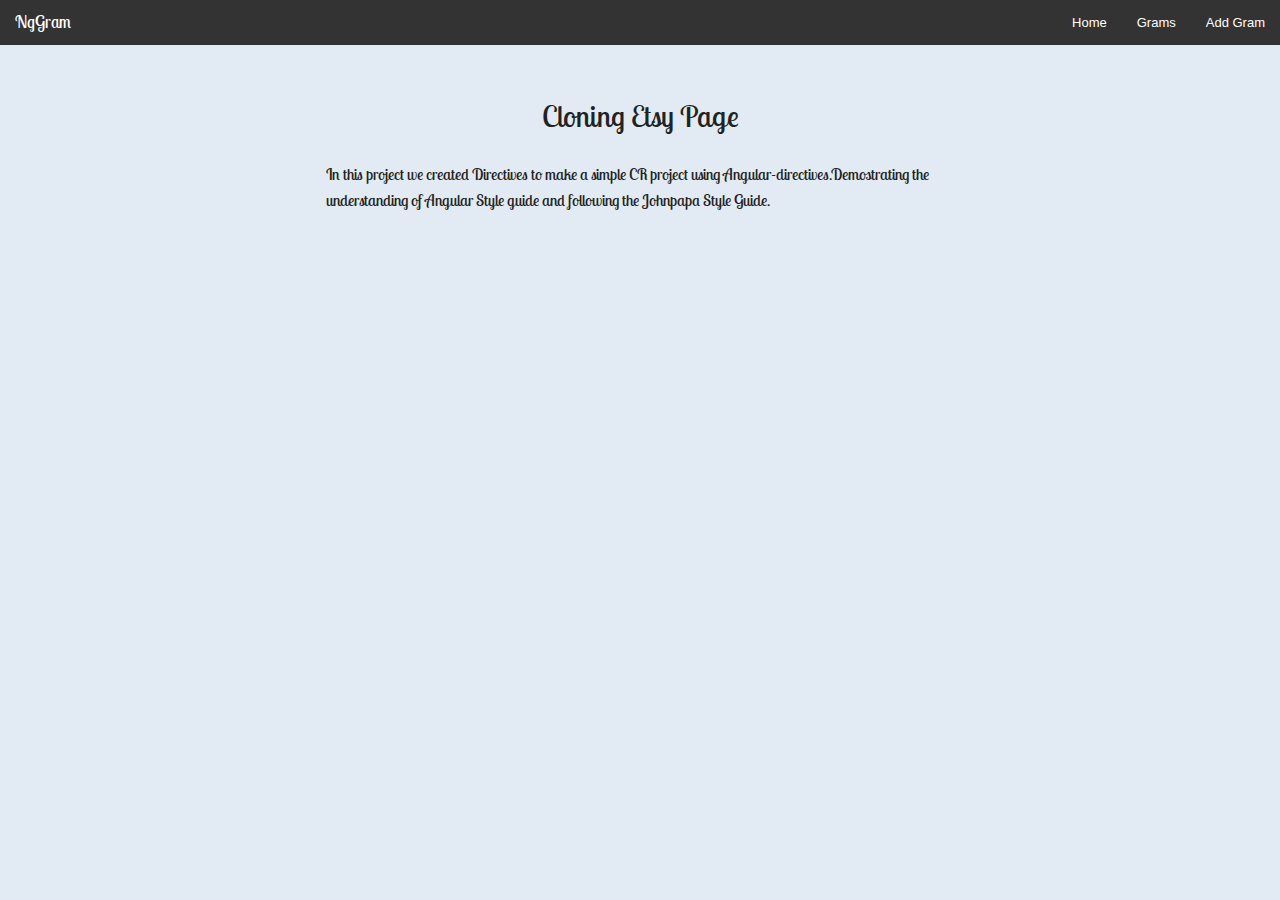
<file: app/index.html>
<!DOCTYPE html>
<html ng-app="app">
<head>
  <title>Ng Grams</title>
  <link rel="stylesheet" type="text/css" href="css/normalize.css">
  <link href="https://fonts.googleapis.com/css?family=Lobster+Two:400italic" rel="stylesheet" type="text/css">
  <link rel="stylesheet" type="text/css" href="css/main.css">
</head>
<body>
  <div ui-view></div>
  
  <script src="js/main.js"></script>
</body>
</html>
</file>
<file: app/css/main.css>
@charset "UTF-8";
meta.foundation-version {
  font-family: "/5.5.3/"; }

meta.foundation-mq-small {
  font-family: "/only screen/";
  width: 0; }

meta.foundation-mq-small-only {
  font-family: "/only screen and (max-width: 40em)/";
  width: 0; }

meta.foundation-mq-medium {
  font-family: "/only screen and (min-width:40.0625em)/";
  width: 40.0625em; }

meta.foundation-mq-medium-only {
  font-family: "/only screen and (min-width:40.0625em) and (max-width:64em)/";
  width: 40.0625em; }

meta.foundation-mq-large {
  font-family: "/only screen and (min-width:64.0625em)/";
  width: 64.0625em; }

meta.foundation-mq-large-only {
  font-family: "/only screen and (min-width:64.0625em) and (max-width:90em)/";
  width: 64.0625em; }

meta.foundation-mq-xlarge {
  font-family: "/only screen and (min-width:90.0625em)/";
  width: 90.0625em; }

meta.foundation-mq-xlarge-only {
  font-family: "/only screen and (min-width:90.0625em) and (max-width:120em)/";
  width: 90.0625em; }

meta.foundation-mq-xxlarge {
  font-family: "/only screen and (min-width:120.0625em)/";
  width: 120.0625em; }

meta.foundation-data-attribute-namespace {
  font-family: false; }

html, body {
  height: 100%; }

*,
*:before,
*:after {
  -webkit-box-sizing: border-box;
  -moz-box-sizing: border-box;
  box-sizing: border-box; }

html,
body {
  font-size: 100%; }

body {
  background: #fff;
  color: #222;
  cursor: auto;
  font-family: "Helvetica Neue", Helvetica, Roboto, Arial, sans-serif;
  font-style: normal;
  font-weight: normal;
  line-height: 1.5;
  margin: 0;
  padding: 0;
  position: relative; }

a:hover {
  cursor: pointer; }

img {
  max-width: 100%;
  height: auto; }

img {
  -ms-interpolation-mode: bicubic; }

#map_canvas img,
#map_canvas embed,
#map_canvas object,
.map_canvas img,
.map_canvas embed,
.map_canvas object,
.mqa-display img,
.mqa-display embed,
.mqa-display object {
  max-width: none !important; }

.left {
  float: left !important; }

.right {
  float: right !important; }

.clearfix:before, .clearfix:after {
  content: " ";
  display: table; }

.clearfix:after {
  clear: both; }

.hide {
  display: none; }

.invisible {
  visibility: hidden; }

.antialiased {
  -webkit-font-smoothing: antialiased;
  -moz-osx-font-smoothing: grayscale; }

img {
  display: inline-block;
  vertical-align: middle; }

textarea {
  height: auto;
  min-height: 50px; }

select {
  width: 100%; }

.row {
  margin: 0 auto;
  max-width: 62.5rem;
  width: 100%; }
  .row:before, .row:after {
    content: " ";
    display: table; }
  .row:after {
    clear: both; }
  .row.collapse > .column,
  .row.collapse > .columns {
    padding-left: 0;
    padding-right: 0; }
  .row.collapse .row {
    margin-left: 0;
    margin-right: 0; }
  .row .row {
    margin: 0 -0.9375rem;
    max-width: none;
    width: auto; }
    .row .row:before, .row .row:after {
      content: " ";
      display: table; }
    .row .row:after {
      clear: both; }
    .row .row.collapse {
      margin: 0;
      max-width: none;
      width: auto; }
      .row .row.collapse:before, .row .row.collapse:after {
        content: " ";
        display: table; }
      .row .row.collapse:after {
        clear: both; }

.column,
.columns {
  padding-left: 0.9375rem;
  padding-right: 0.9375rem;
  width: 100%;
  float: left; }

.column + .column:last-child,
.columns + .column:last-child, .column +
.columns:last-child,
.columns +
.columns:last-child {
  float: right; }

.column + .column.end,
.columns + .column.end, .column +
.columns.end,
.columns +
.columns.end {
  float: left; }

@media only screen {
  .small-push-0 {
    position: relative;
    left: 0;
    right: auto; }
  .small-pull-0 {
    position: relative;
    right: 0;
    left: auto; }
  .small-push-1 {
    position: relative;
    left: 8.33333%;
    right: auto; }
  .small-pull-1 {
    position: relative;
    right: 8.33333%;
    left: auto; }
  .small-push-2 {
    position: relative;
    left: 16.66667%;
    right: auto; }
  .small-pull-2 {
    position: relative;
    right: 16.66667%;
    left: auto; }
  .small-push-3 {
    position: relative;
    left: 25%;
    right: auto; }
  .small-pull-3 {
    position: relative;
    right: 25%;
    left: auto; }
  .small-push-4 {
    position: relative;
    left: 33.33333%;
    right: auto; }
  .small-pull-4 {
    position: relative;
    right: 33.33333%;
    left: auto; }
  .small-push-5 {
    position: relative;
    left: 41.66667%;
    right: auto; }
  .small-pull-5 {
    position: relative;
    right: 41.66667%;
    left: auto; }
  .small-push-6 {
    position: relative;
    left: 50%;
    right: auto; }
  .small-pull-6 {
    position: relative;
    right: 50%;
    left: auto; }
  .small-push-7 {
    position: relative;
    left: 58.33333%;
    right: auto; }
  .small-pull-7 {
    position: relative;
    right: 58.33333%;
    left: auto; }
  .small-push-8 {
    position: relative;
    left: 66.66667%;
    right: auto; }
  .small-pull-8 {
    position: relative;
    right: 66.66667%;
    left: auto; }
  .small-push-9 {
    position: relative;
    left: 75%;
    right: auto; }
  .small-pull-9 {
    position: relative;
    right: 75%;
    left: auto; }
  .small-push-10 {
    position: relative;
    left: 83.33333%;
    right: auto; }
  .small-pull-10 {
    position: relative;
    right: 83.33333%;
    left: auto; }
  .small-push-11 {
    position: relative;
    left: 91.66667%;
    right: auto; }
  .small-pull-11 {
    position: relative;
    right: 91.66667%;
    left: auto; }
  .column,
  .columns {
    position: relative;
    padding-left: 0.9375rem;
    padding-right: 0.9375rem;
    float: left; }
  .small-1 {
    width: 8.33333%; }
  .small-2 {
    width: 16.66667%; }
  .small-3 {
    width: 25%; }
  .small-4 {
    width: 33.33333%; }
  .small-5 {
    width: 41.66667%; }
  .small-6 {
    width: 50%; }
  .small-7 {
    width: 58.33333%; }
  .small-8 {
    width: 66.66667%; }
  .small-9 {
    width: 75%; }
  .small-10 {
    width: 83.33333%; }
  .small-11 {
    width: 91.66667%; }
  .small-12 {
    width: 100%; }
  .small-offset-0 {
    margin-left: 0 !important; }
  .small-offset-1 {
    margin-left: 8.33333% !important; }
  .small-offset-2 {
    margin-left: 16.66667% !important; }
  .small-offset-3 {
    margin-left: 25% !important; }
  .small-offset-4 {
    margin-left: 33.33333% !important; }
  .small-offset-5 {
    margin-left: 41.66667% !important; }
  .small-offset-6 {
    margin-left: 50% !important; }
  .small-offset-7 {
    margin-left: 58.33333% !important; }
  .small-offset-8 {
    margin-left: 66.66667% !important; }
  .small-offset-9 {
    margin-left: 75% !important; }
  .small-offset-10 {
    margin-left: 83.33333% !important; }
  .small-offset-11 {
    margin-left: 91.66667% !important; }
  .small-reset-order {
    float: left;
    left: auto;
    margin-left: 0;
    margin-right: 0;
    right: auto; }
  .column.small-centered,
  .columns.small-centered {
    margin-left: auto;
    margin-right: auto;
    float: none; }
  .column.small-uncentered,
  .columns.small-uncentered {
    float: left;
    margin-left: 0;
    margin-right: 0; }
  .column.small-centered:last-child,
  .columns.small-centered:last-child {
    float: none; }
  .column.small-uncentered:last-child,
  .columns.small-uncentered:last-child {
    float: left; }
  .column.small-uncentered.opposite,
  .columns.small-uncentered.opposite {
    float: right; }
  .row.small-collapse > .column,
  .row.small-collapse > .columns {
    padding-left: 0;
    padding-right: 0; }
  .row.small-collapse .row {
    margin-left: 0;
    margin-right: 0; }
  .row.small-uncollapse > .column,
  .row.small-uncollapse > .columns {
    padding-left: 0.9375rem;
    padding-right: 0.9375rem;
    float: left; } }

@media only screen and (min-width: 40.0625em) {
  .medium-push-0 {
    position: relative;
    left: 0;
    right: auto; }
  .medium-pull-0 {
    position: relative;
    right: 0;
    left: auto; }
  .medium-push-1 {
    position: relative;
    left: 8.33333%;
    right: auto; }
  .medium-pull-1 {
    position: relative;
    right: 8.33333%;
    left: auto; }
  .medium-push-2 {
    position: relative;
    left: 16.66667%;
    right: auto; }
  .medium-pull-2 {
    position: relative;
    right: 16.66667%;
    left: auto; }
  .medium-push-3 {
    position: relative;
    left: 25%;
    right: auto; }
  .medium-pull-3 {
    position: relative;
    right: 25%;
    left: auto; }
  .medium-push-4 {
    position: relative;
    left: 33.33333%;
    right: auto; }
  .medium-pull-4 {
    position: relative;
    right: 33.33333%;
    left: auto; }
  .medium-push-5 {
    position: relative;
    left: 41.66667%;
    right: auto; }
  .medium-pull-5 {
    position: relative;
    right: 41.66667%;
    left: auto; }
  .medium-push-6 {
    position: relative;
    left: 50%;
    right: auto; }
  .medium-pull-6 {
    position: relative;
    right: 50%;
    left: auto; }
  .medium-push-7 {
    position: relative;
    left: 58.33333%;
    right: auto; }
  .medium-pull-7 {
    position: relative;
    right: 58.33333%;
    left: auto; }
  .medium-push-8 {
    position: relative;
    left: 66.66667%;
    right: auto; }
  .medium-pull-8 {
    position: relative;
    right: 66.66667%;
    left: auto; }
  .medium-push-9 {
    position: relative;
    left: 75%;
    right: auto; }
  .medium-pull-9 {
    position: relative;
    right: 75%;
    left: auto; }
  .medium-push-10 {
    position: relative;
    left: 83.33333%;
    right: auto; }
  .medium-pull-10 {
    position: relative;
    right: 83.33333%;
    left: auto; }
  .medium-push-11 {
    position: relative;
    left: 91.66667%;
    right: auto; }
  .medium-pull-11 {
    position: relative;
    right: 91.66667%;
    left: auto; }
  .column,
  .columns {
    position: relative;
    padding-left: 0.9375rem;
    padding-right: 0.9375rem;
    float: left; }
  .medium-1 {
    width: 8.33333%; }
  .medium-2 {
    width: 16.66667%; }
  .medium-3 {
    width: 25%; }
  .medium-4 {
    width: 33.33333%; }
  .medium-5 {
    width: 41.66667%; }
  .medium-6 {
    width: 50%; }
  .medium-7 {
    width: 58.33333%; }
  .medium-8 {
    width: 66.66667%; }
  .medium-9 {
    width: 75%; }
  .medium-10 {
    width: 83.33333%; }
  .medium-11 {
    width: 91.66667%; }
  .medium-12 {
    width: 100%; }
  .medium-offset-0 {
    margin-left: 0 !important; }
  .medium-offset-1 {
    margin-left: 8.33333% !important; }
  .medium-offset-2 {
    margin-left: 16.66667% !important; }
  .medium-offset-3 {
    margin-left: 25% !important; }
  .medium-offset-4 {
    margin-left: 33.33333% !important; }
  .medium-offset-5 {
    margin-left: 41.66667% !important; }
  .medium-offset-6 {
    margin-left: 50% !important; }
  .medium-offset-7 {
    margin-left: 58.33333% !important; }
  .medium-offset-8 {
    margin-left: 66.66667% !important; }
  .medium-offset-9 {
    margin-left: 75% !important; }
  .medium-offset-10 {
    margin-left: 83.33333% !important; }
  .medium-offset-11 {
    margin-left: 91.66667% !important; }
  .medium-reset-order {
    float: left;
    left: auto;
    margin-left: 0;
    margin-right: 0;
    right: auto; }
  .column.medium-centered,
  .columns.medium-centered {
    margin-left: auto;
    margin-right: auto;
    float: none; }
  .column.medium-uncentered,
  .columns.medium-uncentered {
    float: left;
    margin-left: 0;
    margin-right: 0; }
  .column.medium-centered:last-child,
  .columns.medium-centered:last-child {
    float: none; }
  .column.medium-uncentered:last-child,
  .columns.medium-uncentered:last-child {
    float: left; }
  .column.medium-uncentered.opposite,
  .columns.medium-uncentered.opposite {
    float: right; }
  .row.medium-collapse > .column,
  .row.medium-collapse > .columns {
    padding-left: 0;
    padding-right: 0; }
  .row.medium-collapse .row {
    margin-left: 0;
    margin-right: 0; }
  .row.medium-uncollapse > .column,
  .row.medium-uncollapse > .columns {
    padding-left: 0.9375rem;
    padding-right: 0.9375rem;
    float: left; }
  .push-0 {
    position: relative;
    left: 0;
    right: auto; }
  .pull-0 {
    position: relative;
    right: 0;
    left: auto; }
  .push-1 {
    position: relative;
    left: 8.33333%;
    right: auto; }
  .pull-1 {
    position: relative;
    right: 8.33333%;
    left: auto; }
  .push-2 {
    position: relative;
    left: 16.66667%;
    right: auto; }
  .pull-2 {
    position: relative;
    right: 16.66667%;
    left: auto; }
  .push-3 {
    position: relative;
    left: 25%;
    right: auto; }
  .pull-3 {
    position: relative;
    right: 25%;
    left: auto; }
  .push-4 {
    position: relative;
    left: 33.33333%;
    right: auto; }
  .pull-4 {
    position: relative;
    right: 33.33333%;
    left: auto; }
  .push-5 {
    position: relative;
    left: 41.66667%;
    right: auto; }
  .pull-5 {
    position: relative;
    right: 41.66667%;
    left: auto; }
  .push-6 {
    position: relative;
    left: 50%;
    right: auto; }
  .pull-6 {
    position: relative;
    right: 50%;
    left: auto; }
  .push-7 {
    position: relative;
    left: 58.33333%;
    right: auto; }
  .pull-7 {
    position: relative;
    right: 58.33333%;
    left: auto; }
  .push-8 {
    position: relative;
    left: 66.66667%;
    right: auto; }
  .pull-8 {
    position: relative;
    right: 66.66667%;
    left: auto; }
  .push-9 {
    position: relative;
    left: 75%;
    right: auto; }
  .pull-9 {
    position: relative;
    right: 75%;
    left: auto; }
  .push-10 {
    position: relative;
    left: 83.33333%;
    right: auto; }
  .pull-10 {
    position: relative;
    right: 83.33333%;
    left: auto; }
  .push-11 {
    position: relative;
    left: 91.66667%;
    right: auto; }
  .pull-11 {
    position: relative;
    right: 91.66667%;
    left: auto; } }

@media only screen and (min-width: 64.0625em) {
  .large-push-0 {
    position: relative;
    left: 0;
    right: auto; }
  .large-pull-0 {
    position: relative;
    right: 0;
    left: auto; }
  .large-push-1 {
    position: relative;
    left: 8.33333%;
    right: auto; }
  .large-pull-1 {
    position: relative;
    right: 8.33333%;
    left: auto; }
  .large-push-2 {
    position: relative;
    left: 16.66667%;
    right: auto; }
  .large-pull-2 {
    position: relative;
    right: 16.66667%;
    left: auto; }
  .large-push-3 {
    position: relative;
    left: 25%;
    right: auto; }
  .large-pull-3 {
    position: relative;
    right: 25%;
    left: auto; }
  .large-push-4 {
    position: relative;
    left: 33.33333%;
    right: auto; }
  .large-pull-4 {
    position: relative;
    right: 33.33333%;
    left: auto; }
  .large-push-5 {
    position: relative;
    left: 41.66667%;
    right: auto; }
  .large-pull-5 {
    position: relative;
    right: 41.66667%;
    left: auto; }
  .large-push-6 {
    position: relative;
    left: 50%;
    right: auto; }
  .large-pull-6 {
    position: relative;
    right: 50%;
    left: auto; }
  .large-push-7 {
    position: relative;
    left: 58.33333%;
    right: auto; }
  .large-pull-7 {
    position: relative;
    right: 58.33333%;
    left: auto; }
  .large-push-8 {
    position: relative;
    left: 66.66667%;
    right: auto; }
  .large-pull-8 {
    position: relative;
    right: 66.66667%;
    left: auto; }
  .large-push-9 {
    position: relative;
    left: 75%;
    right: auto; }
  .large-pull-9 {
    position: relative;
    right: 75%;
    left: auto; }
  .large-push-10 {
    position: relative;
    left: 83.33333%;
    right: auto; }
  .large-pull-10 {
    position: relative;
    right: 83.33333%;
    left: auto; }
  .large-push-11 {
    position: relative;
    left: 91.66667%;
    right: auto; }
  .large-pull-11 {
    position: relative;
    right: 91.66667%;
    left: auto; }
  .column,
  .columns {
    position: relative;
    padding-left: 0.9375rem;
    padding-right: 0.9375rem;
    float: left; }
  .large-1 {
    width: 8.33333%; }
  .large-2 {
    width: 16.66667%; }
  .large-3 {
    width: 25%; }
  .large-4 {
    width: 33.33333%; }
  .large-5 {
    width: 41.66667%; }
  .large-6 {
    width: 50%; }
  .large-7 {
    width: 58.33333%; }
  .large-8 {
    width: 66.66667%; }
  .large-9 {
    width: 75%; }
  .large-10 {
    width: 83.33333%; }
  .large-11 {
    width: 91.66667%; }
  .large-12 {
    width: 100%; }
  .large-offset-0 {
    margin-left: 0 !important; }
  .large-offset-1 {
    margin-left: 8.33333% !important; }
  .large-offset-2 {
    margin-left: 16.66667% !important; }
  .large-offset-3 {
    margin-left: 25% !important; }
  .large-offset-4 {
    margin-left: 33.33333% !important; }
  .large-offset-5 {
    margin-left: 41.66667% !important; }
  .large-offset-6 {
    margin-left: 50% !important; }
  .large-offset-7 {
    margin-left: 58.33333% !important; }
  .large-offset-8 {
    margin-left: 66.66667% !important; }
  .large-offset-9 {
    margin-left: 75% !important; }
  .large-offset-10 {
    margin-left: 83.33333% !important; }
  .large-offset-11 {
    margin-left: 91.66667% !important; }
  .large-reset-order {
    float: left;
    left: auto;
    margin-left: 0;
    margin-right: 0;
    right: auto; }
  .column.large-centered,
  .columns.large-centered {
    margin-left: auto;
    margin-right: auto;
    float: none; }
  .column.large-uncentered,
  .columns.large-uncentered {
    float: left;
    margin-left: 0;
    margin-right: 0; }
  .column.large-centered:last-child,
  .columns.large-centered:last-child {
    float: none; }
  .column.large-uncentered:last-child,
  .columns.large-uncentered:last-child {
    float: left; }
  .column.large-uncentered.opposite,
  .columns.large-uncentered.opposite {
    float: right; }
  .row.large-collapse > .column,
  .row.large-collapse > .columns {
    padding-left: 0;
    padding-right: 0; }
  .row.large-collapse .row {
    margin-left: 0;
    margin-right: 0; }
  .row.large-uncollapse > .column,
  .row.large-uncollapse > .columns {
    padding-left: 0.9375rem;
    padding-right: 0.9375rem;
    float: left; }
  .push-0 {
    position: relative;
    left: 0;
    right: auto; }
  .pull-0 {
    position: relative;
    right: 0;
    left: auto; }
  .push-1 {
    position: relative;
    left: 8.33333%;
    right: auto; }
  .pull-1 {
    position: relative;
    right: 8.33333%;
    left: auto; }
  .push-2 {
    position: relative;
    left: 16.66667%;
    right: auto; }
  .pull-2 {
    position: relative;
    right: 16.66667%;
    left: auto; }
  .push-3 {
    position: relative;
    left: 25%;
    right: auto; }
  .pull-3 {
    position: relative;
    right: 25%;
    left: auto; }
  .push-4 {
    position: relative;
    left: 33.33333%;
    right: auto; }
  .pull-4 {
    position: relative;
    right: 33.33333%;
    left: auto; }
  .push-5 {
    position: relative;
    left: 41.66667%;
    right: auto; }
  .pull-5 {
    position: relative;
    right: 41.66667%;
    left: auto; }
  .push-6 {
    position: relative;
    left: 50%;
    right: auto; }
  .pull-6 {
    position: relative;
    right: 50%;
    left: auto; }
  .push-7 {
    position: relative;
    left: 58.33333%;
    right: auto; }
  .pull-7 {
    position: relative;
    right: 58.33333%;
    left: auto; }
  .push-8 {
    position: relative;
    left: 66.66667%;
    right: auto; }
  .pull-8 {
    position: relative;
    right: 66.66667%;
    left: auto; }
  .push-9 {
    position: relative;
    left: 75%;
    right: auto; }
  .pull-9 {
    position: relative;
    right: 75%;
    left: auto; }
  .push-10 {
    position: relative;
    left: 83.33333%;
    right: auto; }
  .pull-10 {
    position: relative;
    right: 83.33333%;
    left: auto; }
  .push-11 {
    position: relative;
    left: 91.66667%;
    right: auto; }
  .pull-11 {
    position: relative;
    right: 91.66667%;
    left: auto; } }

.accordion {
  margin-bottom: 0;
  margin-left: 0; }
  .accordion:before, .accordion:after {
    content: " ";
    display: table; }
  .accordion:after {
    clear: both; }
  .accordion .accordion-navigation, .accordion dd {
    display: block;
    margin-bottom: 0 !important; }
    .accordion .accordion-navigation.active > a, .accordion dd.active > a {
      background: #e8e8e8;
      color: #222222; }
    .accordion .accordion-navigation > a, .accordion dd > a {
      background: #EFEFEF;
      color: #222222;
      display: block;
      font-family: "Helvetica Neue", Helvetica, Roboto, Arial, sans-serif;
      font-size: 1rem;
      padding: 1rem; }
      .accordion .accordion-navigation > a:hover, .accordion dd > a:hover {
        background: #e3e3e3; }
    .accordion .accordion-navigation > .content, .accordion dd > .content {
      display: none;
      padding: 0.9375rem; }
      .accordion .accordion-navigation > .content.active, .accordion dd > .content.active {
        background: #FFFFFF;
        display: block; }

.alert-box {
  border-style: solid;
  border-width: 1px;
  display: block;
  font-size: 0.8125rem;
  font-weight: normal;
  margin-bottom: 1.25rem;
  padding: 0.875rem 1.5rem 0.875rem 0.875rem;
  position: relative;
  transition: opacity 300ms ease-out;
  background-color: #008CBA;
  border-color: #0078a0;
  color: #FFFFFF; }
  .alert-box .close {
    right: 0.25rem;
    background: inherit;
    color: #333333;
    font-size: 1.375rem;
    line-height: .9;
    margin-top: -0.6875rem;
    opacity: 0.3;
    padding: 0 6px 4px;
    position: absolute;
    top: 50%; }
    .alert-box .close:hover, .alert-box .close:focus {
      opacity: 0.5; }
  .alert-box.radius {
    border-radius: 3px; }
  .alert-box.round {
    border-radius: 1000px; }
  .alert-box.success {
    background-color: #43AC6A;
    border-color: #3a945b;
    color: #FFFFFF; }
  .alert-box.alert {
    background-color: #f04124;
    border-color: #de2d0f;
    color: #FFFFFF; }
  .alert-box.secondary {
    background-color: #e7e7e7;
    border-color: #c7c7c7;
    color: #4f4f4f; }
  .alert-box.warning {
    background-color: #f08a24;
    border-color: #de770f;
    color: #FFFFFF; }
  .alert-box.info {
    background-color: #a0d3e8;
    border-color: #74bfdd;
    color: #4f4f4f; }
  .alert-box.alert-close {
    opacity: 0; }

[class*="block-grid-"] {
  display: block;
  padding: 0;
  margin: 0 -0.625rem; }
  [class*="block-grid-"]:before, [class*="block-grid-"]:after {
    content: " ";
    display: table; }
  [class*="block-grid-"]:after {
    clear: both; }
  [class*="block-grid-"] > li {
    display: block;
    float: left;
    height: auto;
    padding: 0 0.625rem 1.25rem; }

@media only screen {
  .small-block-grid-1 > li {
    list-style: none;
    width: 100%; }
    .small-block-grid-1 > li:nth-of-type(1n) {
      clear: none; }
    .small-block-grid-1 > li:nth-of-type(1n+1) {
      clear: both; }
  .small-block-grid-2 > li {
    list-style: none;
    width: 50%; }
    .small-block-grid-2 > li:nth-of-type(1n) {
      clear: none; }
    .small-block-grid-2 > li:nth-of-type(2n+1) {
      clear: both; }
  .small-block-grid-3 > li {
    list-style: none;
    width: 33.33333%; }
    .small-block-grid-3 > li:nth-of-type(1n) {
      clear: none; }
    .small-block-grid-3 > li:nth-of-type(3n+1) {
      clear: both; }
  .small-block-grid-4 > li {
    list-style: none;
    width: 25%; }
    .small-block-grid-4 > li:nth-of-type(1n) {
      clear: none; }
    .small-block-grid-4 > li:nth-of-type(4n+1) {
      clear: both; }
  .small-block-grid-5 > li {
    list-style: none;
    width: 20%; }
    .small-block-grid-5 > li:nth-of-type(1n) {
      clear: none; }
    .small-block-grid-5 > li:nth-of-type(5n+1) {
      clear: both; }
  .small-block-grid-6 > li {
    list-style: none;
    width: 16.66667%; }
    .small-block-grid-6 > li:nth-of-type(1n) {
      clear: none; }
    .small-block-grid-6 > li:nth-of-type(6n+1) {
      clear: both; }
  .small-block-grid-7 > li {
    list-style: none;
    width: 14.28571%; }
    .small-block-grid-7 > li:nth-of-type(1n) {
      clear: none; }
    .small-block-grid-7 > li:nth-of-type(7n+1) {
      clear: both; }
  .small-block-grid-8 > li {
    list-style: none;
    width: 12.5%; }
    .small-block-grid-8 > li:nth-of-type(1n) {
      clear: none; }
    .small-block-grid-8 > li:nth-of-type(8n+1) {
      clear: both; }
  .small-block-grid-9 > li {
    list-style: none;
    width: 11.11111%; }
    .small-block-grid-9 > li:nth-of-type(1n) {
      clear: none; }
    .small-block-grid-9 > li:nth-of-type(9n+1) {
      clear: both; }
  .small-block-grid-10 > li {
    list-style: none;
    width: 10%; }
    .small-block-grid-10 > li:nth-of-type(1n) {
      clear: none; }
    .small-block-grid-10 > li:nth-of-type(10n+1) {
      clear: both; }
  .small-block-grid-11 > li {
    list-style: none;
    width: 9.09091%; }
    .small-block-grid-11 > li:nth-of-type(1n) {
      clear: none; }
    .small-block-grid-11 > li:nth-of-type(11n+1) {
      clear: both; }
  .small-block-grid-12 > li {
    list-style: none;
    width: 8.33333%; }
    .small-block-grid-12 > li:nth-of-type(1n) {
      clear: none; }
    .small-block-grid-12 > li:nth-of-type(12n+1) {
      clear: both; } }

@media only screen and (min-width: 40.0625em) {
  .medium-block-grid-1 > li {
    list-style: none;
    width: 100%; }
    .medium-block-grid-1 > li:nth-of-type(1n) {
      clear: none; }
    .medium-block-grid-1 > li:nth-of-type(1n+1) {
      clear: both; }
  .medium-block-grid-2 > li {
    list-style: none;
    width: 50%; }
    .medium-block-grid-2 > li:nth-of-type(1n) {
      clear: none; }
    .medium-block-grid-2 > li:nth-of-type(2n+1) {
      clear: both; }
  .medium-block-grid-3 > li {
    list-style: none;
    width: 33.33333%; }
    .medium-block-grid-3 > li:nth-of-type(1n) {
      clear: none; }
    .medium-block-grid-3 > li:nth-of-type(3n+1) {
      clear: both; }
  .medium-block-grid-4 > li {
    list-style: none;
    width: 25%; }
    .medium-block-grid-4 > li:nth-of-type(1n) {
      clear: none; }
    .medium-block-grid-4 > li:nth-of-type(4n+1) {
      clear: both; }
  .medium-block-grid-5 > li {
    list-style: none;
    width: 20%; }
    .medium-block-grid-5 > li:nth-of-type(1n) {
      clear: none; }
    .medium-block-grid-5 > li:nth-of-type(5n+1) {
      clear: both; }
  .medium-block-grid-6 > li {
    list-style: none;
    width: 16.66667%; }
    .medium-block-grid-6 > li:nth-of-type(1n) {
      clear: none; }
    .medium-block-grid-6 > li:nth-of-type(6n+1) {
      clear: both; }
  .medium-block-grid-7 > li {
    list-style: none;
    width: 14.28571%; }
    .medium-block-grid-7 > li:nth-of-type(1n) {
      clear: none; }
    .medium-block-grid-7 > li:nth-of-type(7n+1) {
      clear: both; }
  .medium-block-grid-8 > li {
    list-style: none;
    width: 12.5%; }
    .medium-block-grid-8 > li:nth-of-type(1n) {
      clear: none; }
    .medium-block-grid-8 > li:nth-of-type(8n+1) {
      clear: both; }
  .medium-block-grid-9 > li {
    list-style: none;
    width: 11.11111%; }
    .medium-block-grid-9 > li:nth-of-type(1n) {
      clear: none; }
    .medium-block-grid-9 > li:nth-of-type(9n+1) {
      clear: both; }
  .medium-block-grid-10 > li {
    list-style: none;
    width: 10%; }
    .medium-block-grid-10 > li:nth-of-type(1n) {
      clear: none; }
    .medium-block-grid-10 > li:nth-of-type(10n+1) {
      clear: both; }
  .medium-block-grid-11 > li {
    list-style: none;
    width: 9.09091%; }
    .medium-block-grid-11 > li:nth-of-type(1n) {
      clear: none; }
    .medium-block-grid-11 > li:nth-of-type(11n+1) {
      clear: both; }
  .medium-block-grid-12 > li {
    list-style: none;
    width: 8.33333%; }
    .medium-block-grid-12 > li:nth-of-type(1n) {
      clear: none; }
    .medium-block-grid-12 > li:nth-of-type(12n+1) {
      clear: both; } }

@media only screen and (min-width: 64.0625em) {
  .large-block-grid-1 > li {
    list-style: none;
    width: 100%; }
    .large-block-grid-1 > li:nth-of-type(1n) {
      clear: none; }
    .large-block-grid-1 > li:nth-of-type(1n+1) {
      clear: both; }
  .large-block-grid-2 > li {
    list-style: none;
    width: 50%; }
    .large-block-grid-2 > li:nth-of-type(1n) {
      clear: none; }
    .large-block-grid-2 > li:nth-of-type(2n+1) {
      clear: both; }
  .large-block-grid-3 > li {
    list-style: none;
    width: 33.33333%; }
    .large-block-grid-3 > li:nth-of-type(1n) {
      clear: none; }
    .large-block-grid-3 > li:nth-of-type(3n+1) {
      clear: both; }
  .large-block-grid-4 > li {
    list-style: none;
    width: 25%; }
    .large-block-grid-4 > li:nth-of-type(1n) {
      clear: none; }
    .large-block-grid-4 > li:nth-of-type(4n+1) {
      clear: both; }
  .large-block-grid-5 > li {
    list-style: none;
    width: 20%; }
    .large-block-grid-5 > li:nth-of-type(1n) {
      clear: none; }
    .large-block-grid-5 > li:nth-of-type(5n+1) {
      clear: both; }
  .large-block-grid-6 > li {
    list-style: none;
    width: 16.66667%; }
    .large-block-grid-6 > li:nth-of-type(1n) {
      clear: none; }
    .large-block-grid-6 > li:nth-of-type(6n+1) {
      clear: both; }
  .large-block-grid-7 > li {
    list-style: none;
    width: 14.28571%; }
    .large-block-grid-7 > li:nth-of-type(1n) {
      clear: none; }
    .large-block-grid-7 > li:nth-of-type(7n+1) {
      clear: both; }
  .large-block-grid-8 > li {
    list-style: none;
    width: 12.5%; }
    .large-block-grid-8 > li:nth-of-type(1n) {
      clear: none; }
    .large-block-grid-8 > li:nth-of-type(8n+1) {
      clear: both; }
  .large-block-grid-9 > li {
    list-style: none;
    width: 11.11111%; }
    .large-block-grid-9 > li:nth-of-type(1n) {
      clear: none; }
    .large-block-grid-9 > li:nth-of-type(9n+1) {
      clear: both; }
  .large-block-grid-10 > li {
    list-style: none;
    width: 10%; }
    .large-block-grid-10 > li:nth-of-type(1n) {
      clear: none; }
    .large-block-grid-10 > li:nth-of-type(10n+1) {
      clear: both; }
  .large-block-grid-11 > li {
    list-style: none;
    width: 9.09091%; }
    .large-block-grid-11 > li:nth-of-type(1n) {
      clear: none; }
    .large-block-grid-11 > li:nth-of-type(11n+1) {
      clear: both; }
  .large-block-grid-12 > li {
    list-style: none;
    width: 8.33333%; }
    .large-block-grid-12 > li:nth-of-type(1n) {
      clear: none; }
    .large-block-grid-12 > li:nth-of-type(12n+1) {
      clear: both; } }

.breadcrumbs {
  border-style: solid;
  border-width: 1px;
  display: block;
  list-style: none;
  margin-left: 0;
  overflow: hidden;
  padding: 0.5625rem 0.875rem 0.5625rem;
  background-color: #f4f4f4;
  border-color: gainsboro;
  border-radius: 3px; }
  .breadcrumbs > * {
    color: #008CBA;
    float: left;
    font-size: 0.6875rem;
    line-height: 0.6875rem;
    margin: 0;
    text-transform: uppercase; }
    .breadcrumbs > *:hover a, .breadcrumbs > *:focus a {
      text-decoration: underline; }
    .breadcrumbs > * a {
      color: #008CBA; }
    .breadcrumbs > *.current {
      color: #333333;
      cursor: default; }
      .breadcrumbs > *.current a {
        color: #333333;
        cursor: default; }
      .breadcrumbs > *.current:hover, .breadcrumbs > *.current:hover a, .breadcrumbs > *.current:focus, .breadcrumbs > *.current:focus a {
        text-decoration: none; }
    .breadcrumbs > *.unavailable {
      color: #999999; }
      .breadcrumbs > *.unavailable a {
        color: #999999; }
      .breadcrumbs > *.unavailable:hover,
      .breadcrumbs > *.unavailable:hover a, .breadcrumbs > *.unavailable:focus,
      .breadcrumbs > *.unavailable a:focus {
        color: #999999;
        cursor: not-allowed;
        text-decoration: none; }
    .breadcrumbs > *:before {
      color: #AAAAAA;
      content: "/";
      margin: 0 0.75rem;
      position: relative;
      top: 1px; }
    .breadcrumbs > *:first-child:before {
      content: " ";
      margin: 0; }

/* Accessibility - hides the forward slash */
[aria-label="breadcrumbs"] [aria-hidden="true"]:after {
  content: "/"; }

button, .button {
  -webkit-appearance: none;
  -moz-appearance: none;
  border-radius: 0;
  border-style: solid;
  border-width: 0;
  cursor: pointer;
  font-family: "Helvetica Neue", Helvetica, Roboto, Arial, sans-serif;
  font-weight: normal;
  line-height: normal;
  margin: 0 0 1.25rem;
  position: relative;
  text-align: center;
  text-decoration: none;
  display: inline-block;
  padding: 1rem 2rem 1.0625rem 2rem;
  font-size: 1rem;
  background-color: #008CBA;
  border-color: #007095;
  color: #FFFFFF;
  transition: background-color 300ms ease-out; }
  button:hover, button:focus, .button:hover, .button:focus {
    background-color: #007095; }
  button:hover, button:focus, .button:hover, .button:focus {
    color: #FFFFFF; }
  button.secondary, .button.secondary {
    background-color: #e7e7e7;
    border-color: #b9b9b9;
    color: #333333; }
    button.secondary:hover, button.secondary:focus, .button.secondary:hover, .button.secondary:focus {
      background-color: #b9b9b9; }
    button.secondary:hover, button.secondary:focus, .button.secondary:hover, .button.secondary:focus {
      color: #333333; }
  button.success, .button.success {
    background-color: #43AC6A;
    border-color: #368a55;
    color: #FFFFFF; }
    button.success:hover, button.success:focus, .button.success:hover, .button.success:focus {
      background-color: #368a55; }
    button.success:hover, button.success:focus, .button.success:hover, .button.success:focus {
      color: #FFFFFF; }
  button.alert, .button.alert {
    background-color: #f04124;
    border-color: #cf2a0e;
    color: #FFFFFF; }
    button.alert:hover, button.alert:focus, .button.alert:hover, .button.alert:focus {
      background-color: #cf2a0e; }
    button.alert:hover, button.alert:focus, .button.alert:hover, .button.alert:focus {
      color: #FFFFFF; }
  button.warning, .button.warning {
    background-color: #f08a24;
    border-color: #cf6e0e;
    color: #FFFFFF; }
    button.warning:hover, button.warning:focus, .button.warning:hover, .button.warning:focus {
      background-color: #cf6e0e; }
    button.warning:hover, button.warning:focus, .button.warning:hover, .button.warning:focus {
      color: #FFFFFF; }
  button.info, .button.info {
    background-color: #a0d3e8;
    border-color: #61b6d9;
    color: #333333; }
    button.info:hover, button.info:focus, .button.info:hover, .button.info:focus {
      background-color: #61b6d9; }
    button.info:hover, button.info:focus, .button.info:hover, .button.info:focus {
      color: #FFFFFF; }
  button.large, .button.large {
    padding: 1.125rem 2.25rem 1.1875rem 2.25rem;
    font-size: 1.25rem; }
  button.small, .button.small {
    padding: 0.875rem 1.75rem 0.9375rem 1.75rem;
    font-size: 0.8125rem; }
  button.tiny, .button.tiny {
    padding: 0.625rem 1.25rem 0.6875rem 1.25rem;
    font-size: 0.6875rem; }
  button.expand, .button.expand {
    padding: 1rem 2rem 1.0625rem 2rem;
    font-size: 1rem;
    padding-bottom: 1.0625rem;
    padding-top: 1rem;
    padding-left: 1rem;
    padding-right: 1rem;
    width: 100%; }
  button.left-align, .button.left-align {
    text-align: left;
    text-indent: 0.75rem; }
  button.right-align, .button.right-align {
    text-align: right;
    padding-right: 0.75rem; }
  button.radius, .button.radius {
    border-radius: 3px; }
  button.round, .button.round {
    border-radius: 1000px; }
  button.disabled, button[disabled], .button.disabled, .button[disabled] {
    background-color: #008CBA;
    border-color: #007095;
    color: #FFFFFF;
    box-shadow: none;
    cursor: default;
    opacity: 0.7; }
    button.disabled:hover, button.disabled:focus, button[disabled]:hover, button[disabled]:focus, .button.disabled:hover, .button.disabled:focus, .button[disabled]:hover, .button[disabled]:focus {
      background-color: #007095; }
    button.disabled:hover, button.disabled:focus, button[disabled]:hover, button[disabled]:focus, .button.disabled:hover, .button.disabled:focus, .button[disabled]:hover, .button[disabled]:focus {
      color: #FFFFFF; }
    button.disabled:hover, button.disabled:focus, button[disabled]:hover, button[disabled]:focus, .button.disabled:hover, .button.disabled:focus, .button[disabled]:hover, .button[disabled]:focus {
      background-color: #008CBA; }
    button.disabled.secondary, button[disabled].secondary, .button.disabled.secondary, .button[disabled].secondary {
      background-color: #e7e7e7;
      border-color: #b9b9b9;
      color: #333333;
      box-shadow: none;
      cursor: default;
      opacity: 0.7; }
      button.disabled.secondary:hover, button.disabled.secondary:focus, button[disabled].secondary:hover, button[disabled].secondary:focus, .button.disabled.secondary:hover, .button.disabled.secondary:focus, .button[disabled].secondary:hover, .button[disabled].secondary:focus {
        background-color: #b9b9b9; }
      button.disabled.secondary:hover, button.disabled.secondary:focus, button[disabled].secondary:hover, button[disabled].secondary:focus, .button.disabled.secondary:hover, .button.disabled.secondary:focus, .button[disabled].secondary:hover, .button[disabled].secondary:focus {
        color: #333333; }
      button.disabled.secondary:hover, button.disabled.secondary:focus, button[disabled].secondary:hover, button[disabled].secondary:focus, .button.disabled.secondary:hover, .button.disabled.secondary:focus, .button[disabled].secondary:hover, .button[disabled].secondary:focus {
        background-color: #e7e7e7; }
    button.disabled.success, button[disabled].success, .button.disabled.success, .button[disabled].success {
      background-color: #43AC6A;
      border-color: #368a55;
      color: #FFFFFF;
      box-shadow: none;
      cursor: default;
      opacity: 0.7; }
      button.disabled.success:hover, button.disabled.success:focus, button[disabled].success:hover, button[disabled].success:focus, .button.disabled.success:hover, .button.disabled.success:focus, .button[disabled].success:hover, .button[disabled].success:focus {
        background-color: #368a55; }
      button.disabled.success:hover, button.disabled.success:focus, button[disabled].success:hover, button[disabled].success:focus, .button.disabled.success:hover, .button.disabled.success:focus, .button[disabled].success:hover, .button[disabled].success:focus {
        color: #FFFFFF; }
      button.disabled.success:hover, button.disabled.success:focus, button[disabled].success:hover, button[disabled].success:focus, .button.disabled.success:hover, .button.disabled.success:focus, .button[disabled].success:hover, .button[disabled].success:focus {
        background-color: #43AC6A; }
    button.disabled.alert, button[disabled].alert, .button.disabled.alert, .button[disabled].alert {
      background-color: #f04124;
      border-color: #cf2a0e;
      color: #FFFFFF;
      box-shadow: none;
      cursor: default;
      opacity: 0.7; }
      button.disabled.alert:hover, button.disabled.alert:focus, button[disabled].alert:hover, button[disabled].alert:focus, .button.disabled.alert:hover, .button.disabled.alert:focus, .button[disabled].alert:hover, .button[disabled].alert:focus {
        background-color: #cf2a0e; }
      button.disabled.alert:hover, button.disabled.alert:focus, button[disabled].alert:hover, button[disabled].alert:focus, .button.disabled.alert:hover, .button.disabled.alert:focus, .button[disabled].alert:hover, .button[disabled].alert:focus {
        color: #FFFFFF; }
      button.disabled.alert:hover, button.disabled.alert:focus, button[disabled].alert:hover, button[disabled].alert:focus, .button.disabled.alert:hover, .button.disabled.alert:focus, .button[disabled].alert:hover, .button[disabled].alert:focus {
        background-color: #f04124; }
    button.disabled.warning, button[disabled].warning, .button.disabled.warning, .button[disabled].warning {
      background-color: #f08a24;
      border-color: #cf6e0e;
      color: #FFFFFF;
      box-shadow: none;
      cursor: default;
      opacity: 0.7; }
      button.disabled.warning:hover, button.disabled.warning:focus, button[disabled].warning:hover, button[disabled].warning:focus, .button.disabled.warning:hover, .button.disabled.warning:focus, .button[disabled].warning:hover, .button[disabled].warning:focus {
        background-color: #cf6e0e; }
      button.disabled.warning:hover, button.disabled.warning:focus, button[disabled].warning:hover, button[disabled].warning:focus, .button.disabled.warning:hover, .button.disabled.warning:focus, .button[disabled].warning:hover, .button[disabled].warning:focus {
        color: #FFFFFF; }
      button.disabled.warning:hover, button.disabled.warning:focus, button[disabled].warning:hover, button[disabled].warning:focus, .button.disabled.warning:hover, .button.disabled.warning:focus, .button[disabled].warning:hover, .button[disabled].warning:focus {
        background-color: #f08a24; }
    button.disabled.info, button[disabled].info, .button.disabled.info, .button[disabled].info {
      background-color: #a0d3e8;
      border-color: #61b6d9;
      color: #333333;
      box-shadow: none;
      cursor: default;
      opacity: 0.7; }
      button.disabled.info:hover, button.disabled.info:focus, button[disabled].info:hover, button[disabled].info:focus, .button.disabled.info:hover, .button.disabled.info:focus, .button[disabled].info:hover, .button[disabled].info:focus {
        background-color: #61b6d9; }
      button.disabled.info:hover, button.disabled.info:focus, button[disabled].info:hover, button[disabled].info:focus, .button.disabled.info:hover, .button.disabled.info:focus, .button[disabled].info:hover, .button[disabled].info:focus {
        color: #FFFFFF; }
      button.disabled.info:hover, button.disabled.info:focus, button[disabled].info:hover, button[disabled].info:focus, .button.disabled.info:hover, .button.disabled.info:focus, .button[disabled].info:hover, .button[disabled].info:focus {
        background-color: #a0d3e8; }

button::-moz-focus-inner {
  border: 0;
  padding: 0; }

@media only screen and (min-width: 40.0625em) {
  button, .button {
    display: inline-block; } }

.button-group {
  list-style: none;
  margin: 0;
  left: 0; }
  .button-group:before, .button-group:after {
    content: " ";
    display: table; }
  .button-group:after {
    clear: both; }
  .button-group.even-2 li {
    display: inline-block;
    margin: 0 -2px;
    width: 50%; }
    .button-group.even-2 li > button, .button-group.even-2 li .button {
      border-left: 1px solid;
      border-color: rgba(255, 255, 255, 0.5); }
    .button-group.even-2 li:first-child button, .button-group.even-2 li:first-child .button {
      border-left: 0; }
    .button-group.even-2 li button, .button-group.even-2 li .button {
      width: 100%; }
  .button-group.even-3 li {
    display: inline-block;
    margin: 0 -2px;
    width: 33.33333%; }
    .button-group.even-3 li > button, .button-group.even-3 li .button {
      border-left: 1px solid;
      border-color: rgba(255, 255, 255, 0.5); }
    .button-group.even-3 li:first-child button, .button-group.even-3 li:first-child .button {
      border-left: 0; }
    .button-group.even-3 li button, .button-group.even-3 li .button {
      width: 100%; }
  .button-group.even-4 li {
    display: inline-block;
    margin: 0 -2px;
    width: 25%; }
    .button-group.even-4 li > button, .button-group.even-4 li .button {
      border-left: 1px solid;
      border-color: rgba(255, 255, 255, 0.5); }
    .button-group.even-4 li:first-child button, .button-group.even-4 li:first-child .button {
      border-left: 0; }
    .button-group.even-4 li button, .button-group.even-4 li .button {
      width: 100%; }
  .button-group.even-5 li {
    display: inline-block;
    margin: 0 -2px;
    width: 20%; }
    .button-group.even-5 li > button, .button-group.even-5 li .button {
      border-left: 1px solid;
      border-color: rgba(255, 255, 255, 0.5); }
    .button-group.even-5 li:first-child button, .button-group.even-5 li:first-child .button {
      border-left: 0; }
    .button-group.even-5 li button, .button-group.even-5 li .button {
      width: 100%; }
  .button-group.even-6 li {
    display: inline-block;
    margin: 0 -2px;
    width: 16.66667%; }
    .button-group.even-6 li > button, .button-group.even-6 li .button {
      border-left: 1px solid;
      border-color: rgba(255, 255, 255, 0.5); }
    .button-group.even-6 li:first-child button, .button-group.even-6 li:first-child .button {
      border-left: 0; }
    .button-group.even-6 li button, .button-group.even-6 li .button {
      width: 100%; }
  .button-group.even-7 li {
    display: inline-block;
    margin: 0 -2px;
    width: 14.28571%; }
    .button-group.even-7 li > button, .button-group.even-7 li .button {
      border-left: 1px solid;
      border-color: rgba(255, 255, 255, 0.5); }
    .button-group.even-7 li:first-child button, .button-group.even-7 li:first-child .button {
      border-left: 0; }
    .button-group.even-7 li button, .button-group.even-7 li .button {
      width: 100%; }
  .button-group.even-8 li {
    display: inline-block;
    margin: 0 -2px;
    width: 12.5%; }
    .button-group.even-8 li > button, .button-group.even-8 li .button {
      border-left: 1px solid;
      border-color: rgba(255, 255, 255, 0.5); }
    .button-group.even-8 li:first-child button, .button-group.even-8 li:first-child .button {
      border-left: 0; }
    .button-group.even-8 li button, .button-group.even-8 li .button {
      width: 100%; }
  .button-group > li {
    display: inline-block;
    margin: 0 -2px; }
    .button-group > li > button, .button-group > li .button {
      border-left: 1px solid;
      border-color: rgba(255, 255, 255, 0.5); }
    .button-group > li:first-child button, .button-group > li:first-child .button {
      border-left: 0; }
  .button-group.stack > li {
    display: block;
    margin: 0;
    float: none; }
    .button-group.stack > li > button, .button-group.stack > li .button {
      border-left: 1px solid;
      border-color: rgba(255, 255, 255, 0.5); }
    .button-group.stack > li:first-child button, .button-group.stack > li:first-child .button {
      border-left: 0; }
    .button-group.stack > li > button, .button-group.stack > li .button {
      border-color: rgba(255, 255, 255, 0.5);
      border-left-width: 0;
      border-top: 1px solid;
      display: block;
      margin: 0; }
    .button-group.stack > li > button {
      width: 100%; }
    .button-group.stack > li:first-child button, .button-group.stack > li:first-child .button {
      border-top: 0; }
  .button-group.stack-for-small > li {
    display: inline-block;
    margin: 0 -2px; }
    .button-group.stack-for-small > li > button, .button-group.stack-for-small > li .button {
      border-left: 1px solid;
      border-color: rgba(255, 255, 255, 0.5); }
    .button-group.stack-for-small > li:first-child button, .button-group.stack-for-small > li:first-child .button {
      border-left: 0; }
    @media only screen and (max-width: 40em) {
      .button-group.stack-for-small > li {
        display: block;
        margin: 0;
        width: 100%; }
        .button-group.stack-for-small > li > button, .button-group.stack-for-small > li .button {
          border-left: 1px solid;
          border-color: rgba(255, 255, 255, 0.5); }
        .button-group.stack-for-small > li:first-child button, .button-group.stack-for-small > li:first-child .button {
          border-left: 0; }
        .button-group.stack-for-small > li > button, .button-group.stack-for-small > li .button {
          border-color: rgba(255, 255, 255, 0.5);
          border-left-width: 0;
          border-top: 1px solid;
          display: block;
          margin: 0; }
        .button-group.stack-for-small > li > button {
          width: 100%; }
        .button-group.stack-for-small > li:first-child button, .button-group.stack-for-small > li:first-child .button {
          border-top: 0; } }
  .button-group.radius > * {
    display: inline-block;
    margin: 0 -2px; }
    .button-group.radius > * > button, .button-group.radius > * .button {
      border-left: 1px solid;
      border-color: rgba(255, 255, 255, 0.5); }
    .button-group.radius > *:first-child button, .button-group.radius > *:first-child .button {
      border-left: 0; }
    .button-group.radius > *,
    .button-group.radius > * > a,
    .button-group.radius > * > button,
    .button-group.radius > * > .button {
      border-radius: 0; }
    .button-group.radius > *:first-child,
    .button-group.radius > *:first-child > a,
    .button-group.radius > *:first-child > button,
    .button-group.radius > *:first-child > .button {
      -webkit-border-bottom-left-radius: 3px;
      -webkit-border-top-left-radius: 3px;
      border-bottom-left-radius: 3px;
      border-top-left-radius: 3px; }
    .button-group.radius > *:last-child,
    .button-group.radius > *:last-child > a,
    .button-group.radius > *:last-child > button,
    .button-group.radius > *:last-child > .button {
      -webkit-border-bottom-right-radius: 3px;
      -webkit-border-top-right-radius: 3px;
      border-bottom-right-radius: 3px;
      border-top-right-radius: 3px; }
  .button-group.radius.stack > * {
    display: block;
    margin: 0; }
    .button-group.radius.stack > * > button, .button-group.radius.stack > * .button {
      border-left: 1px solid;
      border-color: rgba(255, 255, 255, 0.5); }
    .button-group.radius.stack > *:first-child button, .button-group.radius.stack > *:first-child .button {
      border-left: 0; }
    .button-group.radius.stack > * > button, .button-group.radius.stack > * .button {
      border-color: rgba(255, 255, 255, 0.5);
      border-left-width: 0;
      border-top: 1px solid;
      display: block;
      margin: 0; }
    .button-group.radius.stack > * > button {
      width: 100%; }
    .button-group.radius.stack > *:first-child button, .button-group.radius.stack > *:first-child .button {
      border-top: 0; }
    .button-group.radius.stack > *,
    .button-group.radius.stack > * > a,
    .button-group.radius.stack > * > button,
    .button-group.radius.stack > * > .button {
      border-radius: 0; }
    .button-group.radius.stack > *:first-child,
    .button-group.radius.stack > *:first-child > a,
    .button-group.radius.stack > *:first-child > button,
    .button-group.radius.stack > *:first-child > .button {
      -webkit-top-left-radius: 3px;
      -webkit-top-right-radius: 3px;
      border-top-left-radius: 3px;
      border-top-right-radius: 3px; }
    .button-group.radius.stack > *:last-child,
    .button-group.radius.stack > *:last-child > a,
    .button-group.radius.stack > *:last-child > button,
    .button-group.radius.stack > *:last-child > .button {
      -webkit-bottom-left-radius: 3px;
      -webkit-bottom-right-radius: 3px;
      border-bottom-left-radius: 3px;
      border-bottom-right-radius: 3px; }
  @media only screen and (min-width: 40.0625em) {
    .button-group.radius.stack-for-small > * {
      display: inline-block;
      margin: 0 -2px; }
      .button-group.radius.stack-for-small > * > button, .button-group.radius.stack-for-small > * .button {
        border-left: 1px solid;
        border-color: rgba(255, 255, 255, 0.5); }
      .button-group.radius.stack-for-small > *:first-child button, .button-group.radius.stack-for-small > *:first-child .button {
        border-left: 0; }
      .button-group.radius.stack-for-small > *,
      .button-group.radius.stack-for-small > * > a,
      .button-group.radius.stack-for-small > * > button,
      .button-group.radius.stack-for-small > * > .button {
        border-radius: 0; }
      .button-group.radius.stack-for-small > *:first-child,
      .button-group.radius.stack-for-small > *:first-child > a,
      .button-group.radius.stack-for-small > *:first-child > button,
      .button-group.radius.stack-for-small > *:first-child > .button {
        -webkit-border-bottom-left-radius: 3px;
        -webkit-border-top-left-radius: 3px;
        border-bottom-left-radius: 3px;
        border-top-left-radius: 3px; }
      .button-group.radius.stack-for-small > *:last-child,
      .button-group.radius.stack-for-small > *:last-child > a,
      .button-group.radius.stack-for-small > *:last-child > button,
      .button-group.radius.stack-for-small > *:last-child > .button {
        -webkit-border-bottom-right-radius: 3px;
        -webkit-border-top-right-radius: 3px;
        border-bottom-right-radius: 3px;
        border-top-right-radius: 3px; } }
  @media only screen and (max-width: 40em) {
    .button-group.radius.stack-for-small > * {
      display: block;
      margin: 0; }
      .button-group.radius.stack-for-small > * > button, .button-group.radius.stack-for-small > * .button {
        border-left: 1px solid;
        border-color: rgba(255, 255, 255, 0.5); }
      .button-group.radius.stack-for-small > *:first-child button, .button-group.radius.stack-for-small > *:first-child .button {
        border-left: 0; }
      .button-group.radius.stack-for-small > * > button, .button-group.radius.stack-for-small > * .button {
        border-color: rgba(255, 255, 255, 0.5);
        border-left-width: 0;
        border-top: 1px solid;
        display: block;
        margin: 0; }
      .button-group.radius.stack-for-small > * > button {
        width: 100%; }
      .button-group.radius.stack-for-small > *:first-child button, .button-group.radius.stack-for-small > *:first-child .button {
        border-top: 0; }
      .button-group.radius.stack-for-small > *,
      .button-group.radius.stack-for-small > * > a,
      .button-group.radius.stack-for-small > * > button,
      .button-group.radius.stack-for-small > * > .button {
        border-radius: 0; }
      .button-group.radius.stack-for-small > *:first-child,
      .button-group.radius.stack-for-small > *:first-child > a,
      .button-group.radius.stack-for-small > *:first-child > button,
      .button-group.radius.stack-for-small > *:first-child > .button {
        -webkit-top-left-radius: 3px;
        -webkit-top-right-radius: 3px;
        border-top-left-radius: 3px;
        border-top-right-radius: 3px; }
      .button-group.radius.stack-for-small > *:last-child,
      .button-group.radius.stack-for-small > *:last-child > a,
      .button-group.radius.stack-for-small > *:last-child > button,
      .button-group.radius.stack-for-small > *:last-child > .button {
        -webkit-bottom-left-radius: 3px;
        -webkit-bottom-right-radius: 3px;
        border-bottom-left-radius: 3px;
        border-bottom-right-radius: 3px; } }
  .button-group.round > * {
    display: inline-block;
    margin: 0 -2px; }
    .button-group.round > * > button, .button-group.round > * .button {
      border-left: 1px solid;
      border-color: rgba(255, 255, 255, 0.5); }
    .button-group.round > *:first-child button, .button-group.round > *:first-child .button {
      border-left: 0; }
    .button-group.round > *,
    .button-group.round > * > a,
    .button-group.round > * > button,
    .button-group.round > * > .button {
      border-radius: 0; }
    .button-group.round > *:first-child,
    .button-group.round > *:first-child > a,
    .button-group.round > *:first-child > button,
    .button-group.round > *:first-child > .button {
      -webkit-border-bottom-left-radius: 1000px;
      -webkit-border-top-left-radius: 1000px;
      border-bottom-left-radius: 1000px;
      border-top-left-radius: 1000px; }
    .button-group.round > *:last-child,
    .button-group.round > *:last-child > a,
    .button-group.round > *:last-child > button,
    .button-group.round > *:last-child > .button {
      -webkit-border-bottom-right-radius: 1000px;
      -webkit-border-top-right-radius: 1000px;
      border-bottom-right-radius: 1000px;
      border-top-right-radius: 1000px; }
  .button-group.round.stack > * {
    display: block;
    margin: 0; }
    .button-group.round.stack > * > button, .button-group.round.stack > * .button {
      border-left: 1px solid;
      border-color: rgba(255, 255, 255, 0.5); }
    .button-group.round.stack > *:first-child button, .button-group.round.stack > *:first-child .button {
      border-left: 0; }
    .button-group.round.stack > * > button, .button-group.round.stack > * .button {
      border-color: rgba(255, 255, 255, 0.5);
      border-left-width: 0;
      border-top: 1px solid;
      display: block;
      margin: 0; }
    .button-group.round.stack > * > button {
      width: 100%; }
    .button-group.round.stack > *:first-child button, .button-group.round.stack > *:first-child .button {
      border-top: 0; }
    .button-group.round.stack > *,
    .button-group.round.stack > * > a,
    .button-group.round.stack > * > button,
    .button-group.round.stack > * > .button {
      border-radius: 0; }
    .button-group.round.stack > *:first-child,
    .button-group.round.stack > *:first-child > a,
    .button-group.round.stack > *:first-child > button,
    .button-group.round.stack > *:first-child > .button {
      -webkit-top-left-radius: 1rem;
      -webkit-top-right-radius: 1rem;
      border-top-left-radius: 1rem;
      border-top-right-radius: 1rem; }
    .button-group.round.stack > *:last-child,
    .button-group.round.stack > *:last-child > a,
    .button-group.round.stack > *:last-child > button,
    .button-group.round.stack > *:last-child > .button {
      -webkit-bottom-left-radius: 1rem;
      -webkit-bottom-right-radius: 1rem;
      border-bottom-left-radius: 1rem;
      border-bottom-right-radius: 1rem; }
  @media only screen and (min-width: 40.0625em) {
    .button-group.round.stack-for-small > * {
      display: inline-block;
      margin: 0 -2px; }
      .button-group.round.stack-for-small > * > button, .button-group.round.stack-for-small > * .button {
        border-left: 1px solid;
        border-color: rgba(255, 255, 255, 0.5); }
      .button-group.round.stack-for-small > *:first-child button, .button-group.round.stack-for-small > *:first-child .button {
        border-left: 0; }
      .button-group.round.stack-for-small > *,
      .button-group.round.stack-for-small > * > a,
      .button-group.round.stack-for-small > * > button,
      .button-group.round.stack-for-small > * > .button {
        border-radius: 0; }
      .button-group.round.stack-for-small > *:first-child,
      .button-group.round.stack-for-small > *:first-child > a,
      .button-group.round.stack-for-small > *:first-child > button,
      .button-group.round.stack-for-small > *:first-child > .button {
        -webkit-border-bottom-left-radius: 1000px;
        -webkit-border-top-left-radius: 1000px;
        border-bottom-left-radius: 1000px;
        border-top-left-radius: 1000px; }
      .button-group.round.stack-for-small > *:last-child,
      .button-group.round.stack-for-small > *:last-child > a,
      .button-group.round.stack-for-small > *:last-child > button,
      .button-group.round.stack-for-small > *:last-child > .button {
        -webkit-border-bottom-right-radius: 1000px;
        -webkit-border-top-right-radius: 1000px;
        border-bottom-right-radius: 1000px;
        border-top-right-radius: 1000px; } }
  @media only screen and (max-width: 40em) {
    .button-group.round.stack-for-small > * {
      display: block;
      margin: 0; }
      .button-group.round.stack-for-small > * > button, .button-group.round.stack-for-small > * .button {
        border-left: 1px solid;
        border-color: rgba(255, 255, 255, 0.5); }
      .button-group.round.stack-for-small > *:first-child button, .button-group.round.stack-for-small > *:first-child .button {
        border-left: 0; }
      .button-group.round.stack-for-small > * > button, .button-group.round.stack-for-small > * .button {
        border-color: rgba(255, 255, 255, 0.5);
        border-left-width: 0;
        border-top: 1px solid;
        display: block;
        margin: 0; }
      .button-group.round.stack-for-small > * > button {
        width: 100%; }
      .button-group.round.stack-for-small > *:first-child button, .button-group.round.stack-for-small > *:first-child .button {
        border-top: 0; }
      .button-group.round.stack-for-small > *,
      .button-group.round.stack-for-small > * > a,
      .button-group.round.stack-for-small > * > button,
      .button-group.round.stack-for-small > * > .button {
        border-radius: 0; }
      .button-group.round.stack-for-small > *:first-child,
      .button-group.round.stack-for-small > *:first-child > a,
      .button-group.round.stack-for-small > *:first-child > button,
      .button-group.round.stack-for-small > *:first-child > .button {
        -webkit-top-left-radius: 1rem;
        -webkit-top-right-radius: 1rem;
        border-top-left-radius: 1rem;
        border-top-right-radius: 1rem; }
      .button-group.round.stack-for-small > *:last-child,
      .button-group.round.stack-for-small > *:last-child > a,
      .button-group.round.stack-for-small > *:last-child > button,
      .button-group.round.stack-for-small > *:last-child > .button {
        -webkit-bottom-left-radius: 1rem;
        -webkit-bottom-right-radius: 1rem;
        border-bottom-left-radius: 1rem;
        border-bottom-right-radius: 1rem; } }

.button-bar:before, .button-bar:after {
  content: " ";
  display: table; }

.button-bar:after {
  clear: both; }

.button-bar .button-group {
  float: left;
  margin-right: 0.625rem; }
  .button-bar .button-group div {
    overflow: hidden; }

/* Clearing Styles */
.clearing-thumbs, [data-clearing] {
  list-style: none;
  margin-left: 0;
  margin-bottom: 0; }
  .clearing-thumbs:before, .clearing-thumbs:after, [data-clearing]:before, [data-clearing]:after {
    content: " ";
    display: table; }
  .clearing-thumbs:after, [data-clearing]:after {
    clear: both; }
  .clearing-thumbs li, [data-clearing] li {
    float: left;
    margin-right: 10px; }
  .clearing-thumbs[class*="block-grid-"] li, [data-clearing][class*="block-grid-"] li {
    margin-right: 0; }

.clearing-blackout {
  background: #333333;
  height: 100%;
  position: fixed;
  top: 0;
  width: 100%;
  z-index: 998;
  left: 0; }
  .clearing-blackout .clearing-close {
    display: block; }

.clearing-container {
  height: 100%;
  margin: 0;
  overflow: hidden;
  position: relative;
  z-index: 998; }

.clearing-touch-label {
  color: #AAAAAA;
  font-size: .6em;
  left: 50%;
  position: absolute;
  top: 50%; }

.visible-img {
  height: 95%;
  position: relative; }
  .visible-img img {
    position: absolute;
    left: 50%;
    top: 50%;
    -webkit-transform: translateY(-50%) translateX(-50%);
    -moz-transform: translateY(-50%) translateX(-50%);
    -ms-transform: translateY(-50%) translateX(-50%);
    -o-transform: translateY(-50%) translateX(-50%);
    transform: translateY(-50%) translateX(-50%);
    max-height: 100%;
    max-width: 100%; }

.clearing-caption {
  background: #333333;
  bottom: 0;
  color: #CCCCCC;
  font-size: 0.875em;
  line-height: 1.3;
  margin-bottom: 0;
  padding: 10px 30px 20px;
  position: absolute;
  text-align: center;
  width: 100%;
  left: 0; }

.clearing-close {
  color: #CCCCCC;
  display: none;
  font-size: 30px;
  line-height: 1;
  padding-left: 20px;
  padding-top: 10px;
  z-index: 999; }
  .clearing-close:hover, .clearing-close:focus {
    color: #CCCCCC; }

.clearing-assembled .clearing-container {
  height: 100%; }
  .clearing-assembled .clearing-container .carousel > ul {
    display: none; }

.clearing-feature li {
  display: none; }
  .clearing-feature li.clearing-featured-img {
    display: block; }

@media only screen and (min-width: 40.0625em) {
  .clearing-main-prev,
  .clearing-main-next {
    height: 100%;
    position: absolute;
    top: 0;
    width: 40px; }
    .clearing-main-prev > span,
    .clearing-main-next > span {
      border: solid 12px;
      display: block;
      height: 0;
      position: absolute;
      top: 50%;
      width: 0; }
      .clearing-main-prev > span:hover,
      .clearing-main-next > span:hover {
        opacity: .8; }
  .clearing-main-prev {
    left: 0; }
    .clearing-main-prev > span {
      left: 5px;
      border-color: transparent;
      border-right-color: #CCCCCC; }
  .clearing-main-next {
    right: 0; }
    .clearing-main-next > span {
      border-color: transparent;
      border-left-color: #CCCCCC; }
  .clearing-main-prev.disabled,
  .clearing-main-next.disabled {
    opacity: .3; }
  .clearing-assembled .clearing-container .carousel {
    background: rgba(51, 51, 51, 0.8);
    height: 120px;
    margin-top: 10px;
    text-align: center; }
    .clearing-assembled .clearing-container .carousel > ul {
      display: inline-block;
      z-index: 999;
      height: 100%;
      position: relative;
      float: none; }
      .clearing-assembled .clearing-container .carousel > ul li {
        clear: none;
        cursor: pointer;
        display: block;
        float: left;
        margin-right: 0;
        min-height: inherit;
        opacity: .4;
        overflow: hidden;
        padding: 0;
        position: relative;
        width: 120px; }
        .clearing-assembled .clearing-container .carousel > ul li.fix-height img {
          height: 100%;
          max-width: none; }
        .clearing-assembled .clearing-container .carousel > ul li a.th {
          border: none;
          box-shadow: none;
          display: block; }
        .clearing-assembled .clearing-container .carousel > ul li img {
          cursor: pointer !important;
          width: 100% !important; }
        .clearing-assembled .clearing-container .carousel > ul li.visible {
          opacity: 1; }
        .clearing-assembled .clearing-container .carousel > ul li:hover {
          opacity: .8; }
  .clearing-assembled .clearing-container .visible-img {
    background: #333333;
    height: 85%;
    overflow: hidden; }
  .clearing-close {
    padding-left: 0;
    padding-top: 0;
    position: absolute;
    top: 10px;
    right: 20px; } }

/* Foundation Dropdowns */
.f-dropdown {
  display: none;
  left: -9999px;
  list-style: none;
  margin-left: 0;
  position: absolute;
  background: #FFFFFF;
  border: solid 1px #cccccc;
  font-size: 0.875rem;
  height: auto;
  max-height: none;
  width: 100%;
  z-index: 89;
  margin-top: 2px;
  max-width: 200px; }
  .f-dropdown.open {
    display: block; }
  .f-dropdown > *:first-child {
    margin-top: 0; }
  .f-dropdown > *:last-child {
    margin-bottom: 0; }
  .f-dropdown:before {
    border: inset 6px;
    content: "";
    display: block;
    height: 0;
    width: 0;
    border-color: transparent transparent #FFFFFF transparent;
    border-bottom-style: solid;
    position: absolute;
    top: -12px;
    left: 10px;
    z-index: 89; }
  .f-dropdown:after {
    border: inset 7px;
    content: "";
    display: block;
    height: 0;
    width: 0;
    border-color: transparent transparent #cccccc transparent;
    border-bottom-style: solid;
    position: absolute;
    top: -14px;
    left: 9px;
    z-index: 88; }
  .f-dropdown.right:before {
    left: auto;
    right: 10px; }
  .f-dropdown.right:after {
    left: auto;
    right: 9px; }
  .f-dropdown.drop-right {
    display: none;
    left: -9999px;
    list-style: none;
    margin-left: 0;
    position: absolute;
    background: #FFFFFF;
    border: solid 1px #cccccc;
    font-size: 0.875rem;
    height: auto;
    max-height: none;
    width: 100%;
    z-index: 89;
    margin-top: 0;
    margin-left: 2px;
    max-width: 200px; }
    .f-dropdown.drop-right.open {
      display: block; }
    .f-dropdown.drop-right > *:first-child {
      margin-top: 0; }
    .f-dropdown.drop-right > *:last-child {
      margin-bottom: 0; }
    .f-dropdown.drop-right:before {
      border: inset 6px;
      content: "";
      display: block;
      height: 0;
      width: 0;
      border-color: transparent #FFFFFF transparent transparent;
      border-right-style: solid;
      position: absolute;
      top: 10px;
      left: -12px;
      z-index: 89; }
    .f-dropdown.drop-right:after {
      border: inset 7px;
      content: "";
      display: block;
      height: 0;
      width: 0;
      border-color: transparent #cccccc transparent transparent;
      border-right-style: solid;
      position: absolute;
      top: 9px;
      left: -14px;
      z-index: 88; }
  .f-dropdown.drop-left {
    display: none;
    left: -9999px;
    list-style: none;
    margin-left: 0;
    position: absolute;
    background: #FFFFFF;
    border: solid 1px #cccccc;
    font-size: 0.875rem;
    height: auto;
    max-height: none;
    width: 100%;
    z-index: 89;
    margin-top: 0;
    margin-left: -2px;
    max-width: 200px; }
    .f-dropdown.drop-left.open {
      display: block; }
    .f-dropdown.drop-left > *:first-child {
      margin-top: 0; }
    .f-dropdown.drop-left > *:last-child {
      margin-bottom: 0; }
    .f-dropdown.drop-left:before {
      border: inset 6px;
      content: "";
      display: block;
      height: 0;
      width: 0;
      border-color: transparent transparent transparent #FFFFFF;
      border-left-style: solid;
      position: absolute;
      top: 10px;
      right: -12px;
      left: auto;
      z-index: 89; }
    .f-dropdown.drop-left:after {
      border: inset 7px;
      content: "";
      display: block;
      height: 0;
      width: 0;
      border-color: transparent transparent transparent #cccccc;
      border-left-style: solid;
      position: absolute;
      top: 9px;
      right: -14px;
      left: auto;
      z-index: 88; }
  .f-dropdown.drop-top {
    display: none;
    left: -9999px;
    list-style: none;
    margin-left: 0;
    position: absolute;
    background: #FFFFFF;
    border: solid 1px #cccccc;
    font-size: 0.875rem;
    height: auto;
    max-height: none;
    width: 100%;
    z-index: 89;
    margin-left: 0;
    margin-top: -2px;
    max-width: 200px; }
    .f-dropdown.drop-top.open {
      display: block; }
    .f-dropdown.drop-top > *:first-child {
      margin-top: 0; }
    .f-dropdown.drop-top > *:last-child {
      margin-bottom: 0; }
    .f-dropdown.drop-top:before {
      border: inset 6px;
      content: "";
      display: block;
      height: 0;
      width: 0;
      border-color: #FFFFFF transparent transparent transparent;
      border-top-style: solid;
      bottom: -12px;
      position: absolute;
      top: auto;
      left: 10px;
      right: auto;
      z-index: 89; }
    .f-dropdown.drop-top:after {
      border: inset 7px;
      content: "";
      display: block;
      height: 0;
      width: 0;
      border-color: #cccccc transparent transparent transparent;
      border-top-style: solid;
      bottom: -14px;
      position: absolute;
      top: auto;
      left: 9px;
      right: auto;
      z-index: 88; }
  .f-dropdown li {
    cursor: pointer;
    font-size: 0.875rem;
    line-height: 1.125rem;
    margin: 0; }
    .f-dropdown li:hover, .f-dropdown li:focus {
      background: #EEEEEE; }
    .f-dropdown li a {
      display: block;
      padding: 0.5rem;
      color: #555555; }
  .f-dropdown.content {
    display: none;
    left: -9999px;
    list-style: none;
    margin-left: 0;
    position: absolute;
    background: #FFFFFF;
    border: solid 1px #cccccc;
    font-size: 0.875rem;
    height: auto;
    max-height: none;
    padding: 1.25rem;
    width: 100%;
    z-index: 89;
    max-width: 200px; }
    .f-dropdown.content.open {
      display: block; }
    .f-dropdown.content > *:first-child {
      margin-top: 0; }
    .f-dropdown.content > *:last-child {
      margin-bottom: 0; }
  .f-dropdown.radius {
    border-radius: 3px; }
  .f-dropdown.tiny {
    max-width: 200px; }
  .f-dropdown.small {
    max-width: 300px; }
  .f-dropdown.medium {
    max-width: 500px; }
  .f-dropdown.large {
    max-width: 800px; }
  .f-dropdown.mega {
    width: 100% !important;
    max-width: 100% !important; }
    .f-dropdown.mega.open {
      left: 0 !important; }

.dropdown.button, button.dropdown {
  position: relative;
  padding-right: 3.5625rem; }
  .dropdown.button::after, button.dropdown::after {
    border-color: #FFFFFF transparent transparent transparent;
    border-style: solid;
    content: "";
    display: block;
    height: 0;
    position: absolute;
    top: 50%;
    width: 0; }
  .dropdown.button::after, button.dropdown::after {
    border-width: 0.375rem;
    right: 1.40625rem;
    margin-top: -0.15625rem; }
  .dropdown.button::after, button.dropdown::after {
    border-color: #FFFFFF transparent transparent transparent; }
  .dropdown.button.tiny, button.dropdown.tiny {
    padding-right: 2.625rem; }
    .dropdown.button.tiny:after, button.dropdown.tiny:after {
      border-width: 0.375rem;
      right: 1.125rem;
      margin-top: -0.125rem; }
    .dropdown.button.tiny::after, button.dropdown.tiny::after {
      border-color: #FFFFFF transparent transparent transparent; }
  .dropdown.button.small, button.dropdown.small {
    padding-right: 3.0625rem; }
    .dropdown.button.small::after, button.dropdown.small::after {
      border-width: 0.4375rem;
      right: 1.3125rem;
      margin-top: -0.15625rem; }
    .dropdown.button.small::after, button.dropdown.small::after {
      border-color: #FFFFFF transparent transparent transparent; }
  .dropdown.button.large, button.dropdown.large {
    padding-right: 3.625rem; }
    .dropdown.button.large::after, button.dropdown.large::after {
      border-width: 0.3125rem;
      right: 1.71875rem;
      margin-top: -0.15625rem; }
    .dropdown.button.large::after, button.dropdown.large::after {
      border-color: #FFFFFF transparent transparent transparent; }
  .dropdown.button.secondary:after, button.dropdown.secondary:after {
    border-color: #333333 transparent transparent transparent; }

.flex-video {
  height: 0;
  margin-bottom: 1rem;
  overflow: hidden;
  padding-bottom: 67.5%;
  padding-top: 1.5625rem;
  position: relative; }
  .flex-video.widescreen {
    padding-bottom: 56.34%; }
  .flex-video.vimeo {
    padding-top: 0; }
  .flex-video iframe,
  .flex-video object,
  .flex-video embed,
  .flex-video video {
    height: 100%;
    position: absolute;
    top: 0;
    width: 100%;
    left: 0; }

/* Standard Forms */
form {
  margin: 0 0 1rem; }

/* Using forms within rows, we need to set some defaults */
form .row .row {
  margin: 0 -0.5rem; }
  form .row .row .column,
  form .row .row .columns {
    padding: 0 0.5rem; }
  form .row .row.collapse {
    margin: 0; }
    form .row .row.collapse .column,
    form .row .row.collapse .columns {
      padding: 0; }
    form .row .row.collapse input {
      -webkit-border-bottom-right-radius: 0;
      -webkit-border-top-right-radius: 0;
      border-bottom-right-radius: 0;
      border-top-right-radius: 0; }

form .row input.column,
form .row input.columns,
form .row textarea.column,
form .row textarea.columns {
  padding-left: 0.5rem; }

/* Label Styles */
label {
  color: #4d4d4d;
  cursor: pointer;
  display: block;
  font-size: 0.875rem;
  font-weight: normal;
  line-height: 1.5;
  margin-bottom: 0;
  /* Styles for required inputs */ }
  label.right {
    float: none !important;
    text-align: right; }
  label.inline {
    margin: 0 0 1rem 0;
    padding: 0.5625rem 0; }
  label small {
    text-transform: capitalize;
    color: #676767; }

/* Attach elements to the beginning or end of an input */
.prefix,
.postfix {
  border-style: solid;
  border-width: 1px;
  display: block;
  font-size: 0.875rem;
  height: 2.3125rem;
  line-height: 2.3125rem;
  overflow: visible;
  padding-bottom: 0;
  padding-top: 0;
  position: relative;
  text-align: center;
  width: 100%;
  z-index: 2; }

/* Adjust padding, alignment and radius if pre/post element is a button */
.postfix.button {
  border: none;
  padding-left: 0;
  padding-right: 0;
  padding-bottom: 0;
  padding-top: 0;
  text-align: center; }

.prefix.button {
  border: none;
  padding-left: 0;
  padding-right: 0;
  padding-bottom: 0;
  padding-top: 0;
  text-align: center; }

.prefix.button.radius {
  border-radius: 0;
  -webkit-border-bottom-left-radius: 3px;
  -webkit-border-top-left-radius: 3px;
  border-bottom-left-radius: 3px;
  border-top-left-radius: 3px; }

.postfix.button.radius {
  border-radius: 0;
  -webkit-border-bottom-right-radius: 3px;
  -webkit-border-top-right-radius: 3px;
  border-bottom-right-radius: 3px;
  border-top-right-radius: 3px; }

.prefix.button.round {
  border-radius: 0;
  -webkit-border-bottom-left-radius: 1000px;
  -webkit-border-top-left-radius: 1000px;
  border-bottom-left-radius: 1000px;
  border-top-left-radius: 1000px; }

.postfix.button.round {
  border-radius: 0;
  -webkit-border-bottom-right-radius: 1000px;
  -webkit-border-top-right-radius: 1000px;
  border-bottom-right-radius: 1000px;
  border-top-right-radius: 1000px; }

/* Separate prefix and postfix styles when on span or label so buttons keep their own */
span.prefix, label.prefix {
  background: #f2f2f2;
  border-right: none;
  color: #333333;
  border-color: #cccccc; }

span.postfix, label.postfix {
  background: #f2f2f2;
  border-left: none;
  color: #333333;
  border-color: #cccccc; }

/* We use this to get basic styling on all basic form elements */
input:not([type]), input[type="text"], input[type="password"], input[type="date"], input[type="datetime"], input[type="datetime-local"], input[type="month"], input[type="week"], input[type="email"], input[type="number"], input[type="search"], input[type="tel"], input[type="time"], input[type="url"], input[type="color"], textarea {
  -webkit-appearance: none;
  -moz-appearance: none;
  border-radius: 0;
  background-color: #FFFFFF;
  border-style: solid;
  border-width: 1px;
  border-color: #cccccc;
  box-shadow: inset 0 1px 2px rgba(0, 0, 0, 0.1);
  color: rgba(0, 0, 0, 0.75);
  display: block;
  font-family: inherit;
  font-size: 0.875rem;
  height: 2.3125rem;
  margin: 0 0 1rem 0;
  padding: 0.5rem;
  width: 100%;
  -webkit-box-sizing: border-box;
  -moz-box-sizing: border-box;
  box-sizing: border-box;
  -webkit-transition: border-color 0.15s linear, background 0.15s linear;
  -moz-transition: border-color 0.15s linear, background 0.15s linear;
  -ms-transition: border-color 0.15s linear, background 0.15s linear;
  -o-transition: border-color 0.15s linear, background 0.15s linear;
  transition: border-color 0.15s linear, background 0.15s linear; }
  input:not([type]):focus, input[type="text"]:focus, input[type="password"]:focus, input[type="date"]:focus, input[type="datetime"]:focus, input[type="datetime-local"]:focus, input[type="month"]:focus, input[type="week"]:focus, input[type="email"]:focus, input[type="number"]:focus, input[type="search"]:focus, input[type="tel"]:focus, input[type="time"]:focus, input[type="url"]:focus, input[type="color"]:focus, textarea:focus {
    background: #fafafa;
    border-color: #999999;
    outline: none; }
  input:not([type]):disabled, input[type="text"]:disabled, input[type="password"]:disabled, input[type="date"]:disabled, input[type="datetime"]:disabled, input[type="datetime-local"]:disabled, input[type="month"]:disabled, input[type="week"]:disabled, input[type="email"]:disabled, input[type="number"]:disabled, input[type="search"]:disabled, input[type="tel"]:disabled, input[type="time"]:disabled, input[type="url"]:disabled, input[type="color"]:disabled, textarea:disabled {
    background-color: #DDDDDD;
    cursor: default; }
  input:not([type])[disabled], input:not([type])[readonly],
  fieldset[disabled] input:not([type]), input[type="text"][disabled], input[type="text"][readonly],
  fieldset[disabled] input[type="text"], input[type="password"][disabled], input[type="password"][readonly],
  fieldset[disabled] input[type="password"], input[type="date"][disabled], input[type="date"][readonly],
  fieldset[disabled] input[type="date"], input[type="datetime"][disabled], input[type="datetime"][readonly],
  fieldset[disabled] input[type="datetime"], input[type="datetime-local"][disabled], input[type="datetime-local"][readonly],
  fieldset[disabled] input[type="datetime-local"], input[type="month"][disabled], input[type="month"][readonly],
  fieldset[disabled] input[type="month"], input[type="week"][disabled], input[type="week"][readonly],
  fieldset[disabled] input[type="week"], input[type="email"][disabled], input[type="email"][readonly],
  fieldset[disabled] input[type="email"], input[type="number"][disabled], input[type="number"][readonly],
  fieldset[disabled] input[type="number"], input[type="search"][disabled], input[type="search"][readonly],
  fieldset[disabled] input[type="search"], input[type="tel"][disabled], input[type="tel"][readonly],
  fieldset[disabled] input[type="tel"], input[type="time"][disabled], input[type="time"][readonly],
  fieldset[disabled] input[type="time"], input[type="url"][disabled], input[type="url"][readonly],
  fieldset[disabled] input[type="url"], input[type="color"][disabled], input[type="color"][readonly],
  fieldset[disabled] input[type="color"], textarea[disabled], textarea[readonly],
  fieldset[disabled] textarea {
    background-color: #DDDDDD;
    cursor: default; }
  input:not([type]).radius, input[type="text"].radius, input[type="password"].radius, input[type="date"].radius, input[type="datetime"].radius, input[type="datetime-local"].radius, input[type="month"].radius, input[type="week"].radius, input[type="email"].radius, input[type="number"].radius, input[type="search"].radius, input[type="tel"].radius, input[type="time"].radius, input[type="url"].radius, input[type="color"].radius, textarea.radius {
    border-radius: 3px; }

form .row .prefix-radius.row.collapse input,
form .row .prefix-radius.row.collapse textarea,
form .row .prefix-radius.row.collapse select,
form .row .prefix-radius.row.collapse button {
  border-radius: 0;
  -webkit-border-bottom-right-radius: 3px;
  -webkit-border-top-right-radius: 3px;
  border-bottom-right-radius: 3px;
  border-top-right-radius: 3px; }

form .row .prefix-radius.row.collapse .prefix {
  border-radius: 0;
  -webkit-border-bottom-left-radius: 3px;
  -webkit-border-top-left-radius: 3px;
  border-bottom-left-radius: 3px;
  border-top-left-radius: 3px; }

form .row .postfix-radius.row.collapse input,
form .row .postfix-radius.row.collapse textarea,
form .row .postfix-radius.row.collapse select,
form .row .postfix-radius.row.collapse button {
  border-radius: 0;
  -webkit-border-bottom-left-radius: 3px;
  -webkit-border-top-left-radius: 3px;
  border-bottom-left-radius: 3px;
  border-top-left-radius: 3px; }

form .row .postfix-radius.row.collapse .postfix {
  border-radius: 0;
  -webkit-border-bottom-right-radius: 3px;
  -webkit-border-top-right-radius: 3px;
  border-bottom-right-radius: 3px;
  border-top-right-radius: 3px; }

form .row .prefix-round.row.collapse input,
form .row .prefix-round.row.collapse textarea,
form .row .prefix-round.row.collapse select,
form .row .prefix-round.row.collapse button {
  border-radius: 0;
  -webkit-border-bottom-right-radius: 1000px;
  -webkit-border-top-right-radius: 1000px;
  border-bottom-right-radius: 1000px;
  border-top-right-radius: 1000px; }

form .row .prefix-round.row.collapse .prefix {
  border-radius: 0;
  -webkit-border-bottom-left-radius: 1000px;
  -webkit-border-top-left-radius: 1000px;
  border-bottom-left-radius: 1000px;
  border-top-left-radius: 1000px; }

form .row .postfix-round.row.collapse input,
form .row .postfix-round.row.collapse textarea,
form .row .postfix-round.row.collapse select,
form .row .postfix-round.row.collapse button {
  border-radius: 0;
  -webkit-border-bottom-left-radius: 1000px;
  -webkit-border-top-left-radius: 1000px;
  border-bottom-left-radius: 1000px;
  border-top-left-radius: 1000px; }

form .row .postfix-round.row.collapse .postfix {
  border-radius: 0;
  -webkit-border-bottom-right-radius: 1000px;
  -webkit-border-top-right-radius: 1000px;
  border-bottom-right-radius: 1000px;
  border-top-right-radius: 1000px; }

input[type="submit"] {
  -webkit-appearance: none;
  -moz-appearance: none;
  border-radius: 0; }

/* Respect enforced amount of rows for textarea */
textarea[rows] {
  height: auto; }

/* Not allow resize out of parent */
textarea {
  max-width: 100%; }

::-webkit-input-placeholder {
  color: #666666; }

:-moz-placeholder {
  /* Firefox 18- */
  color: #666666; }

::-moz-placeholder {
  /* Firefox 19+ */
  color: #666666; }

:-ms-input-placeholder {
  color: #666666; }

/* Add height value for select elements to match text input height */
select {
  -webkit-appearance: none !important;
  -moz-appearance: none !important;
  background-color: #FAFAFA;
  border-radius: 0;
  background-image: url("[data-uri]");
  background-position: 100% center;
  background-repeat: no-repeat;
  border-style: solid;
  border-width: 1px;
  border-color: #cccccc;
  color: rgba(0, 0, 0, 0.75);
  font-family: inherit;
  font-size: 0.875rem;
  line-height: normal;
  padding: 0.5rem;
  border-radius: 0;
  height: 2.3125rem; }
  select::-ms-expand {
    display: none; }
  select.radius {
    border-radius: 3px; }
  select:focus {
    background-color: #f3f3f3;
    border-color: #999999; }
  select:disabled {
    background-color: #DDDDDD;
    cursor: default; }
  select[multiple] {
    height: auto; }

/* Adjust margin for form elements below */
input[type="file"],
input[type="checkbox"],
input[type="radio"],
select {
  margin: 0 0 1rem 0; }

input[type="checkbox"] + label,
input[type="radio"] + label {
  display: inline-block;
  margin-left: 0.5rem;
  margin-right: 1rem;
  margin-bottom: 0;
  vertical-align: baseline; }

/* Normalize file input width */
input[type="file"] {
  width: 100%; }

/* HTML5 Number spinners settings */
/* We add basic fieldset styling */
fieldset {
  border: 1px solid #DDDDDD;
  margin: 1.125rem 0;
  padding: 1.25rem; }
  fieldset legend {
    font-weight: bold;
    margin: 0;
    margin-left: -0.1875rem;
    padding: 0 0.1875rem; }

/* Error Handling */
[data-abide] .error small.error, [data-abide] .error span.error, [data-abide] span.error, [data-abide] small.error {
  display: block;
  font-size: 0.75rem;
  font-style: italic;
  font-weight: normal;
  margin-bottom: 1rem;
  margin-top: -1px;
  padding: 0.375rem 0.5625rem 0.5625rem;
  background: #f04124;
  color: #FFFFFF; }

[data-abide] span.error, [data-abide] small.error {
  display: none; }

span.error, small.error {
  display: block;
  font-size: 0.75rem;
  font-style: italic;
  font-weight: normal;
  margin-bottom: 1rem;
  margin-top: -1px;
  padding: 0.375rem 0.5625rem 0.5625rem;
  background: #f04124;
  color: #FFFFFF; }

.error input,
.error textarea,
.error select {
  margin-bottom: 0; }

.error input[type="checkbox"],
.error input[type="radio"] {
  margin-bottom: 1rem; }

.error label,
.error label.error {
  color: #f04124; }

.error small.error {
  display: block;
  font-size: 0.75rem;
  font-style: italic;
  font-weight: normal;
  margin-bottom: 1rem;
  margin-top: -1px;
  padding: 0.375rem 0.5625rem 0.5625rem;
  background: #f04124;
  color: #FFFFFF; }

.error > label > small {
  background: transparent;
  color: #676767;
  display: inline;
  font-size: 60%;
  font-style: normal;
  margin: 0;
  padding: 0;
  text-transform: capitalize; }

.error span.error-message {
  display: block; }

input.error,
textarea.error,
select.error {
  margin-bottom: 0; }

label.error {
  color: #f04124; }

.icon-bar {
  display: inline-block;
  font-size: 0;
  width: 100%;
  background: #333333; }
  .icon-bar > * {
    display: block;
    float: left;
    font-size: 1rem;
    margin: 0 auto;
    padding: 1.25rem;
    text-align: center;
    width: 25%; }
    .icon-bar > * i, .icon-bar > * img {
      display: block;
      margin: 0 auto; }
      .icon-bar > * i + label, .icon-bar > * img + label {
        margin-top: .0625rem; }
    .icon-bar > * i {
      font-size: 1.875rem;
      vertical-align: middle; }
    .icon-bar > * img {
      height: 1.875rem;
      width: 1.875rem; }
  .icon-bar.label-right > * i, .icon-bar.label-right > * img {
    display: inline-block;
    margin: 0 .0625rem 0 0; }
    .icon-bar.label-right > * i + label, .icon-bar.label-right > * img + label {
      margin-top: 0; }
  .icon-bar.label-right > * label {
    display: inline-block; }
  .icon-bar.vertical.label-right > * {
    text-align: left; }
  .icon-bar.vertical, .icon-bar.small-vertical {
    height: 100%;
    width: auto; }
    .icon-bar.vertical .item, .icon-bar.small-vertical .item {
      float: none;
      margin: auto;
      width: auto; }
  @media only screen and (min-width: 40.0625em) {
    .icon-bar.medium-vertical {
      height: 100%;
      width: auto; }
      .icon-bar.medium-vertical .item {
        float: none;
        margin: auto;
        width: auto; } }
  @media only screen and (min-width: 64.0625em) {
    .icon-bar.large-vertical {
      height: 100%;
      width: auto; }
      .icon-bar.large-vertical .item {
        float: none;
        margin: auto;
        width: auto; } }
  .icon-bar > * {
    font-size: 1rem;
    padding: 1.25rem; }
    .icon-bar > * i + label, .icon-bar > * img + label {
      margin-top: .0625rem;
      font-size: 1rem; }
    .icon-bar > * i {
      font-size: 1.875rem; }
    .icon-bar > * img {
      height: 1.875rem;
      width: 1.875rem; }
  .icon-bar > * label {
    color: #FFFFFF; }
  .icon-bar > * i {
    color: #FFFFFF; }
  .icon-bar > a:hover {
    background: #008CBA; }
    .icon-bar > a:hover label {
      color: #FFFFFF; }
    .icon-bar > a:hover i {
      color: #FFFFFF; }
  .icon-bar > a.active {
    background: #008CBA; }
    .icon-bar > a.active label {
      color: #FFFFFF; }
    .icon-bar > a.active i {
      color: #FFFFFF; }
  .icon-bar .item.disabled {
    cursor: not-allowed;
    opacity: 0.7;
    pointer-events: none; }
    .icon-bar .item.disabled > * {
      opacity: 0.7;
      cursor: not-allowed; }
  .icon-bar.two-up .item {
    width: 50%; }
  .icon-bar.two-up.vertical .item, .icon-bar.two-up.small-vertical .item {
    width: auto; }
  @media only screen and (min-width: 40.0625em) {
    .icon-bar.two-up.medium-vertical .item {
      width: auto; } }
  @media only screen and (min-width: 64.0625em) {
    .icon-bar.two-up.large-vertical .item {
      width: auto; } }
  .icon-bar.three-up .item {
    width: 33.3333%; }
  .icon-bar.three-up.vertical .item, .icon-bar.three-up.small-vertical .item {
    width: auto; }
  @media only screen and (min-width: 40.0625em) {
    .icon-bar.three-up.medium-vertical .item {
      width: auto; } }
  @media only screen and (min-width: 64.0625em) {
    .icon-bar.three-up.large-vertical .item {
      width: auto; } }
  .icon-bar.four-up .item {
    width: 25%; }
  .icon-bar.four-up.vertical .item, .icon-bar.four-up.small-vertical .item {
    width: auto; }
  @media only screen and (min-width: 40.0625em) {
    .icon-bar.four-up.medium-vertical .item {
      width: auto; } }
  @media only screen and (min-width: 64.0625em) {
    .icon-bar.four-up.large-vertical .item {
      width: auto; } }
  .icon-bar.five-up .item {
    width: 20%; }
  .icon-bar.five-up.vertical .item, .icon-bar.five-up.small-vertical .item {
    width: auto; }
  @media only screen and (min-width: 40.0625em) {
    .icon-bar.five-up.medium-vertical .item {
      width: auto; } }
  @media only screen and (min-width: 64.0625em) {
    .icon-bar.five-up.large-vertical .item {
      width: auto; } }
  .icon-bar.six-up .item {
    width: 16.66667%; }
  .icon-bar.six-up.vertical .item, .icon-bar.six-up.small-vertical .item {
    width: auto; }
  @media only screen and (min-width: 40.0625em) {
    .icon-bar.six-up.medium-vertical .item {
      width: auto; } }
  @media only screen and (min-width: 64.0625em) {
    .icon-bar.six-up.large-vertical .item {
      width: auto; } }
  .icon-bar.seven-up .item {
    width: 14.28571%; }
  .icon-bar.seven-up.vertical .item, .icon-bar.seven-up.small-vertical .item {
    width: auto; }
  @media only screen and (min-width: 40.0625em) {
    .icon-bar.seven-up.medium-vertical .item {
      width: auto; } }
  @media only screen and (min-width: 64.0625em) {
    .icon-bar.seven-up.large-vertical .item {
      width: auto; } }
  .icon-bar.eight-up .item {
    width: 12.5%; }
  .icon-bar.eight-up.vertical .item, .icon-bar.eight-up.small-vertical .item {
    width: auto; }
  @media only screen and (min-width: 40.0625em) {
    .icon-bar.eight-up.medium-vertical .item {
      width: auto; } }
  @media only screen and (min-width: 64.0625em) {
    .icon-bar.eight-up.large-vertical .item {
      width: auto; } }

.icon-bar.two-up .item {
  width: 50%; }

.icon-bar.two-up.vertical .item, .icon-bar.two-up.small-vertical .item {
  width: auto; }

@media only screen and (min-width: 40.0625em) {
  .icon-bar.two-up.medium-vertical .item {
    width: auto; } }

@media only screen and (min-width: 64.0625em) {
  .icon-bar.two-up.large-vertical .item {
    width: auto; } }

.icon-bar.three-up .item {
  width: 33.3333%; }

.icon-bar.three-up.vertical .item, .icon-bar.three-up.small-vertical .item {
  width: auto; }

@media only screen and (min-width: 40.0625em) {
  .icon-bar.three-up.medium-vertical .item {
    width: auto; } }

@media only screen and (min-width: 64.0625em) {
  .icon-bar.three-up.large-vertical .item {
    width: auto; } }

.icon-bar.four-up .item {
  width: 25%; }

.icon-bar.four-up.vertical .item, .icon-bar.four-up.small-vertical .item {
  width: auto; }

@media only screen and (min-width: 40.0625em) {
  .icon-bar.four-up.medium-vertical .item {
    width: auto; } }

@media only screen and (min-width: 64.0625em) {
  .icon-bar.four-up.large-vertical .item {
    width: auto; } }

.icon-bar.five-up .item {
  width: 20%; }

.icon-bar.five-up.vertical .item, .icon-bar.five-up.small-vertical .item {
  width: auto; }

@media only screen and (min-width: 40.0625em) {
  .icon-bar.five-up.medium-vertical .item {
    width: auto; } }

@media only screen and (min-width: 64.0625em) {
  .icon-bar.five-up.large-vertical .item {
    width: auto; } }

.icon-bar.six-up .item {
  width: 16.66667%; }

.icon-bar.six-up.vertical .item, .icon-bar.six-up.small-vertical .item {
  width: auto; }

@media only screen and (min-width: 40.0625em) {
  .icon-bar.six-up.medium-vertical .item {
    width: auto; } }

@media only screen and (min-width: 64.0625em) {
  .icon-bar.six-up.large-vertical .item {
    width: auto; } }

.icon-bar.seven-up .item {
  width: 14.28571%; }

.icon-bar.seven-up.vertical .item, .icon-bar.seven-up.small-vertical .item {
  width: auto; }

@media only screen and (min-width: 40.0625em) {
  .icon-bar.seven-up.medium-vertical .item {
    width: auto; } }

@media only screen and (min-width: 64.0625em) {
  .icon-bar.seven-up.large-vertical .item {
    width: auto; } }

.icon-bar.eight-up .item {
  width: 12.5%; }

.icon-bar.eight-up.vertical .item, .icon-bar.eight-up.small-vertical .item {
  width: auto; }

@media only screen and (min-width: 40.0625em) {
  .icon-bar.eight-up.medium-vertical .item {
    width: auto; } }

@media only screen and (min-width: 64.0625em) {
  .icon-bar.eight-up.large-vertical .item {
    width: auto; } }

.inline-list {
  list-style: none;
  margin-top: 0;
  margin-bottom: 1.0625rem;
  margin-left: -1.375rem;
  margin-right: 0;
  overflow: hidden;
  padding: 0; }
  .inline-list > li {
    display: block;
    float: left;
    list-style: none;
    margin-left: 1.375rem; }
    .inline-list > li > * {
      display: block; }

/* Foundation Joyride */
.joyride-list {
  display: none; }

/* Default styles for the container */
.joyride-tip-guide {
  background: #333333;
  color: #FFFFFF;
  display: none;
  font-family: inherit;
  font-weight: normal;
  position: absolute;
  top: 0;
  width: 95%;
  z-index: 103;
  left: 2.5%; }

.lt-ie9 .joyride-tip-guide {
  margin-left: -400px;
  max-width: 800px;
  left: 50%; }

.joyride-content-wrapper {
  padding: 1.125rem 1.25rem 1.5rem;
  width: 100%; }
  .joyride-content-wrapper .button {
    margin-bottom: 0 !important; }
  .joyride-content-wrapper .joyride-prev-tip {
    margin-right: 10px; }

/* Add a little css triangle pip, older browser just miss out on the fanciness of it */
.joyride-tip-guide .joyride-nub {
  border: 10px solid #333333;
  display: block;
  height: 0;
  position: absolute;
  width: 0;
  left: 22px; }
  .joyride-tip-guide .joyride-nub.top {
    border-color: #333333;
    border-top-color: transparent !important;
    border-top-style: solid;
    border-left-color: transparent !important;
    border-right-color: transparent !important;
    top: -20px; }
  .joyride-tip-guide .joyride-nub.bottom {
    border-color: #333333 !important;
    border-bottom-color: transparent !important;
    border-bottom-style: solid;
    border-left-color: transparent !important;
    border-right-color: transparent !important;
    bottom: -20px; }
  .joyride-tip-guide .joyride-nub.right {
    right: -20px; }
  .joyride-tip-guide .joyride-nub.left {
    left: -20px; }

/* Typography */
.joyride-tip-guide h1,
.joyride-tip-guide h2,
.joyride-tip-guide h3,
.joyride-tip-guide h4,
.joyride-tip-guide h5,
.joyride-tip-guide h6 {
  color: #FFFFFF;
  font-weight: bold;
  line-height: 1.25;
  margin: 0; }

.joyride-tip-guide p {
  font-size: 0.875rem;
  line-height: 1.3;
  margin: 0 0 1.125rem 0; }

.joyride-timer-indicator-wrap {
  border: solid 1px #555555;
  bottom: 1rem;
  height: 3px;
  position: absolute;
  width: 50px;
  right: 1.0625rem; }

.joyride-timer-indicator {
  background: #666666;
  display: block;
  height: inherit;
  width: 0; }

.joyride-close-tip {
  color: #777777 !important;
  font-size: 24px;
  font-weight: normal;
  line-height: .5 !important;
  position: absolute;
  text-decoration: none;
  top: 10px;
  right: 12px; }
  .joyride-close-tip:hover, .joyride-close-tip:focus {
    color: #EEEEEE !important; }

.joyride-modal-bg {
  background: rgba(0, 0, 0, 0.5);
  cursor: pointer;
  display: none;
  height: 100%;
  position: fixed;
  top: 0;
  width: 100%;
  z-index: 100;
  left: 0; }

.joyride-expose-wrapper {
  background-color: #FFFFFF;
  border-radius: 3px;
  box-shadow: 0 0 15px #FFFFFF;
  position: absolute;
  z-index: 102; }

.joyride-expose-cover {
  background: transparent;
  border-radius: 3px;
  left: 0;
  position: absolute;
  top: 0;
  z-index: 9999; }

/* Styles for screens that are at least 768px; */
@media only screen {
  .joyride-tip-guide {
    width: 300px;
    left: inherit; }
    .joyride-tip-guide .joyride-nub.bottom {
      border-color: #333333 !important;
      border-bottom-color: transparent !important;
      border-left-color: transparent !important;
      border-right-color: transparent !important;
      bottom: -20px; }
    .joyride-tip-guide .joyride-nub.right {
      border-color: #333333 !important;
      border-right-color: transparent !important;
      border-bottom-color: transparent !important;
      border-top-color: transparent !important;
      left: auto;
      right: -20px;
      top: 22px; }
    .joyride-tip-guide .joyride-nub.left {
      border-color: #333333 !important;
      border-bottom-color: transparent !important;
      border-left-color: transparent !important;
      border-top-color: transparent !important;
      left: -20px;
      right: auto;
      top: 22px; } }

.keystroke,
kbd {
  background-color: #ededed;
  border-color: #dddddd;
  color: #222222;
  border-style: solid;
  border-width: 1px;
  font-family: "Consolas", "Menlo", "Courier", monospace;
  font-size: inherit;
  margin: 0;
  padding: 0.125rem 0.25rem 0;
  border-radius: 3px; }

.label {
  display: inline-block;
  font-family: "Helvetica Neue", Helvetica, Roboto, Arial, sans-serif;
  font-weight: normal;
  line-height: 1;
  margin-bottom: auto;
  position: relative;
  text-align: center;
  text-decoration: none;
  white-space: nowrap;
  padding: 0.25rem 0.5rem 0.25rem;
  font-size: 0.6875rem;
  background-color: #008CBA;
  color: #FFFFFF; }
  .label.radius {
    border-radius: 3px; }
  .label.round {
    border-radius: 1000px; }
  .label.alert {
    background-color: #f04124;
    color: #FFFFFF; }
  .label.warning {
    background-color: #f08a24;
    color: #FFFFFF; }
  .label.success {
    background-color: #43AC6A;
    color: #FFFFFF; }
  .label.secondary {
    background-color: #e7e7e7;
    color: #333333; }
  .label.info {
    background-color: #a0d3e8;
    color: #333333; }

"[data-magellan-expedition]", [data-magellan-expedition-clone] {
  background: #FFFFFF;
  min-width: 100%;
  padding: 10px;
  z-index: 50; }
  "[data-magellan-expedition]" .sub-nav, [data-magellan-expedition-clone] .sub-nav {
    margin-bottom: 0; }
    "[data-magellan-expedition]" .sub-nav dd, [data-magellan-expedition-clone] .sub-nav dd {
      margin-bottom: 0; }
    "[data-magellan-expedition]" .sub-nav a, [data-magellan-expedition-clone] .sub-nav a {
      line-height: 1.8em; }

@-webkit-keyframes rotate {
  from {
    -webkit-transform: rotate(0deg);
    transform: rotate(0deg); }
  to {
    -webkit-transform: rotate(360deg);
    transform: rotate(360deg); } }

@keyframes rotate {
  from {
    -webkit-transform: rotate(0deg);
    -moz-transform: rotate(0deg);
    -ms-transform: rotate(0deg);
    transform: rotate(0deg); }
  to {
    -webkit-transform: rotate(360deg);
    -moz-transform: rotate(360deg);
    -ms-transform: rotate(360deg);
    transform: rotate(360deg); } }

/* Orbit Graceful Loading */
.slideshow-wrapper {
  position: relative; }
  .slideshow-wrapper ul {
    list-style-type: none;
    margin: 0; }
    .slideshow-wrapper ul li,
    .slideshow-wrapper ul li .orbit-caption {
      display: none; }
    .slideshow-wrapper ul li:first-child {
      display: block; }
  .slideshow-wrapper .orbit-container {
    background-color: transparent; }
    .slideshow-wrapper .orbit-container li {
      display: block; }
      .slideshow-wrapper .orbit-container li .orbit-caption {
        display: block; }
    .slideshow-wrapper .orbit-container .orbit-bullets li {
      display: inline-block; }
  .slideshow-wrapper .preloader {
    border-radius: 1000px;
    animation-duration: 1.5s;
    animation-iteration-count: infinite;
    animation-name: rotate;
    animation-timing-function: linear;
    border-color: #555555 #FFFFFF;
    border: solid 3px;
    display: block;
    height: 40px;
    left: 50%;
    margin-left: -20px;
    margin-top: -20px;
    position: absolute;
    top: 50%;
    width: 40px; }

.orbit-container {
  background: none;
  overflow: hidden;
  position: relative;
  width: 100%; }
  .orbit-container .orbit-slides-container {
    list-style: none;
    margin: 0;
    padding: 0;
    position: relative;
    -webkit-transform: translateZ(0);
    -moz-transform: translateZ(0);
    -ms-transform: translateZ(0);
    -o-transform: translateZ(0);
    transform: translateZ(0); }
    .orbit-container .orbit-slides-container img {
      display: block;
      max-width: 100%; }
    .orbit-container .orbit-slides-container > * {
      position: absolute;
      top: 0;
      width: 100%;
      margin-left: 100%; }
      .orbit-container .orbit-slides-container > *:first-child {
        margin-left: 0; }
      .orbit-container .orbit-slides-container > * .orbit-caption {
        bottom: 0;
        position: absolute;
        background-color: rgba(51, 51, 51, 0.8);
        color: #FFFFFF;
        font-size: 0.875rem;
        padding: 0.625rem 0.875rem;
        width: 100%; }
  .orbit-container .orbit-slide-number {
    left: 10px;
    background: transparent;
    color: #FFFFFF;
    font-size: 12px;
    position: absolute;
    top: 10px;
    z-index: 10; }
    .orbit-container .orbit-slide-number span {
      font-weight: 700;
      padding: 0.3125rem; }
  .orbit-container .orbit-timer {
    position: absolute;
    top: 12px;
    right: 10px;
    height: 6px;
    width: 100px;
    z-index: 10; }
    .orbit-container .orbit-timer .orbit-progress {
      height: 3px;
      background-color: rgba(255, 255, 255, 0.3);
      display: block;
      width: 0;
      position: relative;
      right: 20px;
      top: 5px; }
    .orbit-container .orbit-timer > span {
      border: solid 4px #FFFFFF;
      border-bottom: none;
      border-top: none;
      display: none;
      height: 14px;
      position: absolute;
      top: 0;
      width: 11px;
      right: 0; }
    .orbit-container .orbit-timer.paused > span {
      top: 0;
      width: 11px;
      height: 14px;
      border: inset 8px;
      border-left-style: solid;
      border-color: transparent;
      border-left-color: #FFFFFF;
      right: -4px; }
      .orbit-container .orbit-timer.paused > span.dark {
        border-left-color: #333333; }
  .orbit-container:hover .orbit-timer > span {
    display: block; }
  .orbit-container .orbit-prev,
  .orbit-container .orbit-next {
    background-color: transparent;
    color: white;
    height: 60px;
    line-height: 50px;
    margin-top: -25px;
    position: absolute;
    text-indent: -9999px !important;
    top: 45%;
    width: 36px;
    z-index: 10; }
    .orbit-container .orbit-prev:hover,
    .orbit-container .orbit-next:hover {
      background-color: rgba(0, 0, 0, 0.3); }
    .orbit-container .orbit-prev > span,
    .orbit-container .orbit-next > span {
      border: inset 10px;
      display: block;
      height: 0;
      margin-top: -10px;
      position: absolute;
      top: 50%;
      width: 0; }
  .orbit-container .orbit-prev {
    left: 0; }
    .orbit-container .orbit-prev > span {
      border-right-style: solid;
      border-color: transparent;
      border-right-color: #FFFFFF; }
    .orbit-container .orbit-prev:hover > span {
      border-right-color: #FFFFFF; }
  .orbit-container .orbit-next {
    right: 0; }
    .orbit-container .orbit-next > span {
      border-color: transparent;
      border-left-style: solid;
      border-left-color: #FFFFFF;
      left: 50%;
      margin-left: -4px; }
    .orbit-container .orbit-next:hover > span {
      border-left-color: #FFFFFF; }

.orbit-bullets-container {
  text-align: center; }

.orbit-bullets {
  display: block;
  float: none;
  margin: 0 auto 30px auto;
  overflow: hidden;
  position: relative;
  text-align: center;
  top: 10px; }
  .orbit-bullets li {
    background: #CCCCCC;
    cursor: pointer;
    display: inline-block;
    float: none;
    height: 0.5625rem;
    margin-right: 6px;
    width: 0.5625rem;
    border-radius: 1000px; }
    .orbit-bullets li.active {
      background: #999999; }
    .orbit-bullets li:last-child {
      margin-right: 0; }

.touch .orbit-container .orbit-prev,
.touch .orbit-container .orbit-next {
  display: none; }

.touch .orbit-bullets {
  display: none; }

@media only screen and (min-width: 40.0625em) {
  .touch .orbit-container .orbit-prev,
  .touch .orbit-container .orbit-next {
    display: inherit; }
  .touch .orbit-bullets {
    display: block; } }

@media only screen and (max-width: 40em) {
  .orbit-stack-on-small .orbit-slides-container {
    height: auto !important; }
  .orbit-stack-on-small .orbit-slides-container > * {
    margin: 0  !important;
    opacity: 1 !important;
    position: relative; }
  .orbit-stack-on-small .orbit-slide-number {
    display: none; }
  .orbit-timer {
    display: none; }
  .orbit-next, .orbit-prev {
    display: none; }
  .orbit-bullets {
    display: none; } }

ul.pagination {
  display: block;
  margin-left: -0.3125rem;
  min-height: 1.5rem; }
  ul.pagination li {
    color: #222222;
    font-size: 0.875rem;
    height: 1.5rem;
    margin-left: 0.3125rem; }
    ul.pagination li a, ul.pagination li button {
      border-radius: 3px;
      transition: background-color 300ms ease-out;
      background: none;
      color: #999999;
      display: block;
      font-size: 1em;
      font-weight: normal;
      line-height: inherit;
      padding: 0.0625rem 0.625rem 0.0625rem; }
    ul.pagination li:hover a,
    ul.pagination li a:focus,
    ul.pagination li:hover button,
    ul.pagination li button:focus {
      background: #e6e6e6; }
    ul.pagination li.unavailable a, ul.pagination li.unavailable button {
      cursor: default;
      color: #999999;
      pointer-events: none; }
    ul.pagination li.unavailable:hover a,
    ul.pagination li.unavailable a:focus,
    ul.pagination li.unavailable:hover button,
    ul.pagination li.unavailable button:focus {
      background: transparent; }
    ul.pagination li.current a, ul.pagination li.current button {
      background: #008CBA;
      color: #FFFFFF;
      cursor: default;
      font-weight: bold; }
      ul.pagination li.current a:hover, ul.pagination li.current a:focus, ul.pagination li.current button:hover, ul.pagination li.current button:focus {
        background: #008CBA; }
  ul.pagination li {
    display: block;
    float: left; }

/* Pagination centred wrapper */
.pagination-centered {
  text-align: center; }
  .pagination-centered ul.pagination li {
    display: inline-block;
    float: none; }

/* Panels */
.panel {
  border-style: solid;
  border-width: 1px;
  border-color: #d8d8d8;
  margin-bottom: 1.25rem;
  padding: 1.25rem;
  background: #f2f2f2;
  color: #333333; }
  .panel > :first-child {
    margin-top: 0; }
  .panel > :last-child {
    margin-bottom: 0; }
  .panel h1, .panel h2, .panel h3, .panel h4, .panel h5, .panel h6, .panel p, .panel li, .panel dl {
    color: #333333; }
  .panel h1, .panel h2, .panel h3, .panel h4, .panel h5, .panel h6 {
    line-height: 1;
    margin-bottom: 0.625rem; }
    .panel h1.subheader, .panel h2.subheader, .panel h3.subheader, .panel h4.subheader, .panel h5.subheader, .panel h6.subheader {
      line-height: 1.4; }
  .panel.callout {
    border-style: solid;
    border-width: 1px;
    border-color: #d8d8d8;
    margin-bottom: 1.25rem;
    padding: 1.25rem;
    background: #ecfaff;
    color: #333333; }
    .panel.callout > :first-child {
      margin-top: 0; }
    .panel.callout > :last-child {
      margin-bottom: 0; }
    .panel.callout h1, .panel.callout h2, .panel.callout h3, .panel.callout h4, .panel.callout h5, .panel.callout h6, .panel.callout p, .panel.callout li, .panel.callout dl {
      color: #333333; }
    .panel.callout h1, .panel.callout h2, .panel.callout h3, .panel.callout h4, .panel.callout h5, .panel.callout h6 {
      line-height: 1;
      margin-bottom: 0.625rem; }
      .panel.callout h1.subheader, .panel.callout h2.subheader, .panel.callout h3.subheader, .panel.callout h4.subheader, .panel.callout h5.subheader, .panel.callout h6.subheader {
        line-height: 1.4; }
    .panel.callout a:not(.button) {
      color: #008CBA; }
      .panel.callout a:not(.button):hover, .panel.callout a:not(.button):focus {
        color: #0078a0; }
  .panel.radius {
    border-radius: 3px; }

/* Pricing Tables */
.pricing-table {
  border: solid 1px #DDDDDD;
  margin-left: 0;
  margin-bottom: 1.25rem; }
  .pricing-table * {
    list-style: none;
    line-height: 1; }
  .pricing-table .title {
    background-color: #333333;
    color: #EEEEEE;
    font-family: "Helvetica Neue", Helvetica, Roboto, Arial, sans-serif;
    font-size: 1rem;
    font-weight: normal;
    padding: 0.9375rem 1.25rem;
    text-align: center; }
  .pricing-table .price {
    background-color: #F6F6F6;
    color: #333333;
    font-family: "Helvetica Neue", Helvetica, Roboto, Arial, sans-serif;
    font-size: 2rem;
    font-weight: normal;
    padding: 0.9375rem 1.25rem;
    text-align: center; }
  .pricing-table .description {
    background-color: #FFFFFF;
    border-bottom: dotted 1px #DDDDDD;
    color: #777777;
    font-size: 0.75rem;
    font-weight: normal;
    line-height: 1.4;
    padding: 0.9375rem;
    text-align: center; }
  .pricing-table .bullet-item {
    background-color: #FFFFFF;
    border-bottom: dotted 1px #DDDDDD;
    color: #333333;
    font-size: 0.875rem;
    font-weight: normal;
    padding: 0.9375rem;
    text-align: center; }
  .pricing-table .cta-button {
    background-color: #FFFFFF;
    padding: 1.25rem 1.25rem 0;
    text-align: center; }

/* Progress Bar */
.progress {
  background-color: #F6F6F6;
  border: 1px solid white;
  height: 1.5625rem;
  margin-bottom: 0.625rem;
  padding: 0.125rem; }
  .progress .meter {
    background: #008CBA;
    display: block;
    height: 100%;
    float: left;
    width: 0%; }
    .progress .meter.secondary {
      background: #e7e7e7;
      display: block;
      height: 100%;
      float: left;
      width: 0%; }
    .progress .meter.success {
      background: #43AC6A;
      display: block;
      height: 100%;
      float: left;
      width: 0%; }
    .progress .meter.alert {
      background: #f04124;
      display: block;
      height: 100%;
      float: left;
      width: 0%; }
  .progress.secondary .meter {
    background: #e7e7e7;
    display: block;
    height: 100%;
    float: left;
    width: 0%; }
  .progress.success .meter {
    background: #43AC6A;
    display: block;
    height: 100%;
    float: left;
    width: 0%; }
  .progress.alert .meter {
    background: #f04124;
    display: block;
    height: 100%;
    float: left;
    width: 0%; }
  .progress.radius {
    border-radius: 3px; }
    .progress.radius .meter {
      border-radius: 2px; }
  .progress.round {
    border-radius: 1000px; }
    .progress.round .meter {
      border-radius: 999px; }

.range-slider {
  border: 1px solid #DDDDDD;
  margin: 1.25rem 0;
  position: relative;
  -ms-touch-action: none;
  touch-action: none;
  display: block;
  height: 1rem;
  width: 100%;
  background: #FAFAFA; }
  .range-slider.vertical-range {
    border: 1px solid #DDDDDD;
    margin: 1.25rem 0;
    position: relative;
    -ms-touch-action: none;
    touch-action: none;
    display: inline-block;
    height: 12.5rem;
    width: 1rem; }
    .range-slider.vertical-range .range-slider-handle {
      bottom: -10.5rem;
      margin-left: -0.5rem;
      margin-top: 0;
      position: absolute; }
    .range-slider.vertical-range .range-slider-active-segment {
      border-bottom-left-radius: inherit;
      border-bottom-right-radius: inherit;
      border-top-left-radius: initial;
      bottom: 0;
      height: auto;
      width: 0.875rem; }
  .range-slider.radius {
    background: #FAFAFA;
    border-radius: 3px; }
    .range-slider.radius .range-slider-handle {
      background: #008CBA;
      border-radius: 3px; }
      .range-slider.radius .range-slider-handle:hover {
        background: #007ba4; }
  .range-slider.round {
    background: #FAFAFA;
    border-radius: 1000px; }
    .range-slider.round .range-slider-handle {
      background: #008CBA;
      border-radius: 1000px; }
      .range-slider.round .range-slider-handle:hover {
        background: #007ba4; }
  .range-slider.disabled, .range-slider[disabled] {
    background: #FAFAFA;
    cursor: not-allowed;
    opacity: 0.7; }
    .range-slider.disabled .range-slider-handle, .range-slider[disabled] .range-slider-handle {
      background: #008CBA;
      cursor: default;
      opacity: 0.7; }
      .range-slider.disabled .range-slider-handle:hover, .range-slider[disabled] .range-slider-handle:hover {
        background: #007ba4; }

.range-slider-active-segment {
  background: #e5e5e5;
  border-bottom-left-radius: inherit;
  border-top-left-radius: inherit;
  display: inline-block;
  height: 0.875rem;
  position: absolute; }

.range-slider-handle {
  border: 1px solid none;
  cursor: pointer;
  display: inline-block;
  height: 1.375rem;
  position: absolute;
  top: -0.3125rem;
  width: 2rem;
  z-index: 1;
  -ms-touch-action: manipulation;
  touch-action: manipulation;
  background: #008CBA; }
  .range-slider-handle:hover {
    background: #007ba4; }

.reveal-modal-bg {
  background: #000000;
  background: rgba(0, 0, 0, 0.45);
  bottom: 0;
  display: none;
  left: 0;
  position: fixed;
  right: 0;
  top: 0;
  z-index: 1004;
  left: 0; }

.reveal-modal {
  border-radius: 3px;
  display: none;
  position: absolute;
  top: 0;
  visibility: hidden;
  width: 100%;
  z-index: 1005;
  left: 0;
  background-color: #FFFFFF;
  padding: 1.875rem;
  border: solid 1px #666666;
  box-shadow: 0 0 10px rgba(0, 0, 0, 0.4); }
  @media only screen and (max-width: 40em) {
    .reveal-modal {
      min-height: 100vh; } }
  .reveal-modal .column, .reveal-modal .columns {
    min-width: 0; }
  .reveal-modal > :first-child {
    margin-top: 0; }
  .reveal-modal > :last-child {
    margin-bottom: 0; }
  @media only screen and (min-width: 40.0625em) {
    .reveal-modal {
      left: 0;
      margin: 0 auto;
      max-width: 62.5rem;
      right: 0;
      width: 80%; } }
  @media only screen and (min-width: 40.0625em) {
    .reveal-modal {
      top: 6.25rem; } }
  .reveal-modal.radius {
    box-shadow: none;
    border-radius: 3px; }
  .reveal-modal.round {
    box-shadow: none;
    border-radius: 1000px; }
  .reveal-modal.collapse {
    padding: 0;
    box-shadow: none; }
  @media only screen and (min-width: 40.0625em) {
    .reveal-modal.tiny {
      left: 0;
      margin: 0 auto;
      max-width: 62.5rem;
      right: 0;
      width: 30%; } }
  @media only screen and (min-width: 40.0625em) {
    .reveal-modal.small {
      left: 0;
      margin: 0 auto;
      max-width: 62.5rem;
      right: 0;
      width: 40%; } }
  @media only screen and (min-width: 40.0625em) {
    .reveal-modal.medium {
      left: 0;
      margin: 0 auto;
      max-width: 62.5rem;
      right: 0;
      width: 60%; } }
  @media only screen and (min-width: 40.0625em) {
    .reveal-modal.large {
      left: 0;
      margin: 0 auto;
      max-width: 62.5rem;
      right: 0;
      width: 70%; } }
  @media only screen and (min-width: 40.0625em) {
    .reveal-modal.xlarge {
      left: 0;
      margin: 0 auto;
      max-width: 62.5rem;
      right: 0;
      width: 95%; } }
  .reveal-modal.full {
    height: 100vh;
    height: 100%;
    left: 0;
    margin-left: 0 !important;
    max-width: none !important;
    min-height: 100vh;
    top: 0; }
    @media only screen and (min-width: 40.0625em) {
      .reveal-modal.full {
        left: 0;
        margin: 0 auto;
        max-width: 62.5rem;
        right: 0;
        width: 100%; } }
  .reveal-modal.toback {
    z-index: 1003; }
  .reveal-modal .close-reveal-modal {
    color: #AAAAAA;
    cursor: pointer;
    font-size: 2.5rem;
    font-weight: bold;
    line-height: 1;
    position: absolute;
    top: 0.625rem;
    right: 1.375rem; }

.side-nav {
  display: block;
  font-family: "Helvetica Neue", Helvetica, Roboto, Arial, sans-serif;
  list-style-position: outside;
  list-style-type: none;
  margin: 0;
  padding: 0.875rem 0; }
  .side-nav li {
    font-size: 0.875rem;
    font-weight: normal;
    margin: 0 0 0.4375rem 0; }
    .side-nav li a:not(.button) {
      color: #008CBA;
      display: block;
      margin: 0;
      padding: 0.4375rem 0.875rem; }
      .side-nav li a:not(.button):hover, .side-nav li a:not(.button):focus {
        background: rgba(0, 0, 0, 0.025);
        color: #1cc7ff; }
      .side-nav li a:not(.button):active {
        color: #1cc7ff; }
    .side-nav li.active > a:first-child:not(.button) {
      color: #1cc7ff;
      font-family: "Helvetica Neue", Helvetica, Roboto, Arial, sans-serif;
      font-weight: normal; }
    .side-nav li.divider {
      border-top: 1px solid;
      height: 0;
      list-style: none;
      padding: 0;
      border-top-color: #e6e6e6; }
    .side-nav li.heading {
      color: #008CBA;
      font-size: 0.875rem;
      font-weight: bold;
      text-transform: uppercase; }

.split.button {
  position: relative;
  padding-right: 5.0625rem; }
  .split.button span {
    display: block;
    height: 100%;
    position: absolute;
    right: 0;
    top: 0;
    border-left: solid 1px; }
    .split.button span:after {
      position: absolute;
      content: "";
      width: 0;
      height: 0;
      display: block;
      border-style: inset;
      top: 50%;
      left: 50%; }
    .split.button span:active {
      background-color: rgba(0, 0, 0, 0.1); }
  .split.button span {
    border-left-color: rgba(255, 255, 255, 0.5); }
  .split.button span {
    width: 3.09375rem; }
    .split.button span:after {
      border-top-style: solid;
      border-width: 0.375rem;
      margin-left: -0.375rem;
      top: 48%; }
  .split.button span:after {
    border-color: #FFFFFF transparent transparent transparent; }
  .split.button.secondary span {
    border-left-color: rgba(255, 255, 255, 0.5); }
  .split.button.secondary span:after {
    border-color: #FFFFFF transparent transparent transparent; }
  .split.button.alert span {
    border-left-color: rgba(255, 255, 255, 0.5); }
  .split.button.success span {
    border-left-color: rgba(255, 255, 255, 0.5); }
  .split.button.tiny {
    padding-right: 3.75rem; }
    .split.button.tiny span {
      width: 2.25rem; }
      .split.button.tiny span:after {
        border-top-style: solid;
        border-width: 0.375rem;
        margin-left: -0.375rem;
        top: 48%; }
  .split.button.small {
    padding-right: 4.375rem; }
    .split.button.small span {
      width: 2.625rem; }
      .split.button.small span:after {
        border-top-style: solid;
        border-width: 0.4375rem;
        margin-left: -0.375rem;
        top: 48%; }
  .split.button.large {
    padding-right: 5.5rem; }
    .split.button.large span {
      width: 3.4375rem; }
      .split.button.large span:after {
        border-top-style: solid;
        border-width: 0.3125rem;
        margin-left: -0.375rem;
        top: 48%; }
  .split.button.expand {
    padding-left: 2rem; }
  .split.button.secondary span:after {
    border-color: #333333 transparent transparent transparent; }
  .split.button.radius span {
    -webkit-border-bottom-right-radius: 3px;
    -webkit-border-top-right-radius: 3px;
    border-bottom-right-radius: 3px;
    border-top-right-radius: 3px; }
  .split.button.round span {
    -webkit-border-bottom-right-radius: 1000px;
    -webkit-border-top-right-radius: 1000px;
    border-bottom-right-radius: 1000px;
    border-top-right-radius: 1000px; }
  .split.button.no-pip span:before {
    border-style: none; }
  .split.button.no-pip span:after {
    border-style: none; }
  .split.button.no-pip span > i {
    display: block;
    left: 50%;
    margin-left: -0.28889em;
    margin-top: -0.48889em;
    position: absolute;
    top: 50%; }

.sub-nav {
  display: block;
  margin: -0.25rem 0 1.125rem;
  overflow: hidden;
  padding-top: 0.25rem;
  width: auto; }
  .sub-nav dt {
    text-transform: uppercase; }
  .sub-nav dt,
  .sub-nav dd,
  .sub-nav li {
    color: #999999;
    float: left;
    font-family: "Helvetica Neue", Helvetica, Roboto, Arial, sans-serif;
    font-size: 0.875rem;
    font-weight: normal;
    margin-left: 1rem;
    margin-bottom: 0; }
    .sub-nav dt a,
    .sub-nav dd a,
    .sub-nav li a {
      color: #999999;
      padding: 0.1875rem 1rem;
      text-decoration: none; }
      .sub-nav dt a:hover,
      .sub-nav dd a:hover,
      .sub-nav li a:hover {
        color: #737373; }
    .sub-nav dt.active a,
    .sub-nav dd.active a,
    .sub-nav li.active a {
      border-radius: 3px;
      background: #008CBA;
      color: #FFFFFF;
      cursor: default;
      font-weight: normal;
      padding: 0.1875rem 1rem; }
      .sub-nav dt.active a:hover,
      .sub-nav dd.active a:hover,
      .sub-nav li.active a:hover {
        background: #0078a0; }

.switch {
  border: none;
  margin-bottom: 1.5rem;
  outline: 0;
  padding: 0;
  position: relative;
  -webkit-user-select: none;
  -moz-user-select: none;
  -ms-user-select: none;
  user-select: none; }
  .switch label {
    background: #DDDDDD;
    color: transparent;
    cursor: pointer;
    display: block;
    margin-bottom: 1rem;
    position: relative;
    text-indent: 100%;
    width: 4rem;
    height: 2rem;
    transition: left 0.15s ease-out; }
  .switch input {
    left: 10px;
    opacity: 0;
    padding: 0;
    position: absolute;
    top: 9px; }
    .switch input + label {
      margin-left: 0;
      margin-right: 0; }
  .switch label:after {
    background: #FFFFFF;
    content: "";
    display: block;
    height: 1.5rem;
    left: .25rem;
    position: absolute;
    top: .25rem;
    width: 1.5rem;
    -webkit-transition: left 0.15s ease-out;
    -moz-transition: left 0.15s ease-out;
    -o-transition: translate3d(0, 0, 0);
    transition: left 0.15s ease-out;
    -webkit-transform: translate3d(0, 0, 0);
    -moz-transform: translate3d(0, 0, 0);
    -ms-transform: translate3d(0, 0, 0);
    -o-transform: translate3d(0, 0, 0);
    transform: translate3d(0, 0, 0); }
  .switch input:checked + label {
    background: #008CBA; }
  .switch input:checked + label:after {
    left: 2.25rem; }
  .switch label {
    height: 2rem;
    width: 4rem; }
  .switch label:after {
    height: 1.5rem;
    width: 1.5rem; }
  .switch input:checked + label:after {
    left: 2.25rem; }
  .switch label {
    color: transparent;
    background: #DDDDDD; }
  .switch label:after {
    background: #FFFFFF; }
  .switch input:checked + label {
    background: #008CBA; }
  .switch.large label {
    height: 2.5rem;
    width: 5rem; }
  .switch.large label:after {
    height: 2rem;
    width: 2rem; }
  .switch.large input:checked + label:after {
    left: 2.75rem; }
  .switch.small label {
    height: 1.75rem;
    width: 3.5rem; }
  .switch.small label:after {
    height: 1.25rem;
    width: 1.25rem; }
  .switch.small input:checked + label:after {
    left: 2rem; }
  .switch.tiny label {
    height: 1.5rem;
    width: 3rem; }
  .switch.tiny label:after {
    height: 1rem;
    width: 1rem; }
  .switch.tiny input:checked + label:after {
    left: 1.75rem; }
  .switch.radius label {
    border-radius: 4px; }
  .switch.radius label:after {
    border-radius: 3px; }
  .switch.round {
    border-radius: 1000px; }
    .switch.round label {
      border-radius: 2rem; }
    .switch.round label:after {
      border-radius: 2rem; }

table {
  background: #FFFFFF;
  border: solid 1px #DDDDDD;
  margin-bottom: 1.25rem;
  table-layout: auto; }
  table caption {
    background: transparent;
    color: #222222;
    font-size: 1rem;
    font-weight: bold; }
  table thead {
    background: #F5F5F5; }
    table thead tr th,
    table thead tr td {
      color: #222222;
      font-size: 0.875rem;
      font-weight: bold;
      padding: 0.5rem 0.625rem 0.625rem; }
  table tfoot {
    background: #F5F5F5; }
    table tfoot tr th,
    table tfoot tr td {
      color: #222222;
      font-size: 0.875rem;
      font-weight: bold;
      padding: 0.5rem 0.625rem 0.625rem; }
  table tr th,
  table tr td {
    color: #222222;
    font-size: 0.875rem;
    padding: 0.5625rem 0.625rem;
    text-align: left; }
  table tr.even, table tr.alt, table tr:nth-of-type(even) {
    background: #F9F9F9; }
  table thead tr th,
  table tfoot tr th,
  table tfoot tr td,
  table tbody tr th,
  table tbody tr td,
  table tr td {
    display: table-cell;
    line-height: 1.125rem; }

.tabs {
  margin-bottom: 0 !important;
  margin-left: 0; }
  .tabs:before, .tabs:after {
    content: " ";
    display: table; }
  .tabs:after {
    clear: both; }
  .tabs dd,
  .tabs .tab-title {
    float: left;
    list-style: none;
    margin-bottom: 0 !important;
    position: relative; }
    .tabs dd > a,
    .tabs .tab-title > a {
      display: block;
      background-color: #EFEFEF;
      color: #222222;
      font-family: "Helvetica Neue", Helvetica, Roboto, Arial, sans-serif;
      font-size: 1rem;
      padding: 1rem 2rem; }
      .tabs dd > a:hover,
      .tabs .tab-title > a:hover {
        background-color: #e1e1e1; }
    .tabs dd.active > a,
    .tabs .tab-title.active > a {
      background-color: #FFFFFF;
      color: #222222; }
  .tabs.radius dd:first-child a,
  .tabs.radius .tab:first-child a {
    -webkit-border-bottom-left-radius: 3px;
    -webkit-border-top-left-radius: 3px;
    border-bottom-left-radius: 3px;
    border-top-left-radius: 3px; }
  .tabs.radius dd:last-child a,
  .tabs.radius .tab:last-child a {
    -webkit-border-bottom-right-radius: 3px;
    -webkit-border-top-right-radius: 3px;
    border-bottom-right-radius: 3px;
    border-top-right-radius: 3px; }
  .tabs.vertical dd,
  .tabs.vertical .tab-title {
    position: inherit;
    float: none;
    display: block;
    top: auto; }

.tabs-content {
  margin-bottom: 1.5rem;
  width: 100%; }
  .tabs-content:before, .tabs-content:after {
    content: " ";
    display: table; }
  .tabs-content:after {
    clear: both; }
  .tabs-content > .content {
    display: none;
    float: left;
    padding: 0.9375rem 0;
    width: 100%; }
    .tabs-content > .content.active {
      display: block;
      float: none; }
    .tabs-content > .content.contained {
      padding: 0.9375rem; }
  .tabs-content.vertical {
    display: block; }
    .tabs-content.vertical > .content {
      padding: 0 0.9375rem; }

@media only screen and (min-width: 40.0625em) {
  .tabs.vertical {
    float: left;
    margin: 0;
    margin-bottom: 1.25rem !important;
    max-width: 20%;
    width: 20%; }
  .tabs-content.vertical {
    float: left;
    margin-left: -1px;
    max-width: 80%;
    padding-left: 1rem;
    width: 80%; } }

.no-js .tabs-content > .content {
  display: block;
  float: none; }

/* Image Thumbnails */
.th {
  border: solid 4px #FFFFFF;
  box-shadow: 0 0 0 1px rgba(0, 0, 0, 0.2);
  display: inline-block;
  line-height: 0;
  max-width: 100%;
  transition: all 200ms ease-out; }
  .th:hover, .th:focus {
    box-shadow: 0 0 6px 1px rgba(0, 140, 186, 0.5); }
  .th.radius {
    border-radius: 3px; }

/* Tooltips */
.has-tip {
  border-bottom: dotted 1px #CCCCCC;
  color: #333333;
  cursor: help;
  font-weight: bold; }
  .has-tip:hover, .has-tip:focus {
    border-bottom: dotted 1px #003f54;
    color: #008CBA; }
  .has-tip.tip-left, .has-tip.tip-right {
    float: none !important; }

.tooltip {
  background: #333333;
  color: #FFFFFF;
  display: none;
  font-size: 0.875rem;
  font-weight: normal;
  line-height: 1.3;
  max-width: 300px;
  padding: 0.75rem;
  position: absolute;
  width: 100%;
  z-index: 1006;
  left: 50%; }
  .tooltip > .nub {
    border: solid 5px;
    border-color: transparent transparent #333333 transparent;
    display: block;
    height: 0;
    pointer-events: none;
    position: absolute;
    top: -10px;
    width: 0;
    left: 5px; }
    .tooltip > .nub.rtl {
      left: auto;
      right: 5px; }
  .tooltip.radius {
    border-radius: 3px; }
  .tooltip.round {
    border-radius: 1000px; }
    .tooltip.round > .nub {
      left: 2rem; }
  .tooltip.opened {
    border-bottom: dotted 1px #003f54 !important;
    color: #008CBA !important; }

.tap-to-close {
  color: #777777;
  display: block;
  font-size: 0.625rem;
  font-weight: normal; }

@media only screen {
  .tooltip > .nub {
    border-color: transparent transparent #333333 transparent;
    top: -10px; }
  .tooltip.tip-top > .nub {
    border-color: #333333 transparent transparent transparent;
    bottom: -10px;
    top: auto; }
  .tooltip.tip-left, .tooltip.tip-right {
    float: none !important; }
  .tooltip.tip-left > .nub {
    border-color: transparent transparent transparent #333333;
    left: auto;
    margin-top: -5px;
    right: -10px;
    top: 50%; }
  .tooltip.tip-right > .nub {
    border-color: transparent #333333 transparent transparent;
    left: -10px;
    margin-top: -5px;
    right: auto;
    top: 50%; } }

meta.foundation-mq-topbar {
  font-family: "/only screen and (min-width:40.0625em)/";
  width: 40.0625em; }

/* Wrapped around .top-bar to contain to grid width */
.contain-to-grid {
  width: 100%;
  background: #333333; }
  .contain-to-grid .top-bar {
    margin-bottom: 0; }

.fixed {
  position: fixed;
  top: 0;
  width: 100%;
  z-index: 99;
  left: 0; }
  .fixed.expanded:not(.top-bar) {
    height: auto;
    max-height: 100%;
    overflow-y: auto;
    width: 100%; }
    .fixed.expanded:not(.top-bar) .title-area {
      position: fixed;
      width: 100%;
      z-index: 99; }
    .fixed.expanded:not(.top-bar) .top-bar-section {
      margin-top: 2.8125rem;
      z-index: 98; }

.top-bar {
  background: #333333;
  height: 2.8125rem;
  line-height: 2.8125rem;
  margin-bottom: 0;
  overflow: hidden;
  position: relative; }
  .top-bar ul {
    list-style: none;
    margin-bottom: 0; }
  .top-bar .row {
    max-width: none; }
  .top-bar form,
  .top-bar input,
  .top-bar select {
    margin-bottom: 0; }
  .top-bar input,
  .top-bar select {
    font-size: 0.75rem;
    height: 1.75rem;
    padding-bottom: .35rem;
    padding-top: .35rem; }
  .top-bar .button, .top-bar button {
    font-size: 0.75rem;
    margin-bottom: 0;
    padding-bottom: 0.4125rem;
    padding-top: 0.4125rem; }
    @media only screen and (max-width: 40em) {
      .top-bar .button, .top-bar button {
        position: relative;
        top: -1px; } }
  .top-bar .title-area {
    margin: 0;
    position: relative; }
  .top-bar .name {
    font-size: 16px;
    height: 2.8125rem;
    margin: 0; }
    .top-bar .name h1, .top-bar .name h2, .top-bar .name h3, .top-bar .name h4, .top-bar .name p, .top-bar .name span {
      font-size: 1.0625rem;
      line-height: 2.8125rem;
      margin: 0; }
      .top-bar .name h1 a, .top-bar .name h2 a, .top-bar .name h3 a, .top-bar .name h4 a, .top-bar .name p a, .top-bar .name span a {
        color: #FFFFFF;
        display: block;
        font-weight: normal;
        padding: 0 0.9375rem;
        width: 75%; }
  .top-bar .toggle-topbar {
    position: absolute;
    right: 0;
    top: 0; }
    .top-bar .toggle-topbar a {
      color: #FFFFFF;
      display: block;
      font-size: 0.8125rem;
      font-weight: bold;
      height: 2.8125rem;
      line-height: 2.8125rem;
      padding: 0 0.9375rem;
      position: relative;
      text-transform: uppercase; }
    .top-bar .toggle-topbar.menu-icon {
      margin-top: -16px;
      top: 50%; }
      .top-bar .toggle-topbar.menu-icon a {
        color: #FFFFFF;
        height: 34px;
        line-height: 33px;
        padding: 0 2.5rem 0 0.9375rem;
        position: relative; }
        .top-bar .toggle-topbar.menu-icon a span::after {
          content: "";
          display: block;
          height: 0;
          position: absolute;
          margin-top: -8px;
          top: 50%;
          right: 0.9375rem;
          box-shadow: 0 0 0 1px #FFFFFF, 0 7px 0 1px #FFFFFF, 0 14px 0 1px #FFFFFF;
          width: 16px; }
        .top-bar .toggle-topbar.menu-icon a span:hover:after {
          box-shadow: 0 0 0 1px "", 0 7px 0 1px "", 0 14px 0 1px ""; }
  .top-bar.expanded {
    background: transparent;
    height: auto; }
    .top-bar.expanded .title-area {
      background: #333333; }
    .top-bar.expanded .toggle-topbar a {
      color: #888888; }
      .top-bar.expanded .toggle-topbar a span::after {
        box-shadow: 0 0 0 1px #888888, 0 7px 0 1px #888888, 0 14px 0 1px #888888; }
    @media screen and (-webkit-min-device-pixel-ratio: 0) {
      .top-bar.expanded .top-bar-section .has-dropdown.moved > .dropdown,
      .top-bar.expanded .top-bar-section .dropdown {
        clip: initial; }
      .top-bar.expanded .top-bar-section .has-dropdown:not(.moved) > ul {
        padding: 0; } }

.top-bar-section {
  left: 0;
  position: relative;
  width: auto;
  transition: left 300ms ease-out; }
  .top-bar-section ul {
    display: block;
    font-size: 16px;
    height: auto;
    margin: 0;
    padding: 0;
    width: 100%; }
  .top-bar-section .divider,
  .top-bar-section [role="separator"] {
    border-top: solid 1px #1a1a1a;
    clear: both;
    height: 1px;
    width: 100%; }
  .top-bar-section ul li {
    background: #333333; }
    .top-bar-section ul li > a {
      color: #FFFFFF;
      display: block;
      font-family: "Helvetica Neue", Helvetica, Roboto, Arial, sans-serif;
      font-size: 0.8125rem;
      font-weight: normal;
      padding-left: 0.9375rem;
      padding: 12px 0 12px 0.9375rem;
      text-transform: none;
      width: 100%; }
      .top-bar-section ul li > a.button {
        font-size: 0.8125rem;
        padding-left: 0.9375rem;
        padding-right: 0.9375rem;
        background-color: #008CBA;
        border-color: #007095;
        color: #FFFFFF; }
        .top-bar-section ul li > a.button:hover, .top-bar-section ul li > a.button:focus {
          background-color: #007095; }
        .top-bar-section ul li > a.button:hover, .top-bar-section ul li > a.button:focus {
          color: #FFFFFF; }
      .top-bar-section ul li > a.button.secondary {
        background-color: #e7e7e7;
        border-color: #b9b9b9;
        color: #333333; }
        .top-bar-section ul li > a.button.secondary:hover, .top-bar-section ul li > a.button.secondary:focus {
          background-color: #b9b9b9; }
        .top-bar-section ul li > a.button.secondary:hover, .top-bar-section ul li > a.button.secondary:focus {
          color: #333333; }
      .top-bar-section ul li > a.button.success {
        background-color: #43AC6A;
        border-color: #368a55;
        color: #FFFFFF; }
        .top-bar-section ul li > a.button.success:hover, .top-bar-section ul li > a.button.success:focus {
          background-color: #368a55; }
        .top-bar-section ul li > a.button.success:hover, .top-bar-section ul li > a.button.success:focus {
          color: #FFFFFF; }
      .top-bar-section ul li > a.button.alert {
        background-color: #f04124;
        border-color: #cf2a0e;
        color: #FFFFFF; }
        .top-bar-section ul li > a.button.alert:hover, .top-bar-section ul li > a.button.alert:focus {
          background-color: #cf2a0e; }
        .top-bar-section ul li > a.button.alert:hover, .top-bar-section ul li > a.button.alert:focus {
          color: #FFFFFF; }
      .top-bar-section ul li > a.button.warning {
        background-color: #f08a24;
        border-color: #cf6e0e;
        color: #FFFFFF; }
        .top-bar-section ul li > a.button.warning:hover, .top-bar-section ul li > a.button.warning:focus {
          background-color: #cf6e0e; }
        .top-bar-section ul li > a.button.warning:hover, .top-bar-section ul li > a.button.warning:focus {
          color: #FFFFFF; }
      .top-bar-section ul li > a.button.info {
        background-color: #a0d3e8;
        border-color: #61b6d9;
        color: #333333; }
        .top-bar-section ul li > a.button.info:hover, .top-bar-section ul li > a.button.info:focus {
          background-color: #61b6d9; }
        .top-bar-section ul li > a.button.info:hover, .top-bar-section ul li > a.button.info:focus {
          color: #FFFFFF; }
    .top-bar-section ul li > button {
      font-size: 0.8125rem;
      padding-left: 0.9375rem;
      padding-right: 0.9375rem;
      background-color: #008CBA;
      border-color: #007095;
      color: #FFFFFF; }
      .top-bar-section ul li > button:hover, .top-bar-section ul li > button:focus {
        background-color: #007095; }
      .top-bar-section ul li > button:hover, .top-bar-section ul li > button:focus {
        color: #FFFFFF; }
      .top-bar-section ul li > button.secondary {
        background-color: #e7e7e7;
        border-color: #b9b9b9;
        color: #333333; }
        .top-bar-section ul li > button.secondary:hover, .top-bar-section ul li > button.secondary:focus {
          background-color: #b9b9b9; }
        .top-bar-section ul li > button.secondary:hover, .top-bar-section ul li > button.secondary:focus {
          color: #333333; }
      .top-bar-section ul li > button.success {
        background-color: #43AC6A;
        border-color: #368a55;
        color: #FFFFFF; }
        .top-bar-section ul li > button.success:hover, .top-bar-section ul li > button.success:focus {
          background-color: #368a55; }
        .top-bar-section ul li > button.success:hover, .top-bar-section ul li > button.success:focus {
          color: #FFFFFF; }
      .top-bar-section ul li > button.alert {
        background-color: #f04124;
        border-color: #cf2a0e;
        color: #FFFFFF; }
        .top-bar-section ul li > button.alert:hover, .top-bar-section ul li > button.alert:focus {
          background-color: #cf2a0e; }
        .top-bar-section ul li > button.alert:hover, .top-bar-section ul li > button.alert:focus {
          color: #FFFFFF; }
      .top-bar-section ul li > button.warning {
        background-color: #f08a24;
        border-color: #cf6e0e;
        color: #FFFFFF; }
        .top-bar-section ul li > button.warning:hover, .top-bar-section ul li > button.warning:focus {
          background-color: #cf6e0e; }
        .top-bar-section ul li > button.warning:hover, .top-bar-section ul li > button.warning:focus {
          color: #FFFFFF; }
      .top-bar-section ul li > button.info {
        background-color: #a0d3e8;
        border-color: #61b6d9;
        color: #333333; }
        .top-bar-section ul li > button.info:hover, .top-bar-section ul li > button.info:focus {
          background-color: #61b6d9; }
        .top-bar-section ul li > button.info:hover, .top-bar-section ul li > button.info:focus {
          color: #FFFFFF; }
    .top-bar-section ul li:hover:not(.has-form) > a {
      background-color: #555555;
      color: #FFFFFF;
      background: #222222; }
    .top-bar-section ul li.active > a {
      background: #008CBA;
      color: #FFFFFF; }
      .top-bar-section ul li.active > a:hover {
        background: #0078a0;
        color: #FFFFFF; }
  .top-bar-section .has-form {
    padding: 0.9375rem; }
  .top-bar-section .has-dropdown {
    position: relative; }
    .top-bar-section .has-dropdown > a:after {
      border: inset 5px;
      content: "";
      display: block;
      height: 0;
      width: 0;
      border-color: transparent transparent transparent rgba(255, 255, 255, 0.4);
      border-left-style: solid;
      margin-right: 0.9375rem;
      margin-top: -4.5px;
      position: absolute;
      top: 50%;
      right: 0; }
    .top-bar-section .has-dropdown.moved {
      position: static; }
      .top-bar-section .has-dropdown.moved > .dropdown {
        position: static !important;
        height: auto;
        width: auto;
        overflow: visible;
        clip: auto;
        display: block;
        position: absolute !important;
        width: 100%; }
      .top-bar-section .has-dropdown.moved > a:after {
        display: none; }
  .top-bar-section .dropdown {
    clip: rect(1px, 1px, 1px, 1px);
    height: 1px;
    overflow: hidden;
    position: absolute !important;
    width: 1px;
    display: block;
    padding: 0;
    position: absolute;
    top: 0;
    z-index: 99;
    left: 100%; }
    .top-bar-section .dropdown li {
      height: auto;
      width: 100%; }
      .top-bar-section .dropdown li a {
        font-weight: normal;
        padding: 8px 0.9375rem; }
        .top-bar-section .dropdown li a.parent-link {
          font-weight: normal; }
      .top-bar-section .dropdown li.title h5, .top-bar-section .dropdown li.parent-link {
        margin-bottom: 0;
        margin-top: 0;
        font-size: 1.125rem; }
        .top-bar-section .dropdown li.title h5 a, .top-bar-section .dropdown li.parent-link a {
          color: #FFFFFF;
          display: block; }
          .top-bar-section .dropdown li.title h5 a:hover, .top-bar-section .dropdown li.parent-link a:hover {
            background: none; }
      .top-bar-section .dropdown li.has-form {
        padding: 8px 0.9375rem; }
      .top-bar-section .dropdown li .button,
      .top-bar-section .dropdown li button {
        top: auto; }
    .top-bar-section .dropdown label {
      color: #777777;
      font-size: 0.625rem;
      font-weight: bold;
      margin-bottom: 0;
      padding: 8px 0.9375rem 2px;
      text-transform: uppercase; }

.js-generated {
  display: block; }

@media only screen and (min-width: 40.0625em) {
  .top-bar {
    background: #333333;
    overflow: visible; }
    .top-bar:before, .top-bar:after {
      content: " ";
      display: table; }
    .top-bar:after {
      clear: both; }
    .top-bar .toggle-topbar {
      display: none; }
    .top-bar .title-area {
      float: left; }
    .top-bar .name h1 a,
    .top-bar .name h2 a,
    .top-bar .name h3 a,
    .top-bar .name h4 a,
    .top-bar .name h5 a,
    .top-bar .name h6 a {
      width: auto; }
    .top-bar input,
    .top-bar select,
    .top-bar .button,
    .top-bar button {
      font-size: 0.875rem;
      height: 1.75rem;
      position: relative;
      top: 0.53125rem; }
    .top-bar .has-form > .button,
    .top-bar .has-form > button {
      font-size: 0.875rem;
      height: 1.75rem;
      position: relative;
      top: 0.53125rem; }
    .top-bar.expanded {
      background: #333333; }
  .contain-to-grid .top-bar {
    margin: 0 auto;
    margin-bottom: 0;
    max-width: 62.5rem; }
  .top-bar-section {
    transition: none 0 0;
    left: 0 !important; }
    .top-bar-section ul {
      display: inline;
      height: auto !important;
      width: auto; }
      .top-bar-section ul li {
        float: left; }
        .top-bar-section ul li .js-generated {
          display: none; }
    .top-bar-section li.hover > a:not(.button) {
      background-color: #555555;
      background: #222222;
      color: #FFFFFF; }
    .top-bar-section li:not(.has-form) a:not(.button) {
      background: #333333;
      line-height: 2.8125rem;
      padding: 0 0.9375rem; }
      .top-bar-section li:not(.has-form) a:not(.button):hover {
        background-color: #555555;
        background: #222222; }
    .top-bar-section li.active:not(.has-form) a:not(.button) {
      background: #008CBA;
      color: #FFFFFF;
      line-height: 2.8125rem;
      padding: 0 0.9375rem; }
      .top-bar-section li.active:not(.has-form) a:not(.button):hover {
        background: #0078a0;
        color: #FFFFFF; }
    .top-bar-section .has-dropdown > a {
      padding-right: 2.1875rem !important; }
      .top-bar-section .has-dropdown > a:after {
        border: inset 5px;
        content: "";
        display: block;
        height: 0;
        width: 0;
        border-color: rgba(255, 255, 255, 0.4) transparent transparent transparent;
        border-top-style: solid;
        margin-top: -2.5px;
        top: 1.40625rem; }
    .top-bar-section .has-dropdown.moved {
      position: relative; }
      .top-bar-section .has-dropdown.moved > .dropdown {
        clip: rect(1px, 1px, 1px, 1px);
        height: 1px;
        overflow: hidden;
        position: absolute !important;
        width: 1px;
        display: block; }
    .top-bar-section .has-dropdown.hover > .dropdown, .top-bar-section .has-dropdown.not-click:hover > .dropdown {
      position: static !important;
      height: auto;
      width: auto;
      overflow: visible;
      clip: auto;
      display: block;
      position: absolute !important; }
    .top-bar-section .has-dropdown > a:focus + .dropdown {
      position: static !important;
      height: auto;
      width: auto;
      overflow: visible;
      clip: auto;
      display: block;
      position: absolute !important; }
    .top-bar-section .has-dropdown .dropdown li.has-dropdown > a:after {
      border: none;
      content: "\00bb";
      top: 0.1875rem;
      right: 5px; }
    .top-bar-section .dropdown {
      left: 0;
      background: transparent;
      min-width: 100%;
      top: auto; }
      .top-bar-section .dropdown li a {
        background: #333333;
        color: #FFFFFF;
        line-height: 2.8125rem;
        padding: 12px 0.9375rem;
        white-space: nowrap; }
      .top-bar-section .dropdown li:not(.has-form):not(.active) > a:not(.button) {
        background: #333333;
        color: #FFFFFF; }
      .top-bar-section .dropdown li:not(.has-form):not(.active):hover > a:not(.button) {
        background-color: #555555;
        color: #FFFFFF;
        background: #222222; }
      .top-bar-section .dropdown li label {
        background: #333333;
        white-space: nowrap; }
      .top-bar-section .dropdown li .dropdown {
        left: 100%;
        top: 0; }
    .top-bar-section > ul > .divider,
    .top-bar-section > ul > [role="separator"] {
      border-right: solid 1px #4e4e4e;
      border-bottom: none;
      border-top: none;
      clear: none;
      height: 2.8125rem;
      width: 0; }
    .top-bar-section .has-form {
      background: #333333;
      height: 2.8125rem;
      padding: 0 0.9375rem; }
    .top-bar-section .right li .dropdown {
      left: auto;
      right: 0; }
      .top-bar-section .right li .dropdown li .dropdown {
        right: 100%; }
    .top-bar-section .left li .dropdown {
      right: auto;
      left: 0; }
      .top-bar-section .left li .dropdown li .dropdown {
        left: 100%; }
  .no-js .top-bar-section ul li:hover > a {
    background-color: #555555;
    background: #222222;
    color: #FFFFFF; }
  .no-js .top-bar-section ul li:active > a {
    background: #008CBA;
    color: #FFFFFF; }
  .no-js .top-bar-section .has-dropdown:hover > .dropdown {
    position: static !important;
    height: auto;
    width: auto;
    overflow: visible;
    clip: auto;
    display: block;
    position: absolute !important; }
  .no-js .top-bar-section .has-dropdown > a:focus + .dropdown {
    position: static !important;
    height: auto;
    width: auto;
    overflow: visible;
    clip: auto;
    display: block;
    position: absolute !important; } }

.text-left {
  text-align: left !important; }

.text-right {
  text-align: right !important; }

.text-center {
  text-align: center !important; }

.text-justify {
  text-align: justify !important; }

@media only screen and (max-width: 40em) {
  .small-only-text-left {
    text-align: left !important; }
  .small-only-text-right {
    text-align: right !important; }
  .small-only-text-center {
    text-align: center !important; }
  .small-only-text-justify {
    text-align: justify !important; } }

@media only screen {
  .small-text-left {
    text-align: left !important; }
  .small-text-right {
    text-align: right !important; }
  .small-text-center {
    text-align: center !important; }
  .small-text-justify {
    text-align: justify !important; } }

@media only screen and (min-width: 40.0625em) and (max-width: 64em) {
  .medium-only-text-left {
    text-align: left !important; }
  .medium-only-text-right {
    text-align: right !important; }
  .medium-only-text-center {
    text-align: center !important; }
  .medium-only-text-justify {
    text-align: justify !important; } }

@media only screen and (min-width: 40.0625em) {
  .medium-text-left {
    text-align: left !important; }
  .medium-text-right {
    text-align: right !important; }
  .medium-text-center {
    text-align: center !important; }
  .medium-text-justify {
    text-align: justify !important; } }

@media only screen and (min-width: 64.0625em) and (max-width: 90em) {
  .large-only-text-left {
    text-align: left !important; }
  .large-only-text-right {
    text-align: right !important; }
  .large-only-text-center {
    text-align: center !important; }
  .large-only-text-justify {
    text-align: justify !important; } }

@media only screen and (min-width: 64.0625em) {
  .large-text-left {
    text-align: left !important; }
  .large-text-right {
    text-align: right !important; }
  .large-text-center {
    text-align: center !important; }
  .large-text-justify {
    text-align: justify !important; } }

@media only screen and (min-width: 90.0625em) and (max-width: 120em) {
  .xlarge-only-text-left {
    text-align: left !important; }
  .xlarge-only-text-right {
    text-align: right !important; }
  .xlarge-only-text-center {
    text-align: center !important; }
  .xlarge-only-text-justify {
    text-align: justify !important; } }

@media only screen and (min-width: 90.0625em) {
  .xlarge-text-left {
    text-align: left !important; }
  .xlarge-text-right {
    text-align: right !important; }
  .xlarge-text-center {
    text-align: center !important; }
  .xlarge-text-justify {
    text-align: justify !important; } }

@media only screen and (min-width: 120.0625em) and (max-width: 6249999.9375em) {
  .xxlarge-only-text-left {
    text-align: left !important; }
  .xxlarge-only-text-right {
    text-align: right !important; }
  .xxlarge-only-text-center {
    text-align: center !important; }
  .xxlarge-only-text-justify {
    text-align: justify !important; } }

@media only screen and (min-width: 120.0625em) {
  .xxlarge-text-left {
    text-align: left !important; }
  .xxlarge-text-right {
    text-align: right !important; }
  .xxlarge-text-center {
    text-align: center !important; }
  .xxlarge-text-justify {
    text-align: justify !important; } }

/* Typography resets */
div,
dl,
dt,
dd,
ul,
ol,
li,
h1,
h2,
h3,
h4,
h5,
h6,
pre,
form,
p,
blockquote,
th,
td {
  margin: 0;
  padding: 0; }

/* Default Link Styles */
a {
  color: #008CBA;
  line-height: inherit;
  text-decoration: none; }
  a:hover, a:focus {
    color: #0078a0; }
  a img {
    border: none; }

/* Default paragraph styles */
p {
  font-family: inherit;
  font-size: 1rem;
  font-weight: normal;
  line-height: 1.6;
  margin-bottom: 1.25rem;
  text-rendering: optimizeLegibility; }
  p.lead {
    font-size: 1.21875rem;
    line-height: 1.6; }
  p aside {
    font-size: 0.875rem;
    font-style: italic;
    line-height: 1.35; }

/* Default header styles */
h1, h2, h3, h4, h5, h6 {
  color: #222222;
  font-family: "Helvetica Neue", Helvetica, Roboto, Arial, sans-serif;
  font-style: normal;
  font-weight: normal;
  line-height: 1.4;
  margin-bottom: 0.5rem;
  margin-top: 0.2rem;
  text-rendering: optimizeLegibility; }
  h1 small, h2 small, h3 small, h4 small, h5 small, h6 small {
    color: #6f6f6f;
    font-size: 60%;
    line-height: 0; }

h1 {
  font-size: 2.125rem; }

h2 {
  font-size: 1.6875rem; }

h3 {
  font-size: 1.375rem; }

h4 {
  font-size: 1.125rem; }

h5 {
  font-size: 1.125rem; }

h6 {
  font-size: 1rem; }

.subheader {
  line-height: 1.4;
  color: #6f6f6f;
  font-weight: normal;
  margin-top: 0.2rem;
  margin-bottom: 0.5rem; }

hr {
  border: solid #DDDDDD;
  border-width: 1px 0 0;
  clear: both;
  height: 0;
  margin: 1.25rem 0 1.1875rem; }

/* Helpful Typography Defaults */
em,
i {
  font-style: italic;
  line-height: inherit; }

strong,
b {
  font-weight: bold;
  line-height: inherit; }

small {
  font-size: 60%;
  line-height: inherit; }

code {
  background-color: #f8f8f8;
  border-color: #dfdfdf;
  border-style: solid;
  border-width: 1px;
  color: #333333;
  font-family: Consolas, "Liberation Mono", Courier, monospace;
  font-weight: normal;
  padding: 0.125rem 0.3125rem 0.0625rem; }

/* Lists */
ul,
ol,
dl {
  font-family: inherit;
  font-size: 1rem;
  line-height: 1.6;
  list-style-position: outside;
  margin-bottom: 1.25rem; }

ul {
  margin-left: 1.1rem; }

/* Unordered Lists */
ul li ul,
ul li ol {
  margin-left: 1.25rem;
  margin-bottom: 0; }

ul.square li ul, ul.circle li ul, ul.disc li ul {
  list-style: inherit; }

ul.square {
  list-style-type: square;
  margin-left: 1.1rem; }

ul.circle {
  list-style-type: circle;
  margin-left: 1.1rem; }

ul.disc {
  list-style-type: disc;
  margin-left: 1.1rem; }

/* Ordered Lists */
ol {
  margin-left: 1.4rem; }
  ol li ul,
  ol li ol {
    margin-left: 1.25rem;
    margin-bottom: 0; }

.no-bullet {
  list-style-type: none;
  margin-left: 0; }
  .no-bullet li ul,
  .no-bullet li ol {
    margin-left: 1.25rem;
    margin-bottom: 0;
    list-style: none; }

/* Definition Lists */
dl dt {
  margin-bottom: 0.3rem;
  font-weight: bold; }

dl dd {
  margin-bottom: 0.75rem; }

/* Abbreviations */
abbr,
acronym {
  text-transform: uppercase;
  font-size: 90%;
  color: #222;
  cursor: help; }

abbr {
  text-transform: none; }
  abbr[title] {
    border-bottom: 1px dotted #DDDDDD; }

/* Blockquotes */
blockquote {
  margin: 0 0 1.25rem;
  padding: 0.5625rem 1.25rem 0 1.1875rem;
  border-left: 1px solid #DDDDDD; }
  blockquote cite {
    display: block;
    font-size: 0.8125rem;
    color: #555555; }
    blockquote cite:before {
      content: "\2014 \0020"; }
    blockquote cite a,
    blockquote cite a:visited {
      color: #555555; }

blockquote,
blockquote p {
  line-height: 1.6;
  color: #6f6f6f; }

/* Microformats */
.vcard {
  display: inline-block;
  margin: 0 0 1.25rem 0;
  border: 1px solid #DDDDDD;
  padding: 0.625rem 0.75rem; }
  .vcard li {
    margin: 0;
    display: block; }
  .vcard .fn {
    font-weight: bold;
    font-size: 0.9375rem; }

.vevent .summary {
  font-weight: bold; }

.vevent abbr {
  cursor: default;
  text-decoration: none;
  font-weight: bold;
  border: none;
  padding: 0 0.0625rem; }

@media only screen and (min-width: 40.0625em) {
  h1, h2, h3, h4, h5, h6 {
    line-height: 1.4; }
  h1 {
    font-size: 2.75rem; }
  h2 {
    font-size: 2.3125rem; }
  h3 {
    font-size: 1.6875rem; }
  h4 {
    font-size: 1.4375rem; }
  h5 {
    font-size: 1.125rem; }
  h6 {
    font-size: 1rem; } }

/*
       * Print styles.
       *
       * Inlined to avoid required HTTP connection: www.phpied.com/delay-loading-your-print-css/
       * Credit to Paul Irish and HTML5 Boilerplate (html5boilerplate.com)
      */
@media print {
  * {
    background: transparent !important;
    color: #000000 !important;
    /* Black prints faster: h5bp.com/s */
    box-shadow: none !important;
    text-shadow: none !important; }
  a,
  a:visited {
    text-decoration: underline; }
  a[href]:after {
    content: " (" attr(href) ")"; }
  abbr[title]:after {
    content: " (" attr(title) ")"; }
  .ir a:after,
  a[href^="javascript:"]:after,
  a[href^="#"]:after {
    content: ""; }
  pre,
  blockquote {
    border: 1px solid #999999;
    page-break-inside: avoid; }
  thead {
    display: table-header-group;
    /* h5bp.com/t */ }
  tr,
  img {
    page-break-inside: avoid; }
  img {
    max-width: 100% !important; }
  @page {
    margin: 0.34in; }
  p,
  h2,
  h3 {
    orphans: 3;
    widows: 3; }
  h2,
  h3 {
    page-break-after: avoid; } }

.off-canvas-wrap {
  -webkit-backface-visibility: hidden;
  position: relative;
  width: 100%;
  overflow: hidden; }
  .off-canvas-wrap.move-right, .off-canvas-wrap.move-left, .off-canvas-wrap.move-bottom, .off-canvas-wrap.move-top {
    min-height: 100%;
    -webkit-overflow-scrolling: touch; }

.inner-wrap {
  position: relative;
  width: 100%;
  -webkit-transition: -webkit-transform 500ms ease;
  -moz-transition: -moz-transform 500ms ease;
  -ms-transition: -ms-transform 500ms ease;
  -o-transition: -o-transform 500ms ease;
  transition: transform 500ms ease; }
  .inner-wrap:before, .inner-wrap:after {
    content: " ";
    display: table; }
  .inner-wrap:after {
    clear: both; }

.tab-bar {
  -webkit-backface-visibility: hidden;
  background: #333333;
  color: #FFFFFF;
  height: 2.8125rem;
  line-height: 2.8125rem;
  position: relative; }
  .tab-bar h1, .tab-bar h2, .tab-bar h3, .tab-bar h4, .tab-bar h5, .tab-bar h6 {
    color: #FFFFFF;
    font-weight: bold;
    line-height: 2.8125rem;
    margin: 0; }
  .tab-bar h1, .tab-bar h2, .tab-bar h3, .tab-bar h4 {
    font-size: 1.125rem; }

.left-small {
  height: 2.8125rem;
  position: absolute;
  top: 0;
  width: 2.8125rem;
  border-right: solid 1px #1a1a1a;
  left: 0; }

.right-small {
  height: 2.8125rem;
  position: absolute;
  top: 0;
  width: 2.8125rem;
  border-left: solid 1px #1a1a1a;
  right: 0; }

.tab-bar-section {
  height: 2.8125rem;
  padding: 0 0.625rem;
  position: absolute;
  text-align: center;
  top: 0; }
  .tab-bar-section.left {
    text-align: left; }
  .tab-bar-section.right {
    text-align: right; }
  .tab-bar-section.left {
    left: 0;
    right: 2.8125rem; }
  .tab-bar-section.right {
    left: 2.8125rem;
    right: 0; }
  .tab-bar-section.middle {
    left: 2.8125rem;
    right: 2.8125rem; }

.tab-bar .menu-icon {
  color: #FFFFFF;
  display: block;
  height: 2.8125rem;
  padding: 0;
  position: relative;
  text-indent: 2.1875rem;
  transform: translate3d(0, 0, 0);
  width: 2.8125rem; }
  .tab-bar .menu-icon span::after {
    content: "";
    display: block;
    height: 0;
    position: absolute;
    top: 50%;
    margin-top: -0.5rem;
    left: 0.90625rem;
    box-shadow: 0 0 0 1px #FFFFFF, 0 7px 0 1px #FFFFFF, 0 14px 0 1px #FFFFFF;
    width: 1rem; }
  .tab-bar .menu-icon span:hover:after {
    box-shadow: 0 0 0 1px #b3b3b3, 0 7px 0 1px #b3b3b3, 0 14px 0 1px #b3b3b3; }

.left-off-canvas-menu {
  -webkit-backface-visibility: hidden;
  background: #333333;
  bottom: 0;
  box-sizing: content-box;
  -webkit-overflow-scrolling: touch;
  -ms-overflow-style: -ms-autohiding-scrollbar;
  overflow-x: hidden;
  overflow-y: auto;
  position: absolute;
  transition: transform 500ms ease 0s;
  width: 15.625rem;
  z-index: 1001;
  -webkit-transform: translate3d(-100%, 0, 0);
  -moz-transform: translate3d(-100%, 0, 0);
  -ms-transform: translate(-100%, 0);
  -o-transform: translate3d(-100%, 0, 0);
  transform: translate3d(-100%, 0, 0);
  left: 0;
  top: 0; }
  .left-off-canvas-menu * {
    -webkit-backface-visibility: hidden; }

.right-off-canvas-menu {
  -webkit-backface-visibility: hidden;
  background: #333333;
  bottom: 0;
  box-sizing: content-box;
  -webkit-overflow-scrolling: touch;
  -ms-overflow-style: -ms-autohiding-scrollbar;
  overflow-x: hidden;
  overflow-y: auto;
  position: absolute;
  transition: transform 500ms ease 0s;
  width: 15.625rem;
  z-index: 1001;
  -webkit-transform: translate3d(100%, 0, 0);
  -moz-transform: translate3d(100%, 0, 0);
  -ms-transform: translate(100%, 0);
  -o-transform: translate3d(100%, 0, 0);
  transform: translate3d(100%, 0, 0);
  right: 0;
  top: 0; }
  .right-off-canvas-menu * {
    -webkit-backface-visibility: hidden; }

.top-off-canvas-menu {
  -webkit-backface-visibility: hidden;
  background: #333333;
  bottom: 0;
  box-sizing: content-box;
  -webkit-overflow-scrolling: touch;
  -ms-overflow-style: -ms-autohiding-scrollbar;
  overflow-x: hidden;
  overflow-y: auto;
  position: absolute;
  transition: transform 500ms ease 0s;
  width: 15.625rem;
  z-index: 1001;
  -webkit-transform: translate3d(0, -100%, 0);
  -moz-transform: translate3d(0, -100%, 0);
  -ms-transform: translate(0, -100%);
  -o-transform: translate3d(0, -100%, 0);
  transform: translate3d(0, -100%, 0);
  top: 0;
  width: 100%;
  height: 18.75rem; }
  .top-off-canvas-menu * {
    -webkit-backface-visibility: hidden; }

.bottom-off-canvas-menu {
  -webkit-backface-visibility: hidden;
  background: #333333;
  bottom: 0;
  box-sizing: content-box;
  -webkit-overflow-scrolling: touch;
  -ms-overflow-style: -ms-autohiding-scrollbar;
  overflow-x: hidden;
  overflow-y: auto;
  position: absolute;
  transition: transform 500ms ease 0s;
  width: 15.625rem;
  z-index: 1001;
  -webkit-transform: translate3d(0, 100%, 0);
  -moz-transform: translate3d(0, 100%, 0);
  -ms-transform: translate(0, 100%);
  -o-transform: translate3d(0, 100%, 0);
  transform: translate3d(0, 100%, 0);
  bottom: 0;
  width: 100%;
  height: 18.75rem; }
  .bottom-off-canvas-menu * {
    -webkit-backface-visibility: hidden; }

ul.off-canvas-list {
  list-style-type: none;
  margin: 0;
  padding: 0; }
  ul.off-canvas-list li label {
    background: #444444;
    border-bottom: none;
    border-top: 1px solid #5e5e5e;
    color: #999999;
    display: block;
    font-size: 0.75rem;
    font-weight: bold;
    margin: 0;
    padding: 0.3rem 0.9375rem;
    text-transform: uppercase; }
  ul.off-canvas-list li a {
    border-bottom: 1px solid #262626;
    color: rgba(255, 255, 255, 0.7);
    display: block;
    padding: 0.66667rem;
    transition: background 300ms ease; }
    ul.off-canvas-list li a:hover {
      background: #242424; }
    ul.off-canvas-list li a:active {
      background: #242424; }

.move-right > .inner-wrap {
  -webkit-transform: translate3d(15.625rem, 0, 0);
  -moz-transform: translate3d(15.625rem, 0, 0);
  -ms-transform: translate(15.625rem, 0);
  -o-transform: translate3d(15.625rem, 0, 0);
  transform: translate3d(15.625rem, 0, 0); }

.move-right .exit-off-canvas {
  -webkit-backface-visibility: hidden;
  box-shadow: -4px 0 4px rgba(0, 0, 0, 0.5), 4px 0 4px rgba(0, 0, 0, 0.5);
  cursor: pointer;
  transition: background 300ms ease;
  -webkit-tap-highlight-color: transparent;
  background: rgba(255, 255, 255, 0.2);
  bottom: 0;
  display: block;
  left: 0;
  position: absolute;
  right: 0;
  top: 0;
  z-index: 1002; }
  @media only screen and (min-width: 40.0625em) {
    .move-right .exit-off-canvas:hover {
      background: rgba(255, 255, 255, 0.05); } }

.move-left > .inner-wrap {
  -webkit-transform: translate3d(-15.625rem, 0, 0);
  -moz-transform: translate3d(-15.625rem, 0, 0);
  -ms-transform: translate(-15.625rem, 0);
  -o-transform: translate3d(-15.625rem, 0, 0);
  transform: translate3d(-15.625rem, 0, 0); }

.move-left .exit-off-canvas {
  -webkit-backface-visibility: hidden;
  box-shadow: -4px 0 4px rgba(0, 0, 0, 0.5), 4px 0 4px rgba(0, 0, 0, 0.5);
  cursor: pointer;
  transition: background 300ms ease;
  -webkit-tap-highlight-color: transparent;
  background: rgba(255, 255, 255, 0.2);
  bottom: 0;
  display: block;
  left: 0;
  position: absolute;
  right: 0;
  top: 0;
  z-index: 1002; }
  @media only screen and (min-width: 40.0625em) {
    .move-left .exit-off-canvas:hover {
      background: rgba(255, 255, 255, 0.05); } }

.move-top > .inner-wrap {
  -webkit-transform: translate3d(0, -18.75rem, 0);
  -moz-transform: translate3d(0, -18.75rem, 0);
  -ms-transform: translate(0, -18.75rem);
  -o-transform: translate3d(0, -18.75rem, 0);
  transform: translate3d(0, -18.75rem, 0); }

.move-top .exit-off-canvas {
  -webkit-backface-visibility: hidden;
  box-shadow: -4px 0 4px rgba(0, 0, 0, 0.5), 4px 0 4px rgba(0, 0, 0, 0.5);
  cursor: pointer;
  transition: background 300ms ease;
  -webkit-tap-highlight-color: transparent;
  background: rgba(255, 255, 255, 0.2);
  bottom: 0;
  display: block;
  left: 0;
  position: absolute;
  right: 0;
  top: 0;
  z-index: 1002; }
  @media only screen and (min-width: 40.0625em) {
    .move-top .exit-off-canvas:hover {
      background: rgba(255, 255, 255, 0.05); } }

.move-bottom > .inner-wrap {
  -webkit-transform: translate3d(0, 18.75rem, 0);
  -moz-transform: translate3d(0, 18.75rem, 0);
  -ms-transform: translate(0, 18.75rem);
  -o-transform: translate3d(0, 18.75rem, 0);
  transform: translate3d(0, 18.75rem, 0); }

.move-bottom .exit-off-canvas {
  -webkit-backface-visibility: hidden;
  box-shadow: -4px 0 4px rgba(0, 0, 0, 0.5), 4px 0 4px rgba(0, 0, 0, 0.5);
  cursor: pointer;
  transition: background 300ms ease;
  -webkit-tap-highlight-color: transparent;
  background: rgba(255, 255, 255, 0.2);
  bottom: 0;
  display: block;
  left: 0;
  position: absolute;
  right: 0;
  top: 0;
  z-index: 1002; }
  @media only screen and (min-width: 40.0625em) {
    .move-bottom .exit-off-canvas:hover {
      background: rgba(255, 255, 255, 0.05); } }

.offcanvas-overlap .left-off-canvas-menu, .offcanvas-overlap .right-off-canvas-menu,
.offcanvas-overlap .top-off-canvas-menu, .offcanvas-overlap .bottom-off-canvas-menu {
  -ms-transform: none;
  -webkit-transform: none;
  -moz-transform: none;
  -o-transform: none;
  transform: none;
  z-index: 1003; }

.offcanvas-overlap .exit-off-canvas {
  -webkit-backface-visibility: hidden;
  box-shadow: -4px 0 4px rgba(0, 0, 0, 0.5), 4px 0 4px rgba(0, 0, 0, 0.5);
  cursor: pointer;
  transition: background 300ms ease;
  -webkit-tap-highlight-color: transparent;
  background: rgba(255, 255, 255, 0.2);
  bottom: 0;
  display: block;
  left: 0;
  position: absolute;
  right: 0;
  top: 0;
  z-index: 1002; }
  @media only screen and (min-width: 40.0625em) {
    .offcanvas-overlap .exit-off-canvas:hover {
      background: rgba(255, 255, 255, 0.05); } }

.offcanvas-overlap-left .right-off-canvas-menu {
  -ms-transform: none;
  -webkit-transform: none;
  -moz-transform: none;
  -o-transform: none;
  transform: none;
  z-index: 1003; }

.offcanvas-overlap-left .exit-off-canvas {
  -webkit-backface-visibility: hidden;
  box-shadow: -4px 0 4px rgba(0, 0, 0, 0.5), 4px 0 4px rgba(0, 0, 0, 0.5);
  cursor: pointer;
  transition: background 300ms ease;
  -webkit-tap-highlight-color: transparent;
  background: rgba(255, 255, 255, 0.2);
  bottom: 0;
  display: block;
  left: 0;
  position: absolute;
  right: 0;
  top: 0;
  z-index: 1002; }
  @media only screen and (min-width: 40.0625em) {
    .offcanvas-overlap-left .exit-off-canvas:hover {
      background: rgba(255, 255, 255, 0.05); } }

.offcanvas-overlap-right .left-off-canvas-menu {
  -ms-transform: none;
  -webkit-transform: none;
  -moz-transform: none;
  -o-transform: none;
  transform: none;
  z-index: 1003; }

.offcanvas-overlap-right .exit-off-canvas {
  -webkit-backface-visibility: hidden;
  box-shadow: -4px 0 4px rgba(0, 0, 0, 0.5), 4px 0 4px rgba(0, 0, 0, 0.5);
  cursor: pointer;
  transition: background 300ms ease;
  -webkit-tap-highlight-color: transparent;
  background: rgba(255, 255, 255, 0.2);
  bottom: 0;
  display: block;
  left: 0;
  position: absolute;
  right: 0;
  top: 0;
  z-index: 1002; }
  @media only screen and (min-width: 40.0625em) {
    .offcanvas-overlap-right .exit-off-canvas:hover {
      background: rgba(255, 255, 255, 0.05); } }

.offcanvas-overlap-top .bottom-off-canvas-menu {
  -ms-transform: none;
  -webkit-transform: none;
  -moz-transform: none;
  -o-transform: none;
  transform: none;
  z-index: 1003; }

.offcanvas-overlap-top .exit-off-canvas {
  -webkit-backface-visibility: hidden;
  box-shadow: -4px 0 4px rgba(0, 0, 0, 0.5), 4px 0 4px rgba(0, 0, 0, 0.5);
  cursor: pointer;
  transition: background 300ms ease;
  -webkit-tap-highlight-color: transparent;
  background: rgba(255, 255, 255, 0.2);
  bottom: 0;
  display: block;
  left: 0;
  position: absolute;
  right: 0;
  top: 0;
  z-index: 1002; }
  @media only screen and (min-width: 40.0625em) {
    .offcanvas-overlap-top .exit-off-canvas:hover {
      background: rgba(255, 255, 255, 0.05); } }

.offcanvas-overlap-bottom .top-off-canvas-menu {
  -ms-transform: none;
  -webkit-transform: none;
  -moz-transform: none;
  -o-transform: none;
  transform: none;
  z-index: 1003; }

.offcanvas-overlap-bottom .exit-off-canvas {
  -webkit-backface-visibility: hidden;
  box-shadow: -4px 0 4px rgba(0, 0, 0, 0.5), 4px 0 4px rgba(0, 0, 0, 0.5);
  cursor: pointer;
  transition: background 300ms ease;
  -webkit-tap-highlight-color: transparent;
  background: rgba(255, 255, 255, 0.2);
  bottom: 0;
  display: block;
  left: 0;
  position: absolute;
  right: 0;
  top: 0;
  z-index: 1002; }
  @media only screen and (min-width: 40.0625em) {
    .offcanvas-overlap-bottom .exit-off-canvas:hover {
      background: rgba(255, 255, 255, 0.05); } }

.no-csstransforms .left-off-canvas-menu {
  left: -15.625rem; }

.no-csstransforms .right-off-canvas-menu {
  right: -15.625rem; }

.no-csstransforms .top-off-canvas-menu {
  top: -18.75rem; }

.no-csstransforms .bottom-off-canvas-menu {
  bottom: -18.75rem; }

.no-csstransforms .move-left > .inner-wrap {
  right: 15.625rem; }

.no-csstransforms .move-right > .inner-wrap {
  left: 15.625rem; }

.no-csstransforms .move-top > .inner-wrap {
  right: 18.75rem; }

.no-csstransforms .move-bottom > .inner-wrap {
  left: 18.75rem; }

.left-submenu {
  -webkit-backface-visibility: hidden;
  -webkit-overflow-scrolling: touch;
  background: #333333;
  bottom: 0;
  box-sizing: content-box;
  margin: 0;
  overflow-x: hidden;
  overflow-y: auto;
  position: absolute;
  top: 0;
  width: 15.625rem;
  height: 18.75rem;
  z-index: 1002;
  -webkit-transform: translate3d(-100%, 0, 0);
  -moz-transform: translate3d(-100%, 0, 0);
  -ms-transform: translate(-100%, 0);
  -o-transform: translate3d(-100%, 0, 0);
  transform: translate3d(-100%, 0, 0);
  left: 0;
  -webkit-transition: -webkit-transform 500ms ease;
  -moz-transition: -moz-transform 500ms ease;
  -ms-transition: -ms-transform 500ms ease;
  -o-transition: -o-transform 500ms ease;
  transition: transform 500ms ease; }
  .left-submenu * {
    -webkit-backface-visibility: hidden; }
  .left-submenu .back > a {
    background: #444;
    border-bottom: none;
    border-top: 1px solid #5e5e5e;
    color: #999999;
    font-weight: bold;
    padding: 0.3rem 0.9375rem;
    text-transform: uppercase;
    margin: 0; }
    .left-submenu .back > a:hover {
      background: #303030;
      border-bottom: none;
      border-top: 1px solid #5e5e5e; }
    .left-submenu .back > a:before {
      content: "\AB";
      margin-right: .5rem;
      display: inline; }
  .left-submenu.move-right, .left-submenu.offcanvas-overlap-right, .left-submenu.offcanvas-overlap {
    -webkit-transform: translate3d(0%, 0, 0);
    -moz-transform: translate3d(0%, 0, 0);
    -ms-transform: translate(0%, 0);
    -o-transform: translate3d(0%, 0, 0);
    transform: translate3d(0%, 0, 0); }

.right-submenu {
  -webkit-backface-visibility: hidden;
  -webkit-overflow-scrolling: touch;
  background: #333333;
  bottom: 0;
  box-sizing: content-box;
  margin: 0;
  overflow-x: hidden;
  overflow-y: auto;
  position: absolute;
  top: 0;
  width: 15.625rem;
  height: 18.75rem;
  z-index: 1002;
  -webkit-transform: translate3d(100%, 0, 0);
  -moz-transform: translate3d(100%, 0, 0);
  -ms-transform: translate(100%, 0);
  -o-transform: translate3d(100%, 0, 0);
  transform: translate3d(100%, 0, 0);
  right: 0;
  -webkit-transition: -webkit-transform 500ms ease;
  -moz-transition: -moz-transform 500ms ease;
  -ms-transition: -ms-transform 500ms ease;
  -o-transition: -o-transform 500ms ease;
  transition: transform 500ms ease; }
  .right-submenu * {
    -webkit-backface-visibility: hidden; }
  .right-submenu .back > a {
    background: #444;
    border-bottom: none;
    border-top: 1px solid #5e5e5e;
    color: #999999;
    font-weight: bold;
    padding: 0.3rem 0.9375rem;
    text-transform: uppercase;
    margin: 0; }
    .right-submenu .back > a:hover {
      background: #303030;
      border-bottom: none;
      border-top: 1px solid #5e5e5e; }
    .right-submenu .back > a:after {
      content: "\BB";
      margin-left: .5rem;
      display: inline; }
  .right-submenu.move-left, .right-submenu.offcanvas-overlap-left, .right-submenu.offcanvas-overlap {
    -webkit-transform: translate3d(0%, 0, 0);
    -moz-transform: translate3d(0%, 0, 0);
    -ms-transform: translate(0%, 0);
    -o-transform: translate3d(0%, 0, 0);
    transform: translate3d(0%, 0, 0); }

.top-submenu {
  -webkit-backface-visibility: hidden;
  -webkit-overflow-scrolling: touch;
  background: #333333;
  bottom: 0;
  box-sizing: content-box;
  margin: 0;
  overflow-x: hidden;
  overflow-y: auto;
  position: absolute;
  top: 0;
  width: 15.625rem;
  height: 18.75rem;
  z-index: 1002;
  -webkit-transform: translate3d(0, -100%, 0);
  -moz-transform: translate3d(0, -100%, 0);
  -ms-transform: translate(0, -100%);
  -o-transform: translate3d(0, -100%, 0);
  transform: translate3d(0, -100%, 0);
  top: 0;
  width: 100%;
  -webkit-transition: -webkit-transform 500ms ease;
  -moz-transition: -moz-transform 500ms ease;
  -ms-transition: -ms-transform 500ms ease;
  -o-transition: -o-transform 500ms ease;
  transition: transform 500ms ease; }
  .top-submenu * {
    -webkit-backface-visibility: hidden; }
  .top-submenu .back > a {
    background: #444;
    border-bottom: none;
    border-top: 1px solid #5e5e5e;
    color: #999999;
    font-weight: bold;
    padding: 0.3rem 0.9375rem;
    text-transform: uppercase;
    margin: 0; }
    .top-submenu .back > a:hover {
      background: #303030;
      border-bottom: none;
      border-top: 1px solid #5e5e5e; }
  .top-submenu.move-bottom, .top-submenu.offcanvas-overlap-bottom, .top-submenu.offcanvas-overlap {
    -webkit-transform: translate3d(0, 0%, 0);
    -moz-transform: translate3d(0, 0%, 0);
    -ms-transform: translate(0, 0%);
    -o-transform: translate3d(0, 0%, 0);
    transform: translate3d(0, 0%, 0); }

.bottom-submenu {
  -webkit-backface-visibility: hidden;
  -webkit-overflow-scrolling: touch;
  background: #333333;
  bottom: 0;
  box-sizing: content-box;
  margin: 0;
  overflow-x: hidden;
  overflow-y: auto;
  position: absolute;
  top: 0;
  width: 15.625rem;
  height: 18.75rem;
  z-index: 1002;
  -webkit-transform: translate3d(0, 100%, 0);
  -moz-transform: translate3d(0, 100%, 0);
  -ms-transform: translate(0, 100%);
  -o-transform: translate3d(0, 100%, 0);
  transform: translate3d(0, 100%, 0);
  bottom: 0;
  width: 100%;
  -webkit-transition: -webkit-transform 500ms ease;
  -moz-transition: -moz-transform 500ms ease;
  -ms-transition: -ms-transform 500ms ease;
  -o-transition: -o-transform 500ms ease;
  transition: transform 500ms ease; }
  .bottom-submenu * {
    -webkit-backface-visibility: hidden; }
  .bottom-submenu .back > a {
    background: #444;
    border-bottom: none;
    border-top: 1px solid #5e5e5e;
    color: #999999;
    font-weight: bold;
    padding: 0.3rem 0.9375rem;
    text-transform: uppercase;
    margin: 0; }
    .bottom-submenu .back > a:hover {
      background: #303030;
      border-bottom: none;
      border-top: 1px solid #5e5e5e; }
  .bottom-submenu.move-top, .bottom-submenu.offcanvas-overlap-top, .bottom-submenu.offcanvas-overlap {
    -webkit-transform: translate3d(0, 0%, 0);
    -moz-transform: translate3d(0, 0%, 0);
    -ms-transform: translate(0, 0%);
    -o-transform: translate3d(0, 0%, 0);
    transform: translate3d(0, 0%, 0); }

.left-off-canvas-menu ul.off-canvas-list li.has-submenu > a:after {
  content: "\BB";
  margin-left: .5rem;
  display: inline; }

.right-off-canvas-menu ul.off-canvas-list li.has-submenu > a:before {
  content: "\AB";
  margin-right: .5rem;
  display: inline; }

/* small displays */
@media only screen {
  .show-for-small-only, .show-for-small-up, .show-for-small, .show-for-small-down, .hide-for-medium-only, .hide-for-medium-up, .hide-for-medium, .show-for-medium-down, .hide-for-large-only, .hide-for-large-up, .hide-for-large, .show-for-large-down, .hide-for-xlarge-only, .hide-for-xlarge-up, .hide-for-xlarge, .show-for-xlarge-down, .hide-for-xxlarge-only, .hide-for-xxlarge-up, .hide-for-xxlarge, .show-for-xxlarge-down {
    display: inherit !important; }
  .hide-for-small-only, .hide-for-small-up, .hide-for-small, .hide-for-small-down, .show-for-medium-only, .show-for-medium-up, .show-for-medium, .hide-for-medium-down, .show-for-large-only, .show-for-large-up, .show-for-large, .hide-for-large-down, .show-for-xlarge-only, .show-for-xlarge-up, .show-for-xlarge, .hide-for-xlarge-down, .show-for-xxlarge-only, .show-for-xxlarge-up, .show-for-xxlarge, .hide-for-xxlarge-down {
    display: none !important; }
  .visible-for-small-only, .visible-for-small-up, .visible-for-small, .visible-for-small-down, .hidden-for-medium-only, .hidden-for-medium-up, .hidden-for-medium, .visible-for-medium-down, .hidden-for-large-only, .hidden-for-large-up, .hidden-for-large, .visible-for-large-down, .hidden-for-xlarge-only, .hidden-for-xlarge-up, .hidden-for-xlarge, .visible-for-xlarge-down, .hidden-for-xxlarge-only, .hidden-for-xxlarge-up, .hidden-for-xxlarge, .visible-for-xxlarge-down {
    position: static !important;
    height: auto;
    width: auto;
    overflow: visible;
    clip: auto; }
  .hidden-for-small-only, .hidden-for-small-up, .hidden-for-small, .hidden-for-small-down, .visible-for-medium-only, .visible-for-medium-up, .visible-for-medium, .hidden-for-medium-down, .visible-for-large-only, .visible-for-large-up, .visible-for-large, .hidden-for-large-down, .visible-for-xlarge-only, .visible-for-xlarge-up, .visible-for-xlarge, .hidden-for-xlarge-down, .visible-for-xxlarge-only, .visible-for-xxlarge-up, .visible-for-xxlarge, .hidden-for-xxlarge-down {
    clip: rect(1px, 1px, 1px, 1px);
    height: 1px;
    overflow: hidden;
    position: absolute !important;
    width: 1px; }
  table.show-for-small-only, table.show-for-small-up, table.show-for-small, table.show-for-small-down, table.hide-for-medium-only, table.hide-for-medium-up, table.hide-for-medium, table.show-for-medium-down, table.hide-for-large-only, table.hide-for-large-up, table.hide-for-large, table.show-for-large-down, table.hide-for-xlarge-only, table.hide-for-xlarge-up, table.hide-for-xlarge, table.show-for-xlarge-down, table.hide-for-xxlarge-only, table.hide-for-xxlarge-up, table.hide-for-xxlarge, table.show-for-xxlarge-down {
    display: table !important; }
  thead.show-for-small-only, thead.show-for-small-up, thead.show-for-small, thead.show-for-small-down, thead.hide-for-medium-only, thead.hide-for-medium-up, thead.hide-for-medium, thead.show-for-medium-down, thead.hide-for-large-only, thead.hide-for-large-up, thead.hide-for-large, thead.show-for-large-down, thead.hide-for-xlarge-only, thead.hide-for-xlarge-up, thead.hide-for-xlarge, thead.show-for-xlarge-down, thead.hide-for-xxlarge-only, thead.hide-for-xxlarge-up, thead.hide-for-xxlarge, thead.show-for-xxlarge-down {
    display: table-header-group !important; }
  tbody.show-for-small-only, tbody.show-for-small-up, tbody.show-for-small, tbody.show-for-small-down, tbody.hide-for-medium-only, tbody.hide-for-medium-up, tbody.hide-for-medium, tbody.show-for-medium-down, tbody.hide-for-large-only, tbody.hide-for-large-up, tbody.hide-for-large, tbody.show-for-large-down, tbody.hide-for-xlarge-only, tbody.hide-for-xlarge-up, tbody.hide-for-xlarge, tbody.show-for-xlarge-down, tbody.hide-for-xxlarge-only, tbody.hide-for-xxlarge-up, tbody.hide-for-xxlarge, tbody.show-for-xxlarge-down {
    display: table-row-group !important; }
  tr.show-for-small-only, tr.show-for-small-up, tr.show-for-small, tr.show-for-small-down, tr.hide-for-medium-only, tr.hide-for-medium-up, tr.hide-for-medium, tr.show-for-medium-down, tr.hide-for-large-only, tr.hide-for-large-up, tr.hide-for-large, tr.show-for-large-down, tr.hide-for-xlarge-only, tr.hide-for-xlarge-up, tr.hide-for-xlarge, tr.show-for-xlarge-down, tr.hide-for-xxlarge-only, tr.hide-for-xxlarge-up, tr.hide-for-xxlarge, tr.show-for-xxlarge-down {
    display: table-row; }
  th.show-for-small-only, td.show-for-small-only, th.show-for-small-up, td.show-for-small-up, th.show-for-small, td.show-for-small, th.show-for-small-down, td.show-for-small-down, th.hide-for-medium-only, td.hide-for-medium-only, th.hide-for-medium-up, td.hide-for-medium-up, th.hide-for-medium, td.hide-for-medium, th.show-for-medium-down, td.show-for-medium-down, th.hide-for-large-only, td.hide-for-large-only, th.hide-for-large-up, td.hide-for-large-up, th.hide-for-large, td.hide-for-large, th.show-for-large-down, td.show-for-large-down, th.hide-for-xlarge-only, td.hide-for-xlarge-only, th.hide-for-xlarge-up, td.hide-for-xlarge-up, th.hide-for-xlarge, td.hide-for-xlarge, th.show-for-xlarge-down, td.show-for-xlarge-down, th.hide-for-xxlarge-only, td.hide-for-xxlarge-only, th.hide-for-xxlarge-up, td.hide-for-xxlarge-up, th.hide-for-xxlarge, td.hide-for-xxlarge, th.show-for-xxlarge-down, td.show-for-xxlarge-down {
    display: table-cell !important; } }

/* medium displays */
@media only screen and (min-width: 40.0625em) {
  .hide-for-small-only, .show-for-small-up, .hide-for-small, .hide-for-small-down, .show-for-medium-only, .show-for-medium-up, .show-for-medium, .show-for-medium-down, .hide-for-large-only, .hide-for-large-up, .hide-for-large, .show-for-large-down, .hide-for-xlarge-only, .hide-for-xlarge-up, .hide-for-xlarge, .show-for-xlarge-down, .hide-for-xxlarge-only, .hide-for-xxlarge-up, .hide-for-xxlarge, .show-for-xxlarge-down {
    display: inherit !important; }
  .show-for-small-only, .hide-for-small-up, .show-for-small, .show-for-small-down, .hide-for-medium-only, .hide-for-medium-up, .hide-for-medium, .hide-for-medium-down, .show-for-large-only, .show-for-large-up, .show-for-large, .hide-for-large-down, .show-for-xlarge-only, .show-for-xlarge-up, .show-for-xlarge, .hide-for-xlarge-down, .show-for-xxlarge-only, .show-for-xxlarge-up, .show-for-xxlarge, .hide-for-xxlarge-down {
    display: none !important; }
  .hidden-for-small-only, .visible-for-small-up, .hidden-for-small, .hidden-for-small-down, .visible-for-medium-only, .visible-for-medium-up, .visible-for-medium, .visible-for-medium-down, .hidden-for-large-only, .hidden-for-large-up, .hidden-for-large, .visible-for-large-down, .hidden-for-xlarge-only, .hidden-for-xlarge-up, .hidden-for-xlarge, .visible-for-xlarge-down, .hidden-for-xxlarge-only, .hidden-for-xxlarge-up, .hidden-for-xxlarge, .visible-for-xxlarge-down {
    position: static !important;
    height: auto;
    width: auto;
    overflow: visible;
    clip: auto; }
  .visible-for-small-only, .hidden-for-small-up, .visible-for-small, .visible-for-small-down, .hidden-for-medium-only, .hidden-for-medium-up, .hidden-for-medium, .hidden-for-medium-down, .visible-for-large-only, .visible-for-large-up, .visible-for-large, .hidden-for-large-down, .visible-for-xlarge-only, .visible-for-xlarge-up, .visible-for-xlarge, .hidden-for-xlarge-down, .visible-for-xxlarge-only, .visible-for-xxlarge-up, .visible-for-xxlarge, .hidden-for-xxlarge-down {
    clip: rect(1px, 1px, 1px, 1px);
    height: 1px;
    overflow: hidden;
    position: absolute !important;
    width: 1px; }
  table.hide-for-small-only, table.show-for-small-up, table.hide-for-small, table.hide-for-small-down, table.show-for-medium-only, table.show-for-medium-up, table.show-for-medium, table.show-for-medium-down, table.hide-for-large-only, table.hide-for-large-up, table.hide-for-large, table.show-for-large-down, table.hide-for-xlarge-only, table.hide-for-xlarge-up, table.hide-for-xlarge, table.show-for-xlarge-down, table.hide-for-xxlarge-only, table.hide-for-xxlarge-up, table.hide-for-xxlarge, table.show-for-xxlarge-down {
    display: table !important; }
  thead.hide-for-small-only, thead.show-for-small-up, thead.hide-for-small, thead.hide-for-small-down, thead.show-for-medium-only, thead.show-for-medium-up, thead.show-for-medium, thead.show-for-medium-down, thead.hide-for-large-only, thead.hide-for-large-up, thead.hide-for-large, thead.show-for-large-down, thead.hide-for-xlarge-only, thead.hide-for-xlarge-up, thead.hide-for-xlarge, thead.show-for-xlarge-down, thead.hide-for-xxlarge-only, thead.hide-for-xxlarge-up, thead.hide-for-xxlarge, thead.show-for-xxlarge-down {
    display: table-header-group !important; }
  tbody.hide-for-small-only, tbody.show-for-small-up, tbody.hide-for-small, tbody.hide-for-small-down, tbody.show-for-medium-only, tbody.show-for-medium-up, tbody.show-for-medium, tbody.show-for-medium-down, tbody.hide-for-large-only, tbody.hide-for-large-up, tbody.hide-for-large, tbody.show-for-large-down, tbody.hide-for-xlarge-only, tbody.hide-for-xlarge-up, tbody.hide-for-xlarge, tbody.show-for-xlarge-down, tbody.hide-for-xxlarge-only, tbody.hide-for-xxlarge-up, tbody.hide-for-xxlarge, tbody.show-for-xxlarge-down {
    display: table-row-group !important; }
  tr.hide-for-small-only, tr.show-for-small-up, tr.hide-for-small, tr.hide-for-small-down, tr.show-for-medium-only, tr.show-for-medium-up, tr.show-for-medium, tr.show-for-medium-down, tr.hide-for-large-only, tr.hide-for-large-up, tr.hide-for-large, tr.show-for-large-down, tr.hide-for-xlarge-only, tr.hide-for-xlarge-up, tr.hide-for-xlarge, tr.show-for-xlarge-down, tr.hide-for-xxlarge-only, tr.hide-for-xxlarge-up, tr.hide-for-xxlarge, tr.show-for-xxlarge-down {
    display: table-row; }
  th.hide-for-small-only, td.hide-for-small-only, th.show-for-small-up, td.show-for-small-up, th.hide-for-small, td.hide-for-small, th.hide-for-small-down, td.hide-for-small-down, th.show-for-medium-only, td.show-for-medium-only, th.show-for-medium-up, td.show-for-medium-up, th.show-for-medium, td.show-for-medium, th.show-for-medium-down, td.show-for-medium-down, th.hide-for-large-only, td.hide-for-large-only, th.hide-for-large-up, td.hide-for-large-up, th.hide-for-large, td.hide-for-large, th.show-for-large-down, td.show-for-large-down, th.hide-for-xlarge-only, td.hide-for-xlarge-only, th.hide-for-xlarge-up, td.hide-for-xlarge-up, th.hide-for-xlarge, td.hide-for-xlarge, th.show-for-xlarge-down, td.show-for-xlarge-down, th.hide-for-xxlarge-only, td.hide-for-xxlarge-only, th.hide-for-xxlarge-up, td.hide-for-xxlarge-up, th.hide-for-xxlarge, td.hide-for-xxlarge, th.show-for-xxlarge-down, td.show-for-xxlarge-down {
    display: table-cell !important; } }

/* large displays */
@media only screen and (min-width: 64.0625em) {
  .hide-for-small-only, .show-for-small-up, .hide-for-small, .hide-for-small-down, .hide-for-medium-only, .show-for-medium-up, .hide-for-medium, .hide-for-medium-down, .show-for-large-only, .show-for-large-up, .show-for-large, .show-for-large-down, .hide-for-xlarge-only, .hide-for-xlarge-up, .hide-for-xlarge, .show-for-xlarge-down, .hide-for-xxlarge-only, .hide-for-xxlarge-up, .hide-for-xxlarge, .show-for-xxlarge-down {
    display: inherit !important; }
  .show-for-small-only, .hide-for-small-up, .show-for-small, .show-for-small-down, .show-for-medium-only, .hide-for-medium-up, .show-for-medium, .show-for-medium-down, .hide-for-large-only, .hide-for-large-up, .hide-for-large, .hide-for-large-down, .show-for-xlarge-only, .show-for-xlarge-up, .show-for-xlarge, .hide-for-xlarge-down, .show-for-xxlarge-only, .show-for-xxlarge-up, .show-for-xxlarge, .hide-for-xxlarge-down {
    display: none !important; }
  .hidden-for-small-only, .visible-for-small-up, .hidden-for-small, .hidden-for-small-down, .hidden-for-medium-only, .visible-for-medium-up, .hidden-for-medium, .hidden-for-medium-down, .visible-for-large-only, .visible-for-large-up, .visible-for-large, .visible-for-large-down, .hidden-for-xlarge-only, .hidden-for-xlarge-up, .hidden-for-xlarge, .visible-for-xlarge-down, .hidden-for-xxlarge-only, .hidden-for-xxlarge-up, .hidden-for-xxlarge, .visible-for-xxlarge-down {
    position: static !important;
    height: auto;
    width: auto;
    overflow: visible;
    clip: auto; }
  .visible-for-small-only, .hidden-for-small-up, .visible-for-small, .visible-for-small-down, .visible-for-medium-only, .hidden-for-medium-up, .visible-for-medium, .visible-for-medium-down, .hidden-for-large-only, .hidden-for-large-up, .hidden-for-large, .hidden-for-large-down, .visible-for-xlarge-only, .visible-for-xlarge-up, .visible-for-xlarge, .hidden-for-xlarge-down, .visible-for-xxlarge-only, .visible-for-xxlarge-up, .visible-for-xxlarge, .hidden-for-xxlarge-down {
    clip: rect(1px, 1px, 1px, 1px);
    height: 1px;
    overflow: hidden;
    position: absolute !important;
    width: 1px; }
  table.hide-for-small-only, table.show-for-small-up, table.hide-for-small, table.hide-for-small-down, table.hide-for-medium-only, table.show-for-medium-up, table.hide-for-medium, table.hide-for-medium-down, table.show-for-large-only, table.show-for-large-up, table.show-for-large, table.show-for-large-down, table.hide-for-xlarge-only, table.hide-for-xlarge-up, table.hide-for-xlarge, table.show-for-xlarge-down, table.hide-for-xxlarge-only, table.hide-for-xxlarge-up, table.hide-for-xxlarge, table.show-for-xxlarge-down {
    display: table !important; }
  thead.hide-for-small-only, thead.show-for-small-up, thead.hide-for-small, thead.hide-for-small-down, thead.hide-for-medium-only, thead.show-for-medium-up, thead.hide-for-medium, thead.hide-for-medium-down, thead.show-for-large-only, thead.show-for-large-up, thead.show-for-large, thead.show-for-large-down, thead.hide-for-xlarge-only, thead.hide-for-xlarge-up, thead.hide-for-xlarge, thead.show-for-xlarge-down, thead.hide-for-xxlarge-only, thead.hide-for-xxlarge-up, thead.hide-for-xxlarge, thead.show-for-xxlarge-down {
    display: table-header-group !important; }
  tbody.hide-for-small-only, tbody.show-for-small-up, tbody.hide-for-small, tbody.hide-for-small-down, tbody.hide-for-medium-only, tbody.show-for-medium-up, tbody.hide-for-medium, tbody.hide-for-medium-down, tbody.show-for-large-only, tbody.show-for-large-up, tbody.show-for-large, tbody.show-for-large-down, tbody.hide-for-xlarge-only, tbody.hide-for-xlarge-up, tbody.hide-for-xlarge, tbody.show-for-xlarge-down, tbody.hide-for-xxlarge-only, tbody.hide-for-xxlarge-up, tbody.hide-for-xxlarge, tbody.show-for-xxlarge-down {
    display: table-row-group !important; }
  tr.hide-for-small-only, tr.show-for-small-up, tr.hide-for-small, tr.hide-for-small-down, tr.hide-for-medium-only, tr.show-for-medium-up, tr.hide-for-medium, tr.hide-for-medium-down, tr.show-for-large-only, tr.show-for-large-up, tr.show-for-large, tr.show-for-large-down, tr.hide-for-xlarge-only, tr.hide-for-xlarge-up, tr.hide-for-xlarge, tr.show-for-xlarge-down, tr.hide-for-xxlarge-only, tr.hide-for-xxlarge-up, tr.hide-for-xxlarge, tr.show-for-xxlarge-down {
    display: table-row; }
  th.hide-for-small-only, td.hide-for-small-only, th.show-for-small-up, td.show-for-small-up, th.hide-for-small, td.hide-for-small, th.hide-for-small-down, td.hide-for-small-down, th.hide-for-medium-only, td.hide-for-medium-only, th.show-for-medium-up, td.show-for-medium-up, th.hide-for-medium, td.hide-for-medium, th.hide-for-medium-down, td.hide-for-medium-down, th.show-for-large-only, td.show-for-large-only, th.show-for-large-up, td.show-for-large-up, th.show-for-large, td.show-for-large, th.show-for-large-down, td.show-for-large-down, th.hide-for-xlarge-only, td.hide-for-xlarge-only, th.hide-for-xlarge-up, td.hide-for-xlarge-up, th.hide-for-xlarge, td.hide-for-xlarge, th.show-for-xlarge-down, td.show-for-xlarge-down, th.hide-for-xxlarge-only, td.hide-for-xxlarge-only, th.hide-for-xxlarge-up, td.hide-for-xxlarge-up, th.hide-for-xxlarge, td.hide-for-xxlarge, th.show-for-xxlarge-down, td.show-for-xxlarge-down {
    display: table-cell !important; } }

/* xlarge displays */
@media only screen and (min-width: 90.0625em) {
  .hide-for-small-only, .show-for-small-up, .hide-for-small, .hide-for-small-down, .hide-for-medium-only, .show-for-medium-up, .hide-for-medium, .hide-for-medium-down, .hide-for-large-only, .show-for-large-up, .hide-for-large, .hide-for-large-down, .show-for-xlarge-only, .show-for-xlarge-up, .show-for-xlarge, .show-for-xlarge-down, .hide-for-xxlarge-only, .hide-for-xxlarge-up, .hide-for-xxlarge, .show-for-xxlarge-down {
    display: inherit !important; }
  .show-for-small-only, .hide-for-small-up, .show-for-small, .show-for-small-down, .show-for-medium-only, .hide-for-medium-up, .show-for-medium, .show-for-medium-down, .show-for-large-only, .hide-for-large-up, .show-for-large, .show-for-large-down, .hide-for-xlarge-only, .hide-for-xlarge-up, .hide-for-xlarge, .hide-for-xlarge-down, .show-for-xxlarge-only, .show-for-xxlarge-up, .show-for-xxlarge, .hide-for-xxlarge-down {
    display: none !important; }
  .hidden-for-small-only, .visible-for-small-up, .hidden-for-small, .hidden-for-small-down, .hidden-for-medium-only, .visible-for-medium-up, .hidden-for-medium, .hidden-for-medium-down, .hidden-for-large-only, .visible-for-large-up, .hidden-for-large, .hidden-for-large-down, .visible-for-xlarge-only, .visible-for-xlarge-up, .visible-for-xlarge, .visible-for-xlarge-down, .hidden-for-xxlarge-only, .hidden-for-xxlarge-up, .hidden-for-xxlarge, .visible-for-xxlarge-down {
    position: static !important;
    height: auto;
    width: auto;
    overflow: visible;
    clip: auto; }
  .visible-for-small-only, .hidden-for-small-up, .visible-for-small, .visible-for-small-down, .visible-for-medium-only, .hidden-for-medium-up, .visible-for-medium, .visible-for-medium-down, .visible-for-large-only, .hidden-for-large-up, .visible-for-large, .visible-for-large-down, .hidden-for-xlarge-only, .hidden-for-xlarge-up, .hidden-for-xlarge, .hidden-for-xlarge-down, .visible-for-xxlarge-only, .visible-for-xxlarge-up, .visible-for-xxlarge, .hidden-for-xxlarge-down {
    clip: rect(1px, 1px, 1px, 1px);
    height: 1px;
    overflow: hidden;
    position: absolute !important;
    width: 1px; }
  table.hide-for-small-only, table.show-for-small-up, table.hide-for-small, table.hide-for-small-down, table.hide-for-medium-only, table.show-for-medium-up, table.hide-for-medium, table.hide-for-medium-down, table.hide-for-large-only, table.show-for-large-up, table.hide-for-large, table.hide-for-large-down, table.show-for-xlarge-only, table.show-for-xlarge-up, table.show-for-xlarge, table.show-for-xlarge-down, table.hide-for-xxlarge-only, table.hide-for-xxlarge-up, table.hide-for-xxlarge, table.show-for-xxlarge-down {
    display: table !important; }
  thead.hide-for-small-only, thead.show-for-small-up, thead.hide-for-small, thead.hide-for-small-down, thead.hide-for-medium-only, thead.show-for-medium-up, thead.hide-for-medium, thead.hide-for-medium-down, thead.hide-for-large-only, thead.show-for-large-up, thead.hide-for-large, thead.hide-for-large-down, thead.show-for-xlarge-only, thead.show-for-xlarge-up, thead.show-for-xlarge, thead.show-for-xlarge-down, thead.hide-for-xxlarge-only, thead.hide-for-xxlarge-up, thead.hide-for-xxlarge, thead.show-for-xxlarge-down {
    display: table-header-group !important; }
  tbody.hide-for-small-only, tbody.show-for-small-up, tbody.hide-for-small, tbody.hide-for-small-down, tbody.hide-for-medium-only, tbody.show-for-medium-up, tbody.hide-for-medium, tbody.hide-for-medium-down, tbody.hide-for-large-only, tbody.show-for-large-up, tbody.hide-for-large, tbody.hide-for-large-down, tbody.show-for-xlarge-only, tbody.show-for-xlarge-up, tbody.show-for-xlarge, tbody.show-for-xlarge-down, tbody.hide-for-xxlarge-only, tbody.hide-for-xxlarge-up, tbody.hide-for-xxlarge, tbody.show-for-xxlarge-down {
    display: table-row-group !important; }
  tr.hide-for-small-only, tr.show-for-small-up, tr.hide-for-small, tr.hide-for-small-down, tr.hide-for-medium-only, tr.show-for-medium-up, tr.hide-for-medium, tr.hide-for-medium-down, tr.hide-for-large-only, tr.show-for-large-up, tr.hide-for-large, tr.hide-for-large-down, tr.show-for-xlarge-only, tr.show-for-xlarge-up, tr.show-for-xlarge, tr.show-for-xlarge-down, tr.hide-for-xxlarge-only, tr.hide-for-xxlarge-up, tr.hide-for-xxlarge, tr.show-for-xxlarge-down {
    display: table-row; }
  th.hide-for-small-only, td.hide-for-small-only, th.show-for-small-up, td.show-for-small-up, th.hide-for-small, td.hide-for-small, th.hide-for-small-down, td.hide-for-small-down, th.hide-for-medium-only, td.hide-for-medium-only, th.show-for-medium-up, td.show-for-medium-up, th.hide-for-medium, td.hide-for-medium, th.hide-for-medium-down, td.hide-for-medium-down, th.hide-for-large-only, td.hide-for-large-only, th.show-for-large-up, td.show-for-large-up, th.hide-for-large, td.hide-for-large, th.hide-for-large-down, td.hide-for-large-down, th.show-for-xlarge-only, td.show-for-xlarge-only, th.show-for-xlarge-up, td.show-for-xlarge-up, th.show-for-xlarge, td.show-for-xlarge, th.show-for-xlarge-down, td.show-for-xlarge-down, th.hide-for-xxlarge-only, td.hide-for-xxlarge-only, th.hide-for-xxlarge-up, td.hide-for-xxlarge-up, th.hide-for-xxlarge, td.hide-for-xxlarge, th.show-for-xxlarge-down, td.show-for-xxlarge-down {
    display: table-cell !important; } }

/* xxlarge displays */
@media only screen and (min-width: 120.0625em) {
  .hide-for-small-only, .show-for-small-up, .hide-for-small, .hide-for-small-down, .hide-for-medium-only, .show-for-medium-up, .hide-for-medium, .hide-for-medium-down, .hide-for-large-only, .show-for-large-up, .hide-for-large, .hide-for-large-down, .hide-for-xlarge-only, .show-for-xlarge-up, .hide-for-xlarge, .hide-for-xlarge-down, .show-for-xxlarge-only, .show-for-xxlarge-up, .show-for-xxlarge, .show-for-xxlarge-down {
    display: inherit !important; }
  .show-for-small-only, .hide-for-small-up, .show-for-small, .show-for-small-down, .show-for-medium-only, .hide-for-medium-up, .show-for-medium, .show-for-medium-down, .show-for-large-only, .hide-for-large-up, .show-for-large, .show-for-large-down, .show-for-xlarge-only, .hide-for-xlarge-up, .show-for-xlarge, .show-for-xlarge-down, .hide-for-xxlarge-only, .hide-for-xxlarge-up, .hide-for-xxlarge, .hide-for-xxlarge-down {
    display: none !important; }
  .hidden-for-small-only, .visible-for-small-up, .hidden-for-small, .hidden-for-small-down, .hidden-for-medium-only, .visible-for-medium-up, .hidden-for-medium, .hidden-for-medium-down, .hidden-for-large-only, .visible-for-large-up, .hidden-for-large, .hidden-for-large-down, .hidden-for-xlarge-only, .visible-for-xlarge-up, .hidden-for-xlarge, .hidden-for-xlarge-down, .visible-for-xxlarge-only, .visible-for-xxlarge-up, .visible-for-xxlarge, .visible-for-xxlarge-down {
    position: static !important;
    height: auto;
    width: auto;
    overflow: visible;
    clip: auto; }
  .visible-for-small-only, .hidden-for-small-up, .visible-for-small, .visible-for-small-down, .visible-for-medium-only, .hidden-for-medium-up, .visible-for-medium, .visible-for-medium-down, .visible-for-large-only, .hidden-for-large-up, .visible-for-large, .visible-for-large-down, .visible-for-xlarge-only, .hidden-for-xlarge-up, .visible-for-xlarge, .visible-for-xlarge-down, .hidden-for-xxlarge-only, .hidden-for-xxlarge-up, .hidden-for-xxlarge, .hidden-for-xxlarge-down {
    clip: rect(1px, 1px, 1px, 1px);
    height: 1px;
    overflow: hidden;
    position: absolute !important;
    width: 1px; }
  table.hide-for-small-only, table.show-for-small-up, table.hide-for-small, table.hide-for-small-down, table.hide-for-medium-only, table.show-for-medium-up, table.hide-for-medium, table.hide-for-medium-down, table.hide-for-large-only, table.show-for-large-up, table.hide-for-large, table.hide-for-large-down, table.hide-for-xlarge-only, table.show-for-xlarge-up, table.hide-for-xlarge, table.hide-for-xlarge-down, table.show-for-xxlarge-only, table.show-for-xxlarge-up, table.show-for-xxlarge, table.show-for-xxlarge-down {
    display: table !important; }
  thead.hide-for-small-only, thead.show-for-small-up, thead.hide-for-small, thead.hide-for-small-down, thead.hide-for-medium-only, thead.show-for-medium-up, thead.hide-for-medium, thead.hide-for-medium-down, thead.hide-for-large-only, thead.show-for-large-up, thead.hide-for-large, thead.hide-for-large-down, thead.hide-for-xlarge-only, thead.show-for-xlarge-up, thead.hide-for-xlarge, thead.hide-for-xlarge-down, thead.show-for-xxlarge-only, thead.show-for-xxlarge-up, thead.show-for-xxlarge, thead.show-for-xxlarge-down {
    display: table-header-group !important; }
  tbody.hide-for-small-only, tbody.show-for-small-up, tbody.hide-for-small, tbody.hide-for-small-down, tbody.hide-for-medium-only, tbody.show-for-medium-up, tbody.hide-for-medium, tbody.hide-for-medium-down, tbody.hide-for-large-only, tbody.show-for-large-up, tbody.hide-for-large, tbody.hide-for-large-down, tbody.hide-for-xlarge-only, tbody.show-for-xlarge-up, tbody.hide-for-xlarge, tbody.hide-for-xlarge-down, tbody.show-for-xxlarge-only, tbody.show-for-xxlarge-up, tbody.show-for-xxlarge, tbody.show-for-xxlarge-down {
    display: table-row-group !important; }
  tr.hide-for-small-only, tr.show-for-small-up, tr.hide-for-small, tr.hide-for-small-down, tr.hide-for-medium-only, tr.show-for-medium-up, tr.hide-for-medium, tr.hide-for-medium-down, tr.hide-for-large-only, tr.show-for-large-up, tr.hide-for-large, tr.hide-for-large-down, tr.hide-for-xlarge-only, tr.show-for-xlarge-up, tr.hide-for-xlarge, tr.hide-for-xlarge-down, tr.show-for-xxlarge-only, tr.show-for-xxlarge-up, tr.show-for-xxlarge, tr.show-for-xxlarge-down {
    display: table-row; }
  th.hide-for-small-only, td.hide-for-small-only, th.show-for-small-up, td.show-for-small-up, th.hide-for-small, td.hide-for-small, th.hide-for-small-down, td.hide-for-small-down, th.hide-for-medium-only, td.hide-for-medium-only, th.show-for-medium-up, td.show-for-medium-up, th.hide-for-medium, td.hide-for-medium, th.hide-for-medium-down, td.hide-for-medium-down, th.hide-for-large-only, td.hide-for-large-only, th.show-for-large-up, td.show-for-large-up, th.hide-for-large, td.hide-for-large, th.hide-for-large-down, td.hide-for-large-down, th.hide-for-xlarge-only, td.hide-for-xlarge-only, th.show-for-xlarge-up, td.show-for-xlarge-up, th.hide-for-xlarge, td.hide-for-xlarge, th.hide-for-xlarge-down, td.hide-for-xlarge-down, th.show-for-xxlarge-only, td.show-for-xxlarge-only, th.show-for-xxlarge-up, td.show-for-xxlarge-up, th.show-for-xxlarge, td.show-for-xxlarge, th.show-for-xxlarge-down, td.show-for-xxlarge-down {
    display: table-cell !important; } }

/* Orientation targeting */
.show-for-landscape,
.hide-for-portrait {
  display: inherit !important; }

.hide-for-landscape,
.show-for-portrait {
  display: none !important; }

/* Specific visibility for tables */
table.hide-for-landscape, table.show-for-portrait {
  display: table !important; }

thead.hide-for-landscape, thead.show-for-portrait {
  display: table-header-group !important; }

tbody.hide-for-landscape, tbody.show-for-portrait {
  display: table-row-group !important; }

tr.hide-for-landscape, tr.show-for-portrait {
  display: table-row !important; }

td.hide-for-landscape, td.show-for-portrait,
th.hide-for-landscape,
th.show-for-portrait {
  display: table-cell !important; }

@media only screen and (orientation: landscape) {
  .show-for-landscape,
  .hide-for-portrait {
    display: inherit !important; }
  .hide-for-landscape,
  .show-for-portrait {
    display: none !important; }
  /* Specific visibility for tables */
  table.show-for-landscape, table.hide-for-portrait {
    display: table !important; }
  thead.show-for-landscape, thead.hide-for-portrait {
    display: table-header-group !important; }
  tbody.show-for-landscape, tbody.hide-for-portrait {
    display: table-row-group !important; }
  tr.show-for-landscape, tr.hide-for-portrait {
    display: table-row !important; }
  td.show-for-landscape, td.hide-for-portrait,
  th.show-for-landscape,
  th.hide-for-portrait {
    display: table-cell !important; } }

@media only screen and (orientation: portrait) {
  .show-for-portrait,
  .hide-for-landscape {
    display: inherit !important; }
  .hide-for-portrait,
  .show-for-landscape {
    display: none !important; }
  /* Specific visibility for tables */
  table.show-for-portrait, table.hide-for-landscape {
    display: table !important; }
  thead.show-for-portrait, thead.hide-for-landscape {
    display: table-header-group !important; }
  tbody.show-for-portrait, tbody.hide-for-landscape {
    display: table-row-group !important; }
  tr.show-for-portrait, tr.hide-for-landscape {
    display: table-row !important; }
  td.show-for-portrait, td.hide-for-landscape,
  th.show-for-portrait,
  th.hide-for-landscape {
    display: table-cell !important; } }

/* Touch-enabled device targeting */
.show-for-touch {
  display: none !important; }

.hide-for-touch {
  display: inherit !important; }

.touch .show-for-touch {
  display: inherit !important; }

.touch .hide-for-touch {
  display: none !important; }

/* Specific visibility for tables */
table.hide-for-touch {
  display: table !important; }

.touch table.show-for-touch {
  display: table !important; }

thead.hide-for-touch {
  display: table-header-group !important; }

.touch thead.show-for-touch {
  display: table-header-group !important; }

tbody.hide-for-touch {
  display: table-row-group !important; }

.touch tbody.show-for-touch {
  display: table-row-group !important; }

tr.hide-for-touch {
  display: table-row !important; }

.touch tr.show-for-touch {
  display: table-row !important; }

td.hide-for-touch {
  display: table-cell !important; }

.touch td.show-for-touch {
  display: table-cell !important; }

th.hide-for-touch {
  display: table-cell !important; }

.touch th.show-for-touch {
  display: table-cell !important; }

/* Screen reader-specific classes */
.show-for-sr {
  clip: rect(1px, 1px, 1px, 1px);
  height: 1px;
  overflow: hidden;
  position: absolute !important;
  width: 1px; }

.show-on-focus {
  clip: rect(1px, 1px, 1px, 1px);
  height: 1px;
  overflow: hidden;
  position: absolute !important;
  width: 1px; }
  .show-on-focus:focus, .show-on-focus:active {
    position: static !important;
    height: auto;
    width: auto;
    overflow: visible;
    clip: auto; }

/* Print visibility */
.print-only,
.show-for-print {
  display: none !important; }

@media print {
  .print-only,
  .show-for-print {
    display: block !important; }
  .hide-on-print,
  .hide-for-print {
    display: none !important; }
  table.show-for-print {
    display: table !important; }
  thead.show-for-print {
    display: table-header-group !important; }
  tbody.show-for-print {
    display: table-row-group !important; }
  tr.show-for-print {
    display: table-row !important; }
  td.show-for-print {
    display: table-cell !important; }
  th.show-for-print {
    display: table-cell !important; } }

/*!
 *  Font Awesome 4.4.0 by @davegandy - http://fontawesome.io - @fontawesome
 *  License - http://fontawesome.io/license (Font: SIL OFL 1.1, CSS: MIT License)
 */
/* FONT PATH
 * -------------------------- */
@font-face {
  font-family: 'FontAwesome';
  src: url("../fonts/fontawesome-webfont.eot?v=4.4.0");
  src: url("../fonts/fontawesome-webfont.eot?#iefix&v=4.4.0") format("embedded-opentype"), url("../fonts/fontawesome-webfont.woff2?v=4.4.0") format("woff2"), url("../fonts/fontawesome-webfont.woff?v=4.4.0") format("woff"), url("../fonts/fontawesome-webfont.ttf?v=4.4.0") format("truetype"), url("../fonts/fontawesome-webfont.svg?v=4.4.0#fontawesomeregular") format("svg");
  font-weight: normal;
  font-style: normal; }

.fa {
  display: inline-block;
  font: normal normal normal 14px / 1 FontAwesome;
  font-size: inherit;
  text-rendering: auto;
  -webkit-font-smoothing: antialiased;
  -moz-osx-font-smoothing: grayscale; }

/* makes the font 33% larger relative to the icon container */
.fa-lg {
  font-size: 1.33333em;
  line-height: 0.75em;
  vertical-align: -15%; }

.fa-2x {
  font-size: 2em; }

.fa-3x {
  font-size: 3em; }

.fa-4x {
  font-size: 4em; }

.fa-5x {
  font-size: 5em; }

.fa-fw {
  width: 1.28571em;
  text-align: center; }

.fa-ul {
  padding-left: 0;
  margin-left: 2.14286em;
  list-style-type: none; }
  .fa-ul > li {
    position: relative; }

.fa-li {
  position: absolute;
  left: -2.14286em;
  width: 2.14286em;
  top: 0.14286em;
  text-align: center; }
  .fa-li.fa-lg {
    left: -1.85714em; }

.fa-border {
  padding: .2em .25em .15em;
  border: solid 0.08em #eee;
  border-radius: .1em; }

.fa-pull-left {
  float: left; }

.fa-pull-right {
  float: right; }

.fa.fa-pull-left {
  margin-right: .3em; }

.fa.fa-pull-right {
  margin-left: .3em; }

/* Deprecated as of 4.4.0 */
.pull-right {
  float: right; }

.pull-left {
  float: left; }

.fa.pull-left {
  margin-right: .3em; }

.fa.pull-right {
  margin-left: .3em; }

.fa-spin {
  -webkit-animation: fa-spin 2s infinite linear;
  animation: fa-spin 2s infinite linear; }

.fa-pulse {
  -webkit-animation: fa-spin 1s infinite steps(8);
  animation: fa-spin 1s infinite steps(8); }

@-webkit-keyframes fa-spin {
  0% {
    -webkit-transform: rotate(0deg);
    transform: rotate(0deg); }
  100% {
    -webkit-transform: rotate(359deg);
    transform: rotate(359deg); } }

@keyframes fa-spin {
  0% {
    -webkit-transform: rotate(0deg);
    transform: rotate(0deg); }
  100% {
    -webkit-transform: rotate(359deg);
    transform: rotate(359deg); } }

.fa-rotate-90 {
  filter: progid:DXImageTransform.Microsoft.BasicImage(rotation=1);
  -webkit-transform: rotate(90deg);
  -ms-transform: rotate(90deg);
  transform: rotate(90deg); }

.fa-rotate-180 {
  filter: progid:DXImageTransform.Microsoft.BasicImage(rotation=2);
  -webkit-transform: rotate(180deg);
  -ms-transform: rotate(180deg);
  transform: rotate(180deg); }

.fa-rotate-270 {
  filter: progid:DXImageTransform.Microsoft.BasicImage(rotation=3);
  -webkit-transform: rotate(270deg);
  -ms-transform: rotate(270deg);
  transform: rotate(270deg); }

.fa-flip-horizontal {
  filter: progid:DXImageTransform.Microsoft.BasicImage(rotation=0);
  -webkit-transform: scale(-1, 1);
  -ms-transform: scale(-1, 1);
  transform: scale(-1, 1); }

.fa-flip-vertical {
  filter: progid:DXImageTransform.Microsoft.BasicImage(rotation=2);
  -webkit-transform: scale(1, -1);
  -ms-transform: scale(1, -1);
  transform: scale(1, -1); }

:root .fa-rotate-90,
:root .fa-rotate-180,
:root .fa-rotate-270,
:root .fa-flip-horizontal,
:root .fa-flip-vertical {
  filter: none; }

.fa-stack {
  position: relative;
  display: inline-block;
  width: 2em;
  height: 2em;
  line-height: 2em;
  vertical-align: middle; }

.fa-stack-1x, .fa-stack-2x {
  position: absolute;
  left: 0;
  width: 100%;
  text-align: center; }

.fa-stack-1x {
  line-height: inherit; }

.fa-stack-2x {
  font-size: 2em; }

.fa-inverse {
  color: #fff; }

/* Font Awesome uses the Unicode Private Use Area (PUA) to ensure screen
   readers do not read off random characters that represent icons */
.fa-glass:before {
  content: ""; }

.fa-music:before {
  content: ""; }

.fa-search:before {
  content: ""; }

.fa-envelope-o:before {
  content: ""; }

.fa-heart:before {
  content: ""; }

.fa-star:before {
  content: ""; }

.fa-star-o:before {
  content: ""; }

.fa-user:before {
  content: ""; }

.fa-film:before {
  content: ""; }

.fa-th-large:before {
  content: ""; }

.fa-th:before {
  content: ""; }

.fa-th-list:before {
  content: ""; }

.fa-check:before {
  content: ""; }

.fa-remove:before,
.fa-close:before,
.fa-times:before {
  content: ""; }

.fa-search-plus:before {
  content: ""; }

.fa-search-minus:before {
  content: ""; }

.fa-power-off:before {
  content: ""; }

.fa-signal:before {
  content: ""; }

.fa-gear:before,
.fa-cog:before {
  content: ""; }

.fa-trash-o:before {
  content: ""; }

.fa-home:before {
  content: ""; }

.fa-file-o:before {
  content: ""; }

.fa-clock-o:before {
  content: ""; }

.fa-road:before {
  content: ""; }

.fa-download:before {
  content: ""; }

.fa-arrow-circle-o-down:before {
  content: ""; }

.fa-arrow-circle-o-up:before {
  content: ""; }

.fa-inbox:before {
  content: ""; }

.fa-play-circle-o:before {
  content: ""; }

.fa-rotate-right:before,
.fa-repeat:before {
  content: ""; }

.fa-refresh:before {
  content: ""; }

.fa-list-alt:before {
  content: ""; }

.fa-lock:before {
  content: ""; }

.fa-flag:before {
  content: ""; }

.fa-headphones:before {
  content: ""; }

.fa-volume-off:before {
  content: ""; }

.fa-volume-down:before {
  content: ""; }

.fa-volume-up:before {
  content: ""; }

.fa-qrcode:before {
  content: ""; }

.fa-barcode:before {
  content: ""; }

.fa-tag:before {
  content: ""; }

.fa-tags:before {
  content: ""; }

.fa-book:before {
  content: ""; }

.fa-bookmark:before {
  content: ""; }

.fa-print:before {
  content: ""; }

.fa-camera:before {
  content: ""; }

.fa-font:before {
  content: ""; }

.fa-bold:before {
  content: ""; }

.fa-italic:before {
  content: ""; }

.fa-text-height:before {
  content: ""; }

.fa-text-width:before {
  content: ""; }

.fa-align-left:before {
  content: ""; }

.fa-align-center:before {
  content: ""; }

.fa-align-right:before {
  content: ""; }

.fa-align-justify:before {
  content: ""; }

.fa-list:before {
  content: ""; }

.fa-dedent:before,
.fa-outdent:before {
  content: ""; }

.fa-indent:before {
  content: ""; }

.fa-video-camera:before {
  content: ""; }

.fa-photo:before,
.fa-image:before,
.fa-picture-o:before {
  content: ""; }

.fa-pencil:before {
  content: ""; }

.fa-map-marker:before {
  content: ""; }

.fa-adjust:before {
  content: ""; }

.fa-tint:before {
  content: ""; }

.fa-edit:before,
.fa-pencil-square-o:before {
  content: ""; }

.fa-share-square-o:before {
  content: ""; }

.fa-check-square-o:before {
  content: ""; }

.fa-arrows:before {
  content: ""; }

.fa-step-backward:before {
  content: ""; }

.fa-fast-backward:before {
  content: ""; }

.fa-backward:before {
  content: ""; }

.fa-play:before {
  content: ""; }

.fa-pause:before {
  content: ""; }

.fa-stop:before {
  content: ""; }

.fa-forward:before {
  content: ""; }

.fa-fast-forward:before {
  content: ""; }

.fa-step-forward:before {
  content: ""; }

.fa-eject:before {
  content: ""; }

.fa-chevron-left:before {
  content: ""; }

.fa-chevron-right:before {
  content: ""; }

.fa-plus-circle:before {
  content: ""; }

.fa-minus-circle:before {
  content: ""; }

.fa-times-circle:before {
  content: ""; }

.fa-check-circle:before {
  content: ""; }

.fa-question-circle:before {
  content: ""; }

.fa-info-circle:before {
  content: ""; }

.fa-crosshairs:before {
  content: ""; }

.fa-times-circle-o:before {
  content: ""; }

.fa-check-circle-o:before {
  content: ""; }

.fa-ban:before {
  content: ""; }

.fa-arrow-left:before {
  content: ""; }

.fa-arrow-right:before {
  content: ""; }

.fa-arrow-up:before {
  content: ""; }

.fa-arrow-down:before {
  content: ""; }

.fa-mail-forward:before,
.fa-share:before {
  content: ""; }

.fa-expand:before {
  content: ""; }

.fa-compress:before {
  content: ""; }

.fa-plus:before {
  content: ""; }

.fa-minus:before {
  content: ""; }

.fa-asterisk:before {
  content: ""; }

.fa-exclamation-circle:before {
  content: ""; }

.fa-gift:before {
  content: ""; }

.fa-leaf:before {
  content: ""; }

.fa-fire:before {
  content: ""; }

.fa-eye:before {
  content: ""; }

.fa-eye-slash:before {
  content: ""; }

.fa-warning:before,
.fa-exclamation-triangle:before {
  content: ""; }

.fa-plane:before {
  content: ""; }

.fa-calendar:before {
  content: ""; }

.fa-random:before {
  content: ""; }

.fa-comment:before {
  content: ""; }

.fa-magnet:before {
  content: ""; }

.fa-chevron-up:before {
  content: ""; }

.fa-chevron-down:before {
  content: ""; }

.fa-retweet:before {
  content: ""; }

.fa-shopping-cart:before {
  content: ""; }

.fa-folder:before {
  content: ""; }

.fa-folder-open:before {
  content: ""; }

.fa-arrows-v:before {
  content: ""; }

.fa-arrows-h:before {
  content: ""; }

.fa-bar-chart-o:before,
.fa-bar-chart:before {
  content: ""; }

.fa-twitter-square:before {
  content: ""; }

.fa-facebook-square:before {
  content: ""; }

.fa-camera-retro:before {
  content: ""; }

.fa-key:before {
  content: ""; }

.fa-gears:before,
.fa-cogs:before {
  content: ""; }

.fa-comments:before {
  content: ""; }

.fa-thumbs-o-up:before {
  content: ""; }

.fa-thumbs-o-down:before {
  content: ""; }

.fa-star-half:before {
  content: ""; }

.fa-heart-o:before {
  content: ""; }

.fa-sign-out:before {
  content: ""; }

.fa-linkedin-square:before {
  content: ""; }

.fa-thumb-tack:before {
  content: ""; }

.fa-external-link:before {
  content: ""; }

.fa-sign-in:before {
  content: ""; }

.fa-trophy:before {
  content: ""; }

.fa-github-square:before {
  content: ""; }

.fa-upload:before {
  content: ""; }

.fa-lemon-o:before {
  content: ""; }

.fa-phone:before {
  content: ""; }

.fa-square-o:before {
  content: ""; }

.fa-bookmark-o:before {
  content: ""; }

.fa-phone-square:before {
  content: ""; }

.fa-twitter:before {
  content: ""; }

.fa-facebook-f:before,
.fa-facebook:before {
  content: ""; }

.fa-github:before {
  content: ""; }

.fa-unlock:before {
  content: ""; }

.fa-credit-card:before {
  content: ""; }

.fa-feed:before,
.fa-rss:before {
  content: ""; }

.fa-hdd-o:before {
  content: ""; }

.fa-bullhorn:before {
  content: ""; }

.fa-bell:before {
  content: ""; }

.fa-certificate:before {
  content: ""; }

.fa-hand-o-right:before {
  content: ""; }

.fa-hand-o-left:before {
  content: ""; }

.fa-hand-o-up:before {
  content: ""; }

.fa-hand-o-down:before {
  content: ""; }

.fa-arrow-circle-left:before {
  content: ""; }

.fa-arrow-circle-right:before {
  content: ""; }

.fa-arrow-circle-up:before {
  content: ""; }

.fa-arrow-circle-down:before {
  content: ""; }

.fa-globe:before {
  content: ""; }

.fa-wrench:before {
  content: ""; }

.fa-tasks:before {
  content: ""; }

.fa-filter:before {
  content: ""; }

.fa-briefcase:before {
  content: ""; }

.fa-arrows-alt:before {
  content: ""; }

.fa-group:before,
.fa-users:before {
  content: ""; }

.fa-chain:before,
.fa-link:before {
  content: ""; }

.fa-cloud:before {
  content: ""; }

.fa-flask:before {
  content: ""; }

.fa-cut:before,
.fa-scissors:before {
  content: ""; }

.fa-copy:before,
.fa-files-o:before {
  content: ""; }

.fa-paperclip:before {
  content: ""; }

.fa-save:before,
.fa-floppy-o:before {
  content: ""; }

.fa-square:before {
  content: ""; }

.fa-navicon:before,
.fa-reorder:before,
.fa-bars:before {
  content: ""; }

.fa-list-ul:before {
  content: ""; }

.fa-list-ol:before {
  content: ""; }

.fa-strikethrough:before {
  content: ""; }

.fa-underline:before {
  content: ""; }

.fa-table:before {
  content: ""; }

.fa-magic:before {
  content: ""; }

.fa-truck:before {
  content: ""; }

.fa-pinterest:before {
  content: ""; }

.fa-pinterest-square:before {
  content: ""; }

.fa-google-plus-square:before {
  content: ""; }

.fa-google-plus:before {
  content: ""; }

.fa-money:before {
  content: ""; }

.fa-caret-down:before {
  content: ""; }

.fa-caret-up:before {
  content: ""; }

.fa-caret-left:before {
  content: ""; }

.fa-caret-right:before {
  content: ""; }

.fa-columns:before {
  content: ""; }

.fa-unsorted:before,
.fa-sort:before {
  content: ""; }

.fa-sort-down:before,
.fa-sort-desc:before {
  content: ""; }

.fa-sort-up:before,
.fa-sort-asc:before {
  content: ""; }

.fa-envelope:before {
  content: ""; }

.fa-linkedin:before {
  content: ""; }

.fa-rotate-left:before,
.fa-undo:before {
  content: ""; }

.fa-legal:before,
.fa-gavel:before {
  content: ""; }

.fa-dashboard:before,
.fa-tachometer:before {
  content: ""; }

.fa-comment-o:before {
  content: ""; }

.fa-comments-o:before {
  content: ""; }

.fa-flash:before,
.fa-bolt:before {
  content: ""; }

.fa-sitemap:before {
  content: ""; }

.fa-umbrella:before {
  content: ""; }

.fa-paste:before,
.fa-clipboard:before {
  content: ""; }

.fa-lightbulb-o:before {
  content: ""; }

.fa-exchange:before {
  content: ""; }

.fa-cloud-download:before {
  content: ""; }

.fa-cloud-upload:before {
  content: ""; }

.fa-user-md:before {
  content: ""; }

.fa-stethoscope:before {
  content: ""; }

.fa-suitcase:before {
  content: ""; }

.fa-bell-o:before {
  content: ""; }

.fa-coffee:before {
  content: ""; }

.fa-cutlery:before {
  content: ""; }

.fa-file-text-o:before {
  content: ""; }

.fa-building-o:before {
  content: ""; }

.fa-hospital-o:before {
  content: ""; }

.fa-ambulance:before {
  content: ""; }

.fa-medkit:before {
  content: ""; }

.fa-fighter-jet:before {
  content: ""; }

.fa-beer:before {
  content: ""; }

.fa-h-square:before {
  content: ""; }

.fa-plus-square:before {
  content: ""; }

.fa-angle-double-left:before {
  content: ""; }

.fa-angle-double-right:before {
  content: ""; }

.fa-angle-double-up:before {
  content: ""; }

.fa-angle-double-down:before {
  content: ""; }

.fa-angle-left:before {
  content: ""; }

.fa-angle-right:before {
  content: ""; }

.fa-angle-up:before {
  content: ""; }

.fa-angle-down:before {
  content: ""; }

.fa-desktop:before {
  content: ""; }

.fa-laptop:before {
  content: ""; }

.fa-tablet:before {
  content: ""; }

.fa-mobile-phone:before,
.fa-mobile:before {
  content: ""; }

.fa-circle-o:before {
  content: ""; }

.fa-quote-left:before {
  content: ""; }

.fa-quote-right:before {
  content: ""; }

.fa-spinner:before {
  content: ""; }

.fa-circle:before {
  content: ""; }

.fa-mail-reply:before,
.fa-reply:before {
  content: ""; }

.fa-github-alt:before {
  content: ""; }

.fa-folder-o:before {
  content: ""; }

.fa-folder-open-o:before {
  content: ""; }

.fa-smile-o:before {
  content: ""; }

.fa-frown-o:before {
  content: ""; }

.fa-meh-o:before {
  content: ""; }

.fa-gamepad:before {
  content: ""; }

.fa-keyboard-o:before {
  content: ""; }

.fa-flag-o:before {
  content: ""; }

.fa-flag-checkered:before {
  content: ""; }

.fa-terminal:before {
  content: ""; }

.fa-code:before {
  content: ""; }

.fa-mail-reply-all:before,
.fa-reply-all:before {
  content: ""; }

.fa-star-half-empty:before,
.fa-star-half-full:before,
.fa-star-half-o:before {
  content: ""; }

.fa-location-arrow:before {
  content: ""; }

.fa-crop:before {
  content: ""; }

.fa-code-fork:before {
  content: ""; }

.fa-unlink:before,
.fa-chain-broken:before {
  content: ""; }

.fa-question:before {
  content: ""; }

.fa-info:before {
  content: ""; }

.fa-exclamation:before {
  content: ""; }

.fa-superscript:before {
  content: ""; }

.fa-subscript:before {
  content: ""; }

.fa-eraser:before {
  content: ""; }

.fa-puzzle-piece:before {
  content: ""; }

.fa-microphone:before {
  content: ""; }

.fa-microphone-slash:before {
  content: ""; }

.fa-shield:before {
  content: ""; }

.fa-calendar-o:before {
  content: ""; }

.fa-fire-extinguisher:before {
  content: ""; }

.fa-rocket:before {
  content: ""; }

.fa-maxcdn:before {
  content: ""; }

.fa-chevron-circle-left:before {
  content: ""; }

.fa-chevron-circle-right:before {
  content: ""; }

.fa-chevron-circle-up:before {
  content: ""; }

.fa-chevron-circle-down:before {
  content: ""; }

.fa-html5:before {
  content: ""; }

.fa-css3:before {
  content: ""; }

.fa-anchor:before {
  content: ""; }

.fa-unlock-alt:before {
  content: ""; }

.fa-bullseye:before {
  content: ""; }

.fa-ellipsis-h:before {
  content: ""; }

.fa-ellipsis-v:before {
  content: ""; }

.fa-rss-square:before {
  content: ""; }

.fa-play-circle:before {
  content: ""; }

.fa-ticket:before {
  content: ""; }

.fa-minus-square:before {
  content: ""; }

.fa-minus-square-o:before {
  content: ""; }

.fa-level-up:before {
  content: ""; }

.fa-level-down:before {
  content: ""; }

.fa-check-square:before {
  content: ""; }

.fa-pencil-square:before {
  content: ""; }

.fa-external-link-square:before {
  content: ""; }

.fa-share-square:before {
  content: ""; }

.fa-compass:before {
  content: ""; }

.fa-toggle-down:before,
.fa-caret-square-o-down:before {
  content: ""; }

.fa-toggle-up:before,
.fa-caret-square-o-up:before {
  content: ""; }

.fa-toggle-right:before,
.fa-caret-square-o-right:before {
  content: ""; }

.fa-euro:before,
.fa-eur:before {
  content: ""; }

.fa-gbp:before {
  content: ""; }

.fa-dollar:before,
.fa-usd:before {
  content: ""; }

.fa-rupee:before,
.fa-inr:before {
  content: ""; }

.fa-cny:before,
.fa-rmb:before,
.fa-yen:before,
.fa-jpy:before {
  content: ""; }

.fa-ruble:before,
.fa-rouble:before,
.fa-rub:before {
  content: ""; }

.fa-won:before,
.fa-krw:before {
  content: ""; }

.fa-bitcoin:before,
.fa-btc:before {
  content: ""; }

.fa-file:before {
  content: ""; }

.fa-file-text:before {
  content: ""; }

.fa-sort-alpha-asc:before {
  content: ""; }

.fa-sort-alpha-desc:before {
  content: ""; }

.fa-sort-amount-asc:before {
  content: ""; }

.fa-sort-amount-desc:before {
  content: ""; }

.fa-sort-numeric-asc:before {
  content: ""; }

.fa-sort-numeric-desc:before {
  content: ""; }

.fa-thumbs-up:before {
  content: ""; }

.fa-thumbs-down:before {
  content: ""; }

.fa-youtube-square:before {
  content: ""; }

.fa-youtube:before {
  content: ""; }

.fa-xing:before {
  content: ""; }

.fa-xing-square:before {
  content: ""; }

.fa-youtube-play:before {
  content: ""; }

.fa-dropbox:before {
  content: ""; }

.fa-stack-overflow:before {
  content: ""; }

.fa-instagram:before {
  content: ""; }

.fa-flickr:before {
  content: ""; }

.fa-adn:before {
  content: ""; }

.fa-bitbucket:before {
  content: ""; }

.fa-bitbucket-square:before {
  content: ""; }

.fa-tumblr:before {
  content: ""; }

.fa-tumblr-square:before {
  content: ""; }

.fa-long-arrow-down:before {
  content: ""; }

.fa-long-arrow-up:before {
  content: ""; }

.fa-long-arrow-left:before {
  content: ""; }

.fa-long-arrow-right:before {
  content: ""; }

.fa-apple:before {
  content: ""; }

.fa-windows:before {
  content: ""; }

.fa-android:before {
  content: ""; }

.fa-linux:before {
  content: ""; }

.fa-dribbble:before {
  content: ""; }

.fa-skype:before {
  content: ""; }

.fa-foursquare:before {
  content: ""; }

.fa-trello:before {
  content: ""; }

.fa-female:before {
  content: ""; }

.fa-male:before {
  content: ""; }

.fa-gittip:before,
.fa-gratipay:before {
  content: ""; }

.fa-sun-o:before {
  content: ""; }

.fa-moon-o:before {
  content: ""; }

.fa-archive:before {
  content: ""; }

.fa-bug:before {
  content: ""; }

.fa-vk:before {
  content: ""; }

.fa-weibo:before {
  content: ""; }

.fa-renren:before {
  content: ""; }

.fa-pagelines:before {
  content: ""; }

.fa-stack-exchange:before {
  content: ""; }

.fa-arrow-circle-o-right:before {
  content: ""; }

.fa-arrow-circle-o-left:before {
  content: ""; }

.fa-toggle-left:before,
.fa-caret-square-o-left:before {
  content: ""; }

.fa-dot-circle-o:before {
  content: ""; }

.fa-wheelchair:before {
  content: ""; }

.fa-vimeo-square:before {
  content: ""; }

.fa-turkish-lira:before,
.fa-try:before {
  content: ""; }

.fa-plus-square-o:before {
  content: ""; }

.fa-space-shuttle:before {
  content: ""; }

.fa-slack:before {
  content: ""; }

.fa-envelope-square:before {
  content: ""; }

.fa-wordpress:before {
  content: ""; }

.fa-openid:before {
  content: ""; }

.fa-institution:before,
.fa-bank:before,
.fa-university:before {
  content: ""; }

.fa-mortar-board:before,
.fa-graduation-cap:before {
  content: ""; }

.fa-yahoo:before {
  content: ""; }

.fa-google:before {
  content: ""; }

.fa-reddit:before {
  content: ""; }

.fa-reddit-square:before {
  content: ""; }

.fa-stumbleupon-circle:before {
  content: ""; }

.fa-stumbleupon:before {
  content: ""; }

.fa-delicious:before {
  content: ""; }

.fa-digg:before {
  content: ""; }

.fa-pied-piper:before {
  content: ""; }

.fa-pied-piper-alt:before {
  content: ""; }

.fa-drupal:before {
  content: ""; }

.fa-joomla:before {
  content: ""; }

.fa-language:before {
  content: ""; }

.fa-fax:before {
  content: ""; }

.fa-building:before {
  content: ""; }

.fa-child:before {
  content: ""; }

.fa-paw:before {
  content: ""; }

.fa-spoon:before {
  content: ""; }

.fa-cube:before {
  content: ""; }

.fa-cubes:before {
  content: ""; }

.fa-behance:before {
  content: ""; }

.fa-behance-square:before {
  content: ""; }

.fa-steam:before {
  content: ""; }

.fa-steam-square:before {
  content: ""; }

.fa-recycle:before {
  content: ""; }

.fa-automobile:before,
.fa-car:before {
  content: ""; }

.fa-cab:before,
.fa-taxi:before {
  content: ""; }

.fa-tree:before {
  content: ""; }

.fa-spotify:before {
  content: ""; }

.fa-deviantart:before {
  content: ""; }

.fa-soundcloud:before {
  content: ""; }

.fa-database:before {
  content: ""; }

.fa-file-pdf-o:before {
  content: ""; }

.fa-file-word-o:before {
  content: ""; }

.fa-file-excel-o:before {
  content: ""; }

.fa-file-powerpoint-o:before {
  content: ""; }

.fa-file-photo-o:before,
.fa-file-picture-o:before,
.fa-file-image-o:before {
  content: ""; }

.fa-file-zip-o:before,
.fa-file-archive-o:before {
  content: ""; }

.fa-file-sound-o:before,
.fa-file-audio-o:before {
  content: ""; }

.fa-file-movie-o:before,
.fa-file-video-o:before {
  content: ""; }

.fa-file-code-o:before {
  content: ""; }

.fa-vine:before {
  content: ""; }

.fa-codepen:before {
  content: ""; }

.fa-jsfiddle:before {
  content: ""; }

.fa-life-bouy:before,
.fa-life-buoy:before,
.fa-life-saver:before,
.fa-support:before,
.fa-life-ring:before {
  content: ""; }

.fa-circle-o-notch:before {
  content: ""; }

.fa-ra:before,
.fa-rebel:before {
  content: ""; }

.fa-ge:before,
.fa-empire:before {
  content: ""; }

.fa-git-square:before {
  content: ""; }

.fa-git:before {
  content: ""; }

.fa-y-combinator-square:before,
.fa-yc-square:before,
.fa-hacker-news:before {
  content: ""; }

.fa-tencent-weibo:before {
  content: ""; }

.fa-qq:before {
  content: ""; }

.fa-wechat:before,
.fa-weixin:before {
  content: ""; }

.fa-send:before,
.fa-paper-plane:before {
  content: ""; }

.fa-send-o:before,
.fa-paper-plane-o:before {
  content: ""; }

.fa-history:before {
  content: ""; }

.fa-circle-thin:before {
  content: ""; }

.fa-header:before {
  content: ""; }

.fa-paragraph:before {
  content: ""; }

.fa-sliders:before {
  content: ""; }

.fa-share-alt:before {
  content: ""; }

.fa-share-alt-square:before {
  content: ""; }

.fa-bomb:before {
  content: ""; }

.fa-soccer-ball-o:before,
.fa-futbol-o:before {
  content: ""; }

.fa-tty:before {
  content: ""; }

.fa-binoculars:before {
  content: ""; }

.fa-plug:before {
  content: ""; }

.fa-slideshare:before {
  content: ""; }

.fa-twitch:before {
  content: ""; }

.fa-yelp:before {
  content: ""; }

.fa-newspaper-o:before {
  content: ""; }

.fa-wifi:before {
  content: ""; }

.fa-calculator:before {
  content: ""; }

.fa-paypal:before {
  content: ""; }

.fa-google-wallet:before {
  content: ""; }

.fa-cc-visa:before {
  content: ""; }

.fa-cc-mastercard:before {
  content: ""; }

.fa-cc-discover:before {
  content: ""; }

.fa-cc-amex:before {
  content: ""; }

.fa-cc-paypal:before {
  content: ""; }

.fa-cc-stripe:before {
  content: ""; }

.fa-bell-slash:before {
  content: ""; }

.fa-bell-slash-o:before {
  content: ""; }

.fa-trash:before {
  content: ""; }

.fa-copyright:before {
  content: ""; }

.fa-at:before {
  content: ""; }

.fa-eyedropper:before {
  content: ""; }

.fa-paint-brush:before {
  content: ""; }

.fa-birthday-cake:before {
  content: ""; }

.fa-area-chart:before {
  content: ""; }

.fa-pie-chart:before {
  content: ""; }

.fa-line-chart:before {
  content: ""; }

.fa-lastfm:before {
  content: ""; }

.fa-lastfm-square:before {
  content: ""; }

.fa-toggle-off:before {
  content: ""; }

.fa-toggle-on:before {
  content: ""; }

.fa-bicycle:before {
  content: ""; }

.fa-bus:before {
  content: ""; }

.fa-ioxhost:before {
  content: ""; }

.fa-angellist:before {
  content: ""; }

.fa-cc:before {
  content: ""; }

.fa-shekel:before,
.fa-sheqel:before,
.fa-ils:before {
  content: ""; }

.fa-meanpath:before {
  content: ""; }

.fa-buysellads:before {
  content: ""; }

.fa-connectdevelop:before {
  content: ""; }

.fa-dashcube:before {
  content: ""; }

.fa-forumbee:before {
  content: ""; }

.fa-leanpub:before {
  content: ""; }

.fa-sellsy:before {
  content: ""; }

.fa-shirtsinbulk:before {
  content: ""; }

.fa-simplybuilt:before {
  content: ""; }

.fa-skyatlas:before {
  content: ""; }

.fa-cart-plus:before {
  content: ""; }

.fa-cart-arrow-down:before {
  content: ""; }

.fa-diamond:before {
  content: ""; }

.fa-ship:before {
  content: ""; }

.fa-user-secret:before {
  content: ""; }

.fa-motorcycle:before {
  content: ""; }

.fa-street-view:before {
  content: ""; }

.fa-heartbeat:before {
  content: ""; }

.fa-venus:before {
  content: ""; }

.fa-mars:before {
  content: ""; }

.fa-mercury:before {
  content: ""; }

.fa-intersex:before,
.fa-transgender:before {
  content: ""; }

.fa-transgender-alt:before {
  content: ""; }

.fa-venus-double:before {
  content: ""; }

.fa-mars-double:before {
  content: ""; }

.fa-venus-mars:before {
  content: ""; }

.fa-mars-stroke:before {
  content: ""; }

.fa-mars-stroke-v:before {
  content: ""; }

.fa-mars-stroke-h:before {
  content: ""; }

.fa-neuter:before {
  content: ""; }

.fa-genderless:before {
  content: ""; }

.fa-facebook-official:before {
  content: ""; }

.fa-pinterest-p:before {
  content: ""; }

.fa-whatsapp:before {
  content: ""; }

.fa-server:before {
  content: ""; }

.fa-user-plus:before {
  content: ""; }

.fa-user-times:before {
  content: ""; }

.fa-hotel:before,
.fa-bed:before {
  content: ""; }

.fa-viacoin:before {
  content: ""; }

.fa-train:before {
  content: ""; }

.fa-subway:before {
  content: ""; }

.fa-medium:before {
  content: ""; }

.fa-yc:before,
.fa-y-combinator:before {
  content: ""; }

.fa-optin-monster:before {
  content: ""; }

.fa-opencart:before {
  content: ""; }

.fa-expeditedssl:before {
  content: ""; }

.fa-battery-4:before,
.fa-battery-full:before {
  content: ""; }

.fa-battery-3:before,
.fa-battery-three-quarters:before {
  content: ""; }

.fa-battery-2:before,
.fa-battery-half:before {
  content: ""; }

.fa-battery-1:before,
.fa-battery-quarter:before {
  content: ""; }

.fa-battery-0:before,
.fa-battery-empty:before {
  content: ""; }

.fa-mouse-pointer:before {
  content: ""; }

.fa-i-cursor:before {
  content: ""; }

.fa-object-group:before {
  content: ""; }

.fa-object-ungroup:before {
  content: ""; }

.fa-sticky-note:before {
  content: ""; }

.fa-sticky-note-o:before {
  content: ""; }

.fa-cc-jcb:before {
  content: ""; }

.fa-cc-diners-club:before {
  content: ""; }

.fa-clone:before {
  content: ""; }

.fa-balance-scale:before {
  content: ""; }

.fa-hourglass-o:before {
  content: ""; }

.fa-hourglass-1:before,
.fa-hourglass-start:before {
  content: ""; }

.fa-hourglass-2:before,
.fa-hourglass-half:before {
  content: ""; }

.fa-hourglass-3:before,
.fa-hourglass-end:before {
  content: ""; }

.fa-hourglass:before {
  content: ""; }

.fa-hand-grab-o:before,
.fa-hand-rock-o:before {
  content: ""; }

.fa-hand-stop-o:before,
.fa-hand-paper-o:before {
  content: ""; }

.fa-hand-scissors-o:before {
  content: ""; }

.fa-hand-lizard-o:before {
  content: ""; }

.fa-hand-spock-o:before {
  content: ""; }

.fa-hand-pointer-o:before {
  content: ""; }

.fa-hand-peace-o:before {
  content: ""; }

.fa-trademark:before {
  content: ""; }

.fa-registered:before {
  content: ""; }

.fa-creative-commons:before {
  content: ""; }

.fa-gg:before {
  content: ""; }

.fa-gg-circle:before {
  content: ""; }

.fa-tripadvisor:before {
  content: ""; }

.fa-odnoklassniki:before {
  content: ""; }

.fa-odnoklassniki-square:before {
  content: ""; }

.fa-get-pocket:before {
  content: ""; }

.fa-wikipedia-w:before {
  content: ""; }

.fa-safari:before {
  content: ""; }

.fa-chrome:before {
  content: ""; }

.fa-firefox:before {
  content: ""; }

.fa-opera:before {
  content: ""; }

.fa-internet-explorer:before {
  content: ""; }

.fa-tv:before,
.fa-television:before {
  content: ""; }

.fa-contao:before {
  content: ""; }

.fa-500px:before {
  content: ""; }

.fa-amazon:before {
  content: ""; }

.fa-calendar-plus-o:before {
  content: ""; }

.fa-calendar-minus-o:before {
  content: ""; }

.fa-calendar-times-o:before {
  content: ""; }

.fa-calendar-check-o:before {
  content: ""; }

.fa-industry:before {
  content: ""; }

.fa-map-pin:before {
  content: ""; }

.fa-map-signs:before {
  content: ""; }

.fa-map-o:before {
  content: ""; }

.fa-map:before {
  content: ""; }

.fa-commenting:before {
  content: ""; }

.fa-commenting-o:before {
  content: ""; }

.fa-houzz:before {
  content: ""; }

.fa-vimeo:before {
  content: ""; }

.fa-black-tie:before {
  content: ""; }

.fa-fonticons:before {
  content: ""; }

body {
  background: #e2ebf3;
  font-family: 'Lobster Two', cursive; }

.home {
  width: 70%;
  margin: 50px auto; }

h5 {
  font-size: 30px;
  font-family: 'Lobster Two', cursive;
  text-align: center;
  margin: 25px 0; }

.home p {
  font-family: 'Lobster Two', cursive;
  width: 70%;
  margin: 20px auto; }

.project {
  font-family: 'Lobster Two', cursive; }

.add-form {
  width: 400px;
  margin: 30px auto; }

textarea {
  height: 100px; }

.collection {
  margin-left: 10px;
  margin-bottom: 10px;
  display: inline-block;
  position: relative;
  width: 300px;
  height: 200px;
  overflow: hidden;
  padding: 0;
  border: 1px solid grey; }

.collection img {
  height: 200px;
  width: 300px; }

.show {
  position: absolute;
  top: 70px;
  left: 100px;
  color: grey;
  opacity: 0.7; }

.center-this {
  font-size: 15px;
  color: black;
  position: absolute;
  top: 32px;
  left: 32px; }

.hidden {
  display: none;
  position: absolute;
  top: 85px;
  left: 100px;
  color: grey;
  opacity: 0.7; }

/*# sourceMappingURL=main.css.map */
</file>
